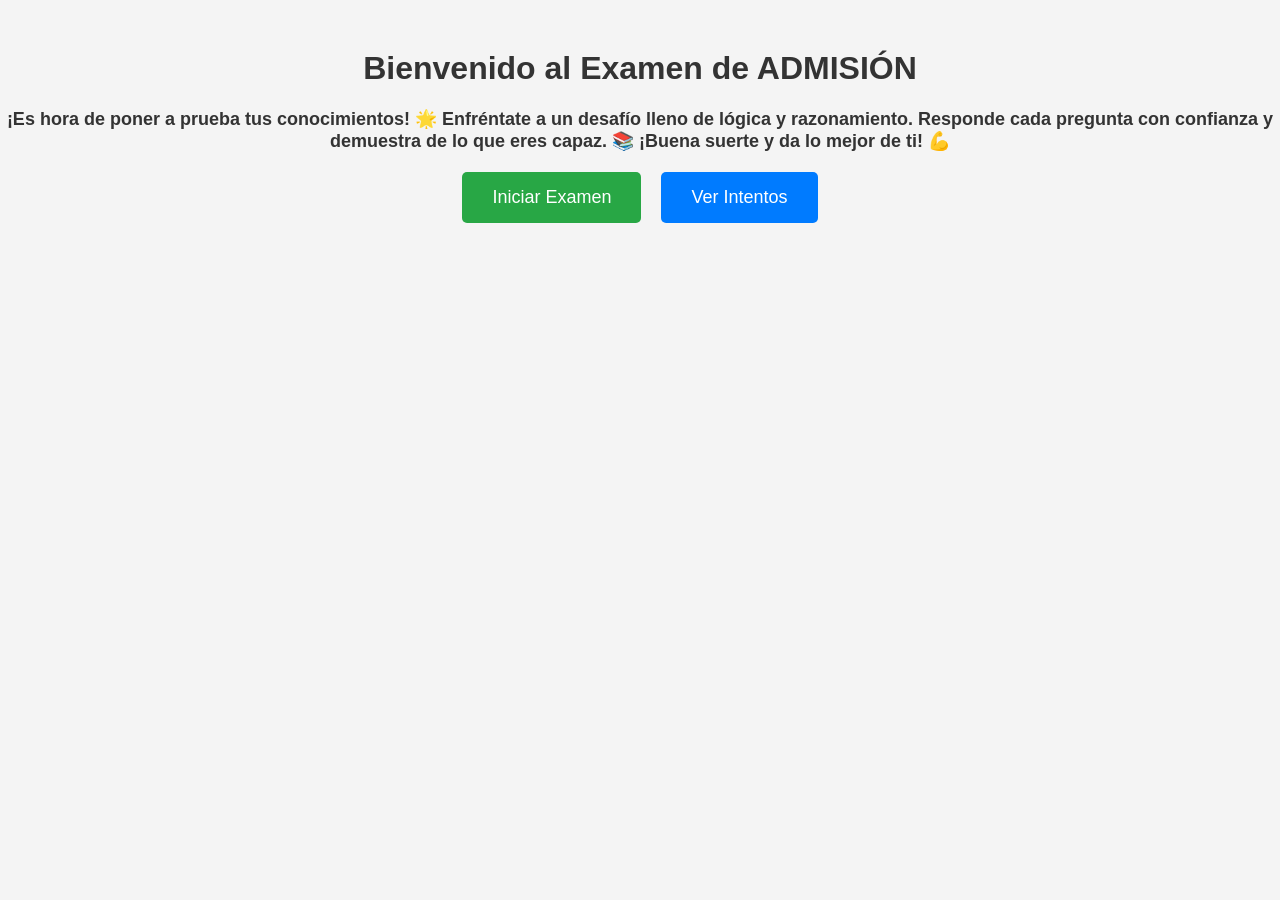
<file: index.html>
<!DOCTYPE html>
<html lang="es">
<head>
    <meta charset="UTF-8">
    <meta name="viewport" content="width=device-width, initial-scale=1.0">
    <title>Menú Examen</title>
    <script src="menú.js"></script>
    <link rel="stylesheet" href="menú.css">
</head>
<body>
    <div class="container">
        <h1>Bienvenido al Examen de ADMISIÓN</h1>
        <p class="description">
            ¡Es hora de poner a prueba tus conocimientos! 🌟  
            Enfréntate a un desafío lleno de lógica y razonamiento.  
            Responde cada pregunta con confianza y demuestra de lo que eres capaz.  
            📚 ¡Buena suerte y da lo mejor de ti! 💪
        </p>

        <div class="menu">
            <button class="btn-start" onclick="startExam()">Iniciar Examen</button>
            <button class="btn-score" onclick="showScores()">Ver Intentos</button>
        </div>

        <div class="score-board" id="scoreBoard">
            <h2>Historial de Intentos</h2>
            <ul class="score-list" id="scoreList"></ul>
            <button class="button" id="clearAttempts" style="display: none;">Eliminar Intentos</button>
        </div>


    
</body>
</html>
</file>
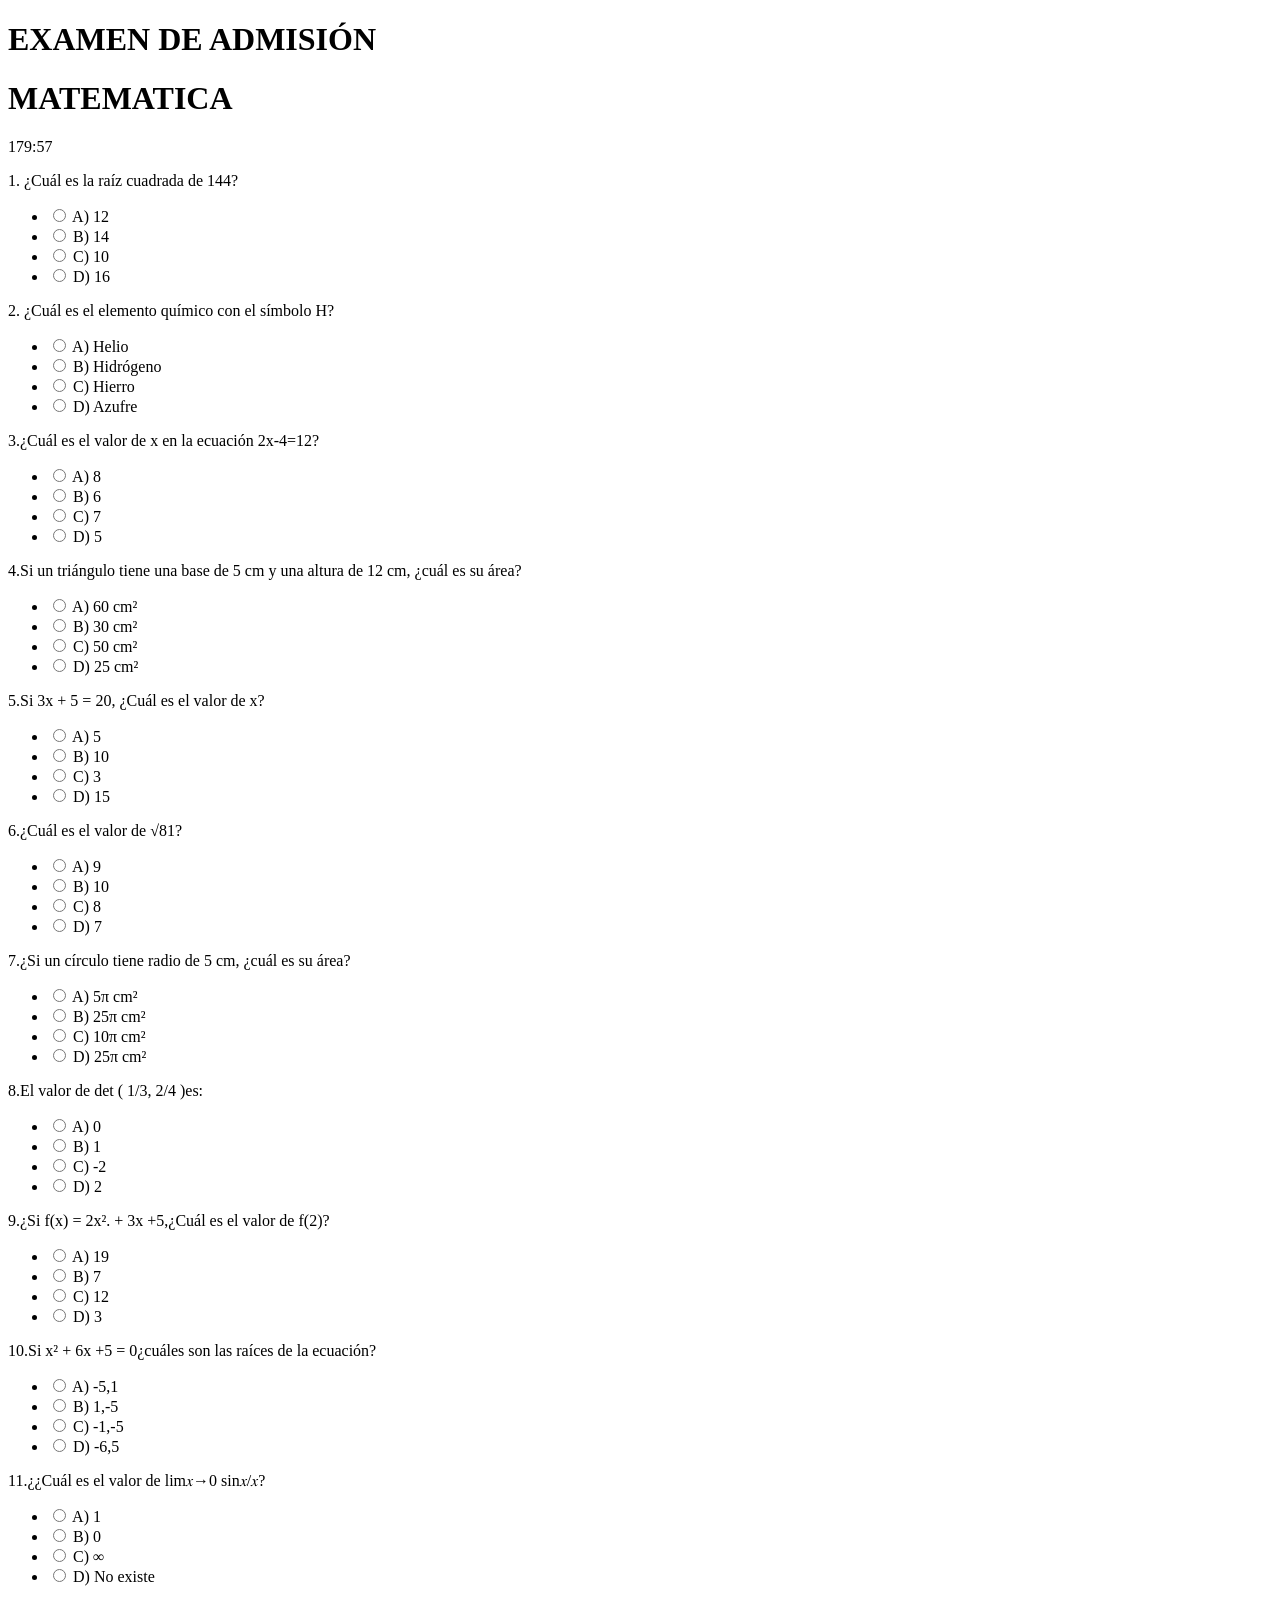
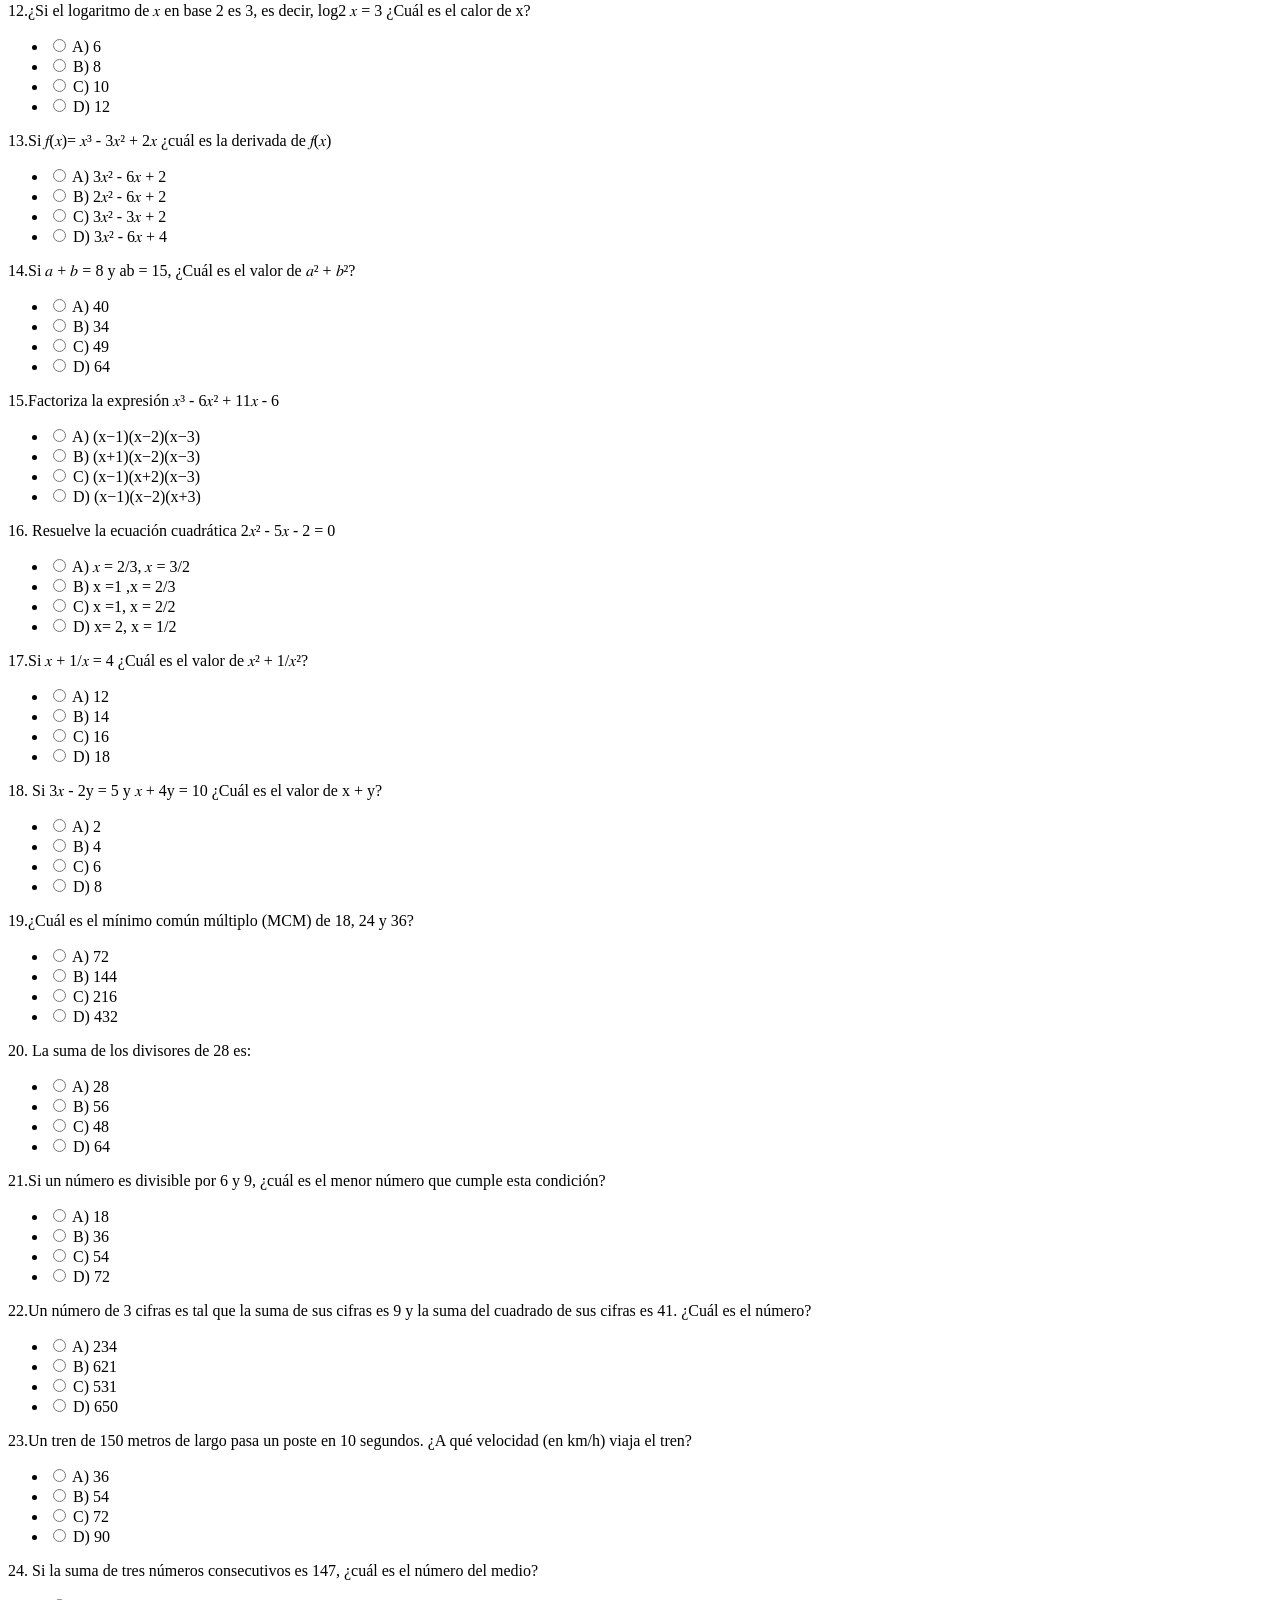
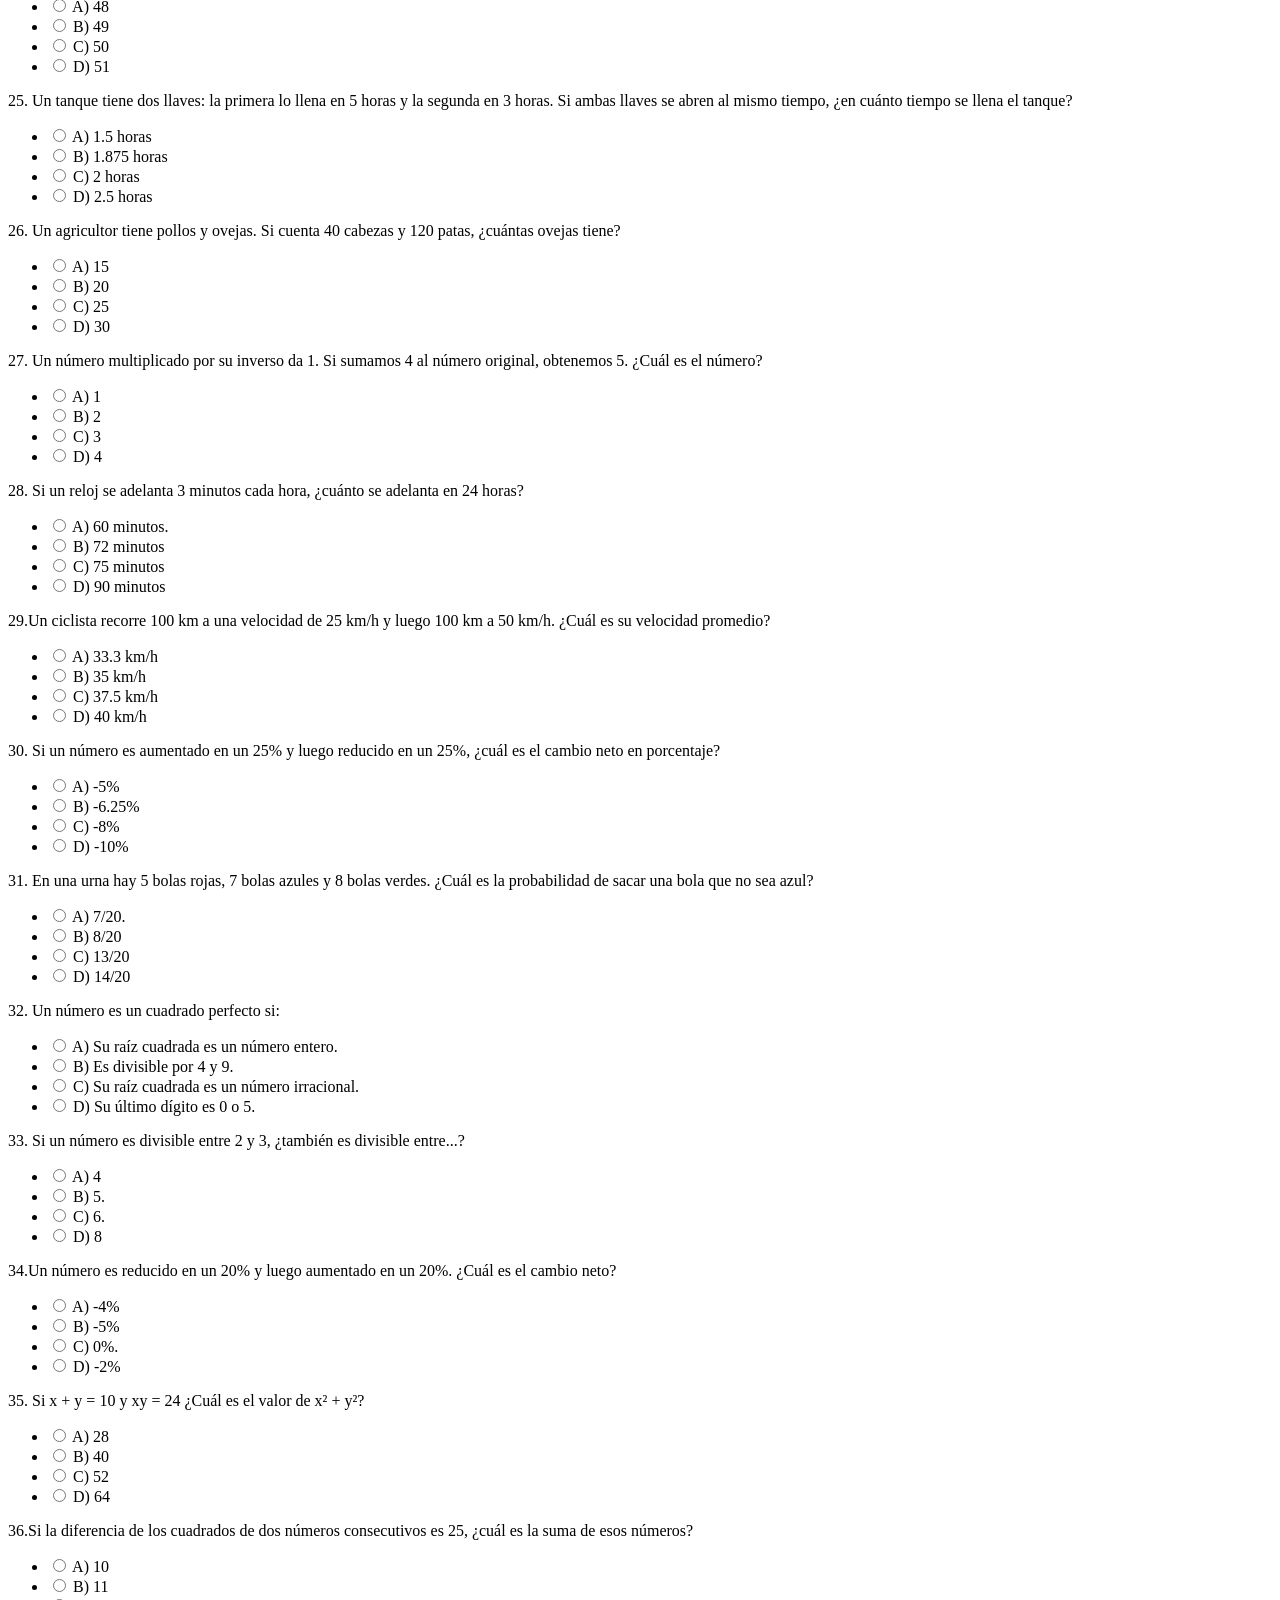
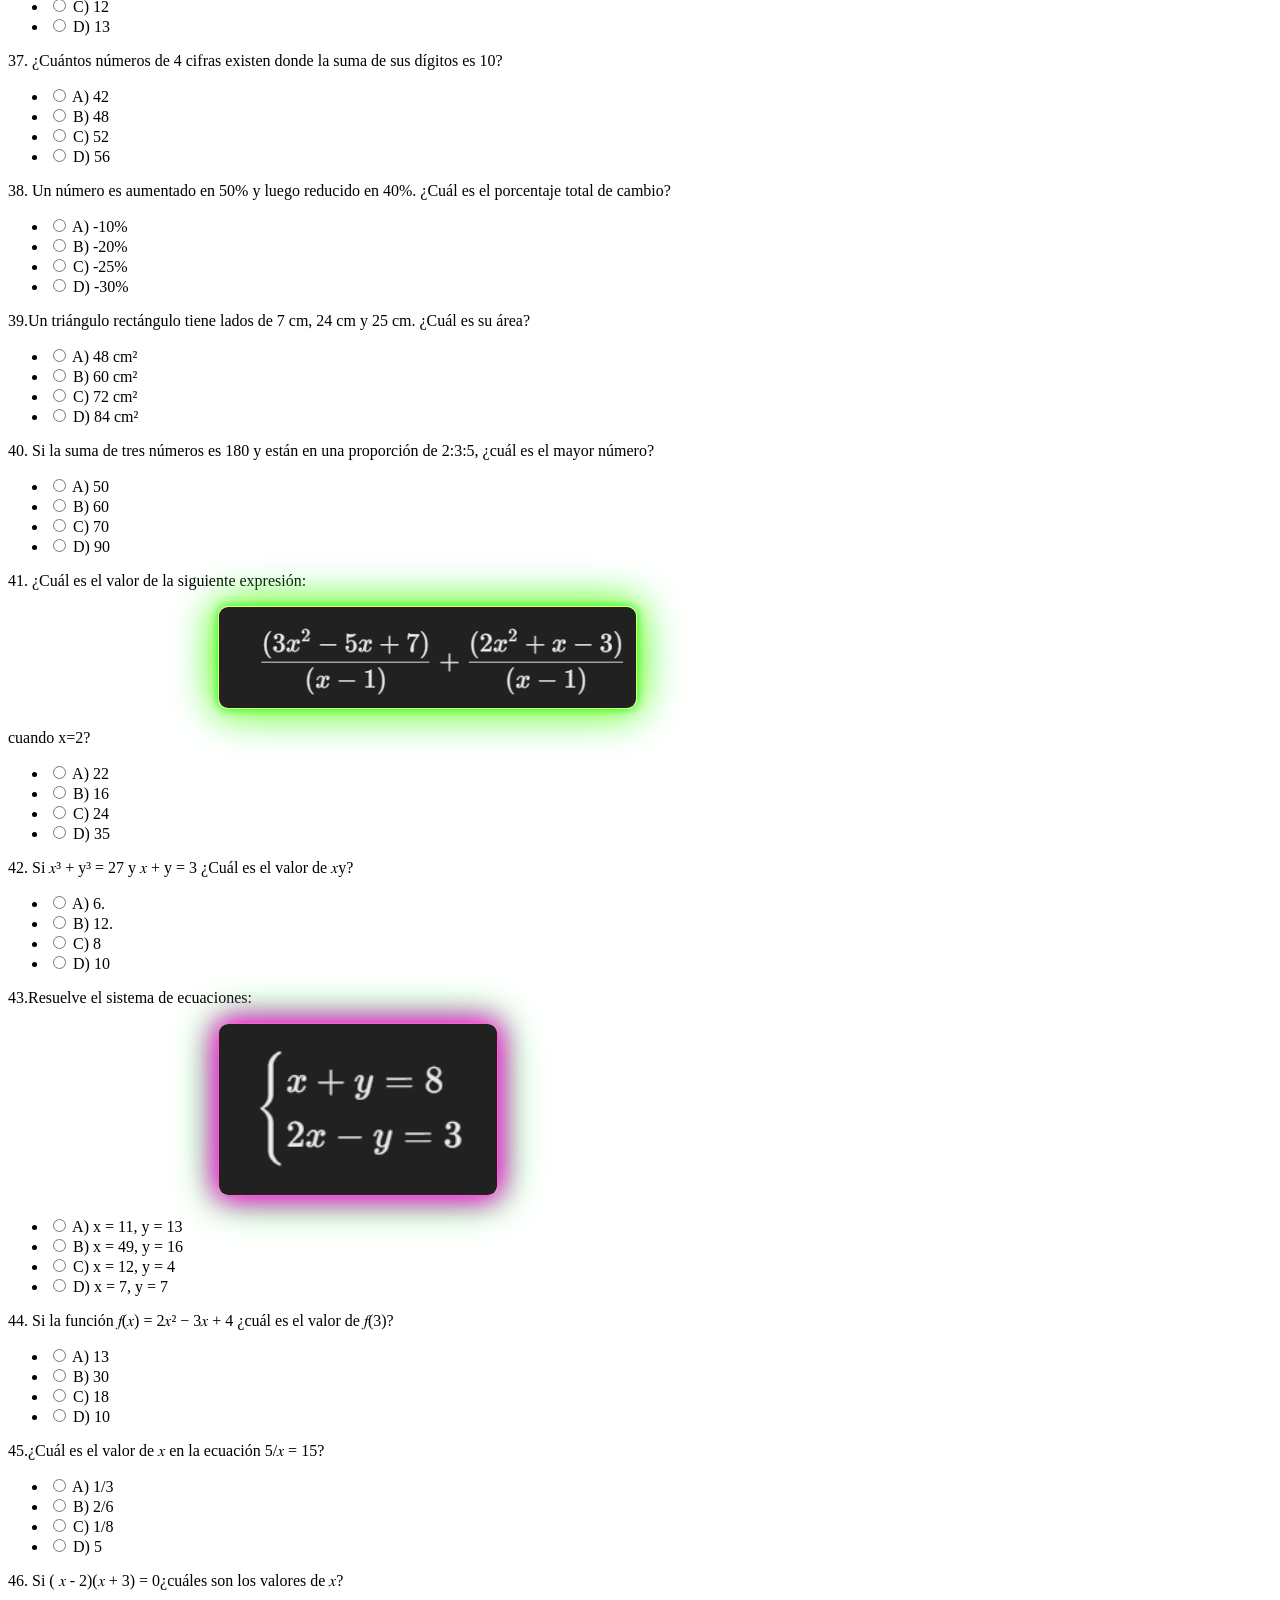
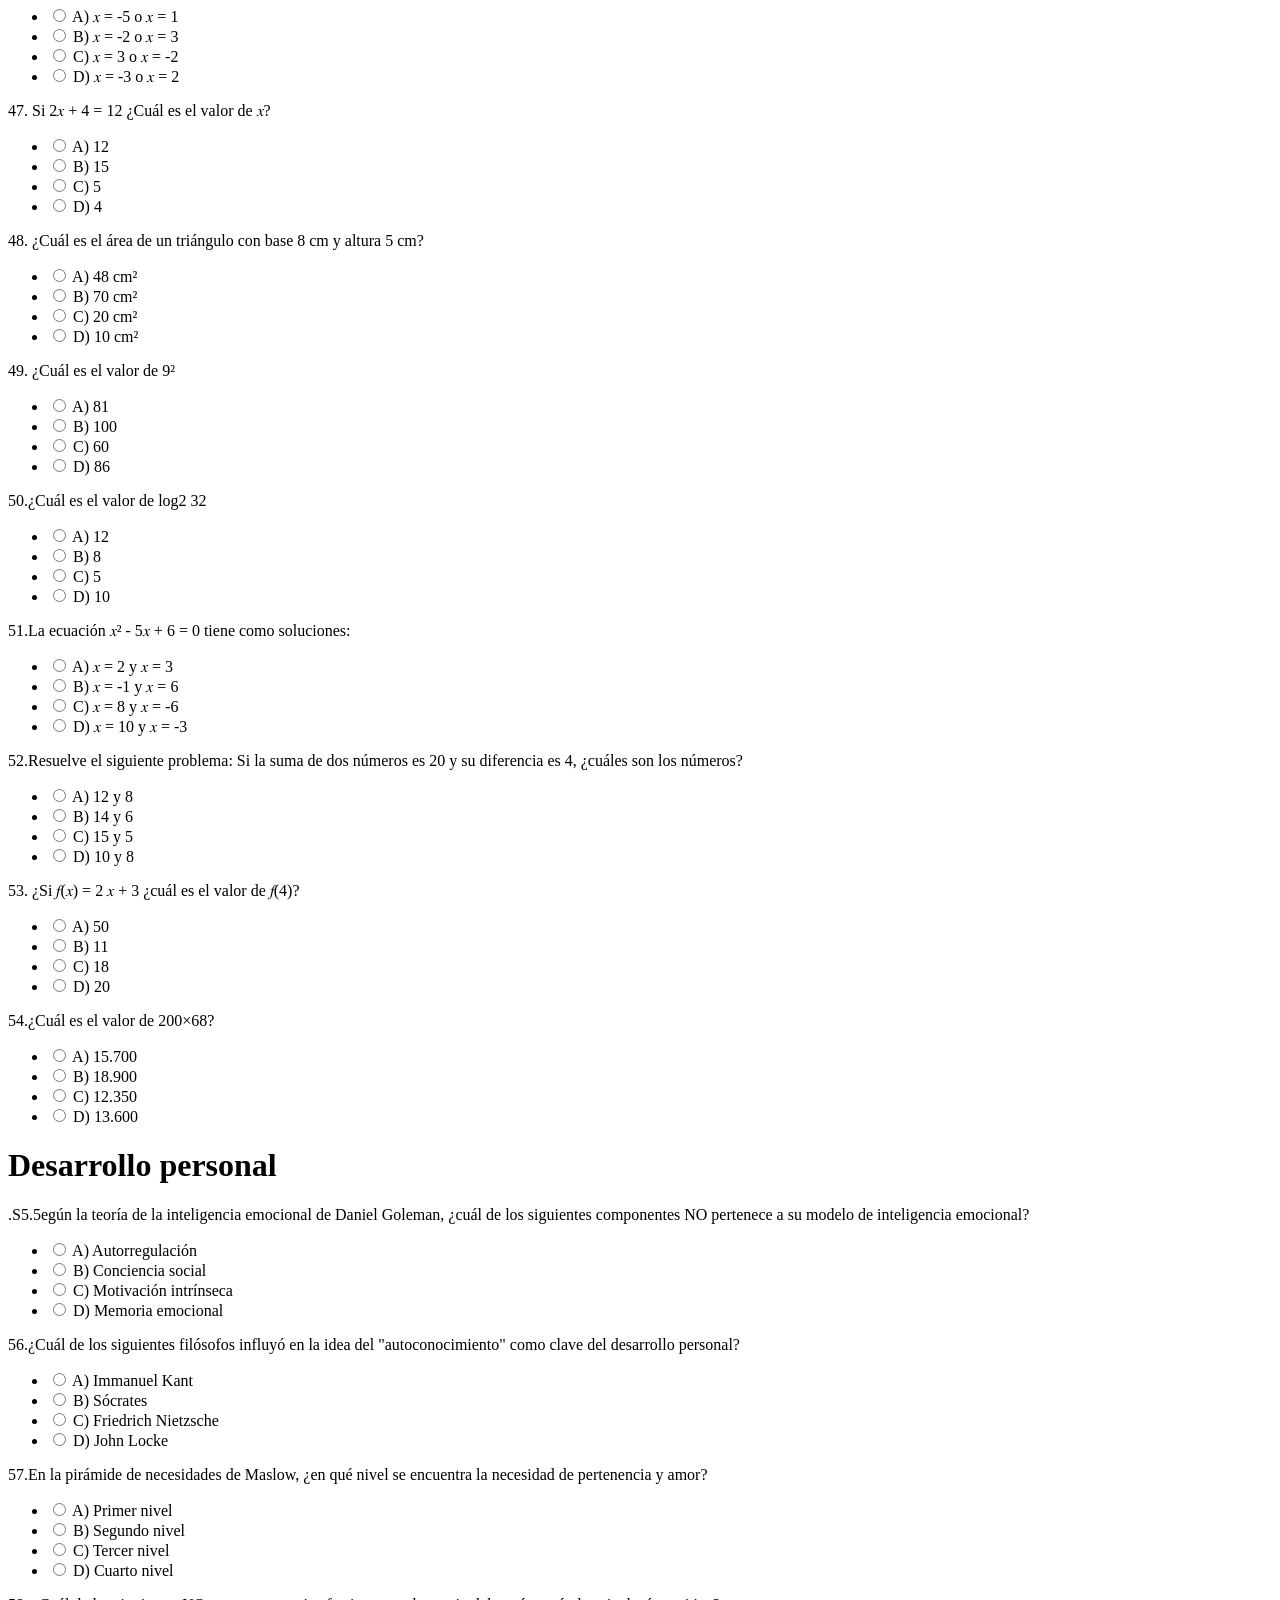
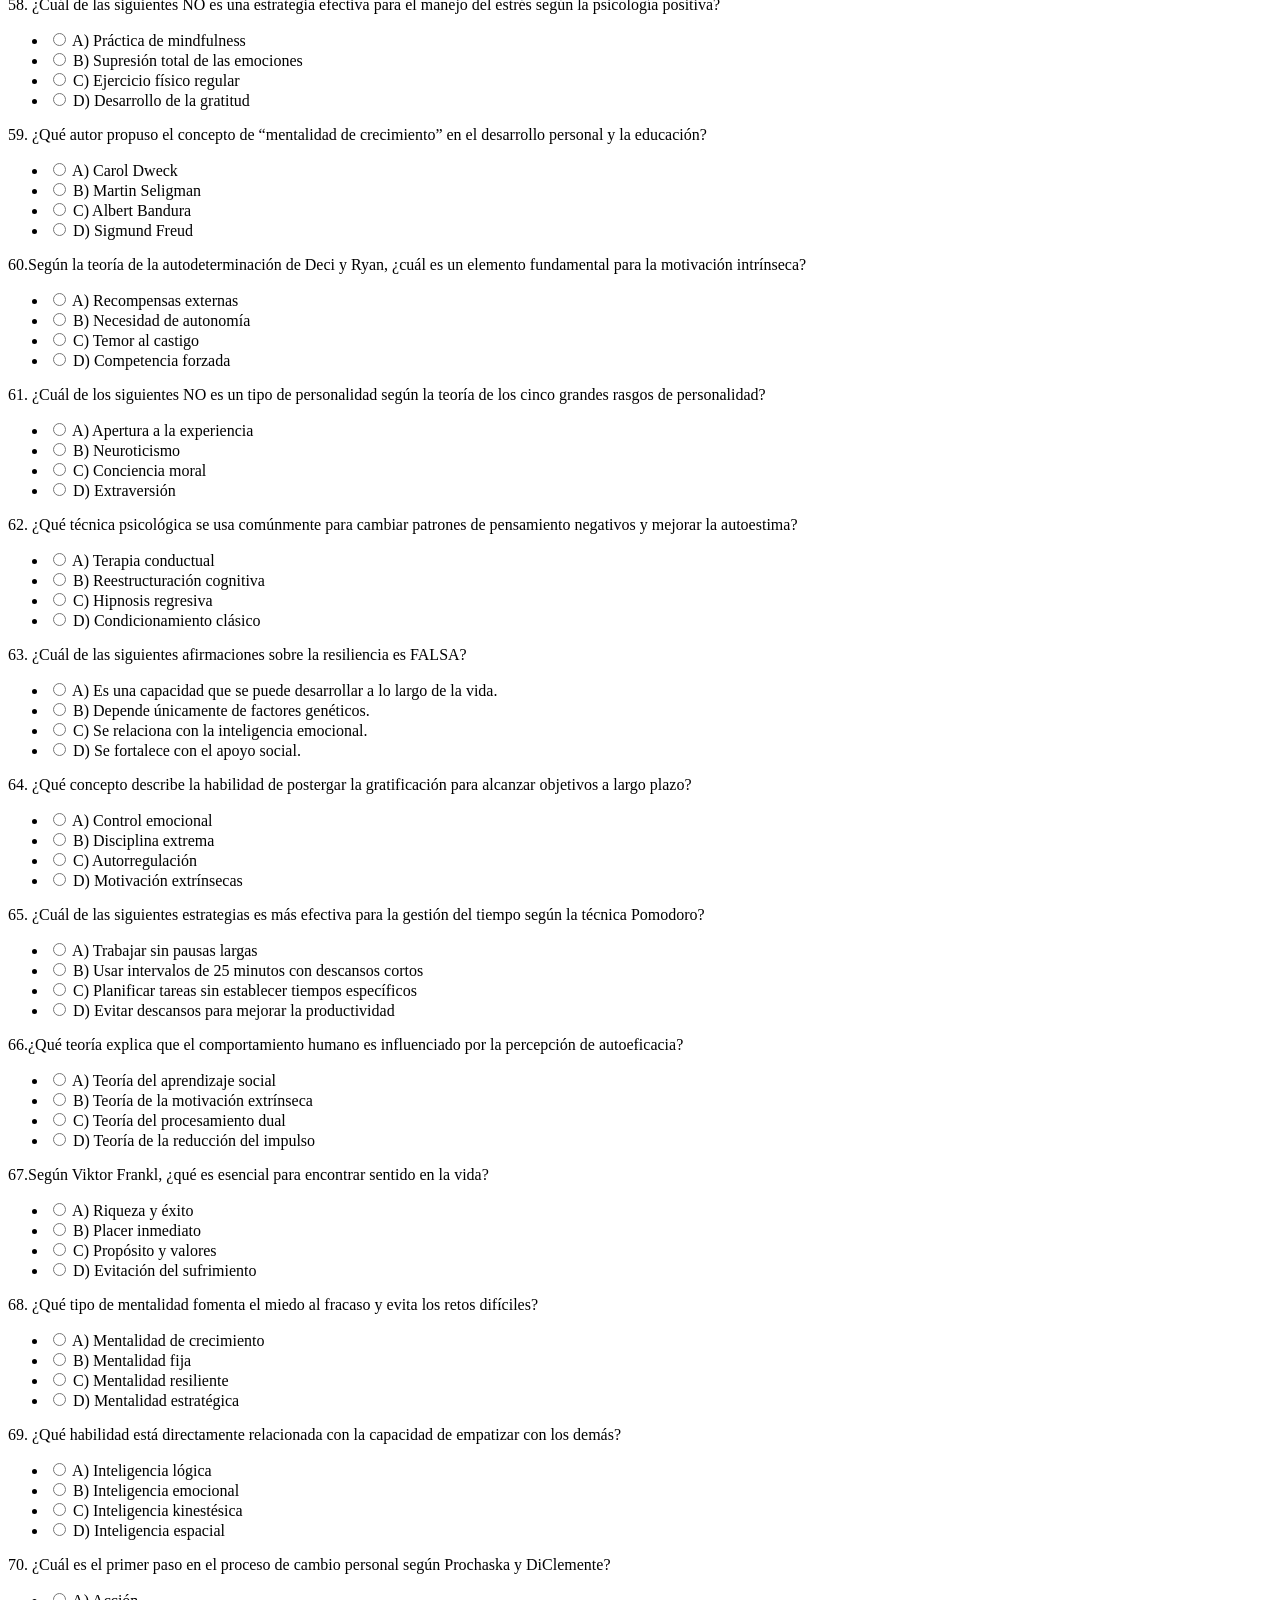
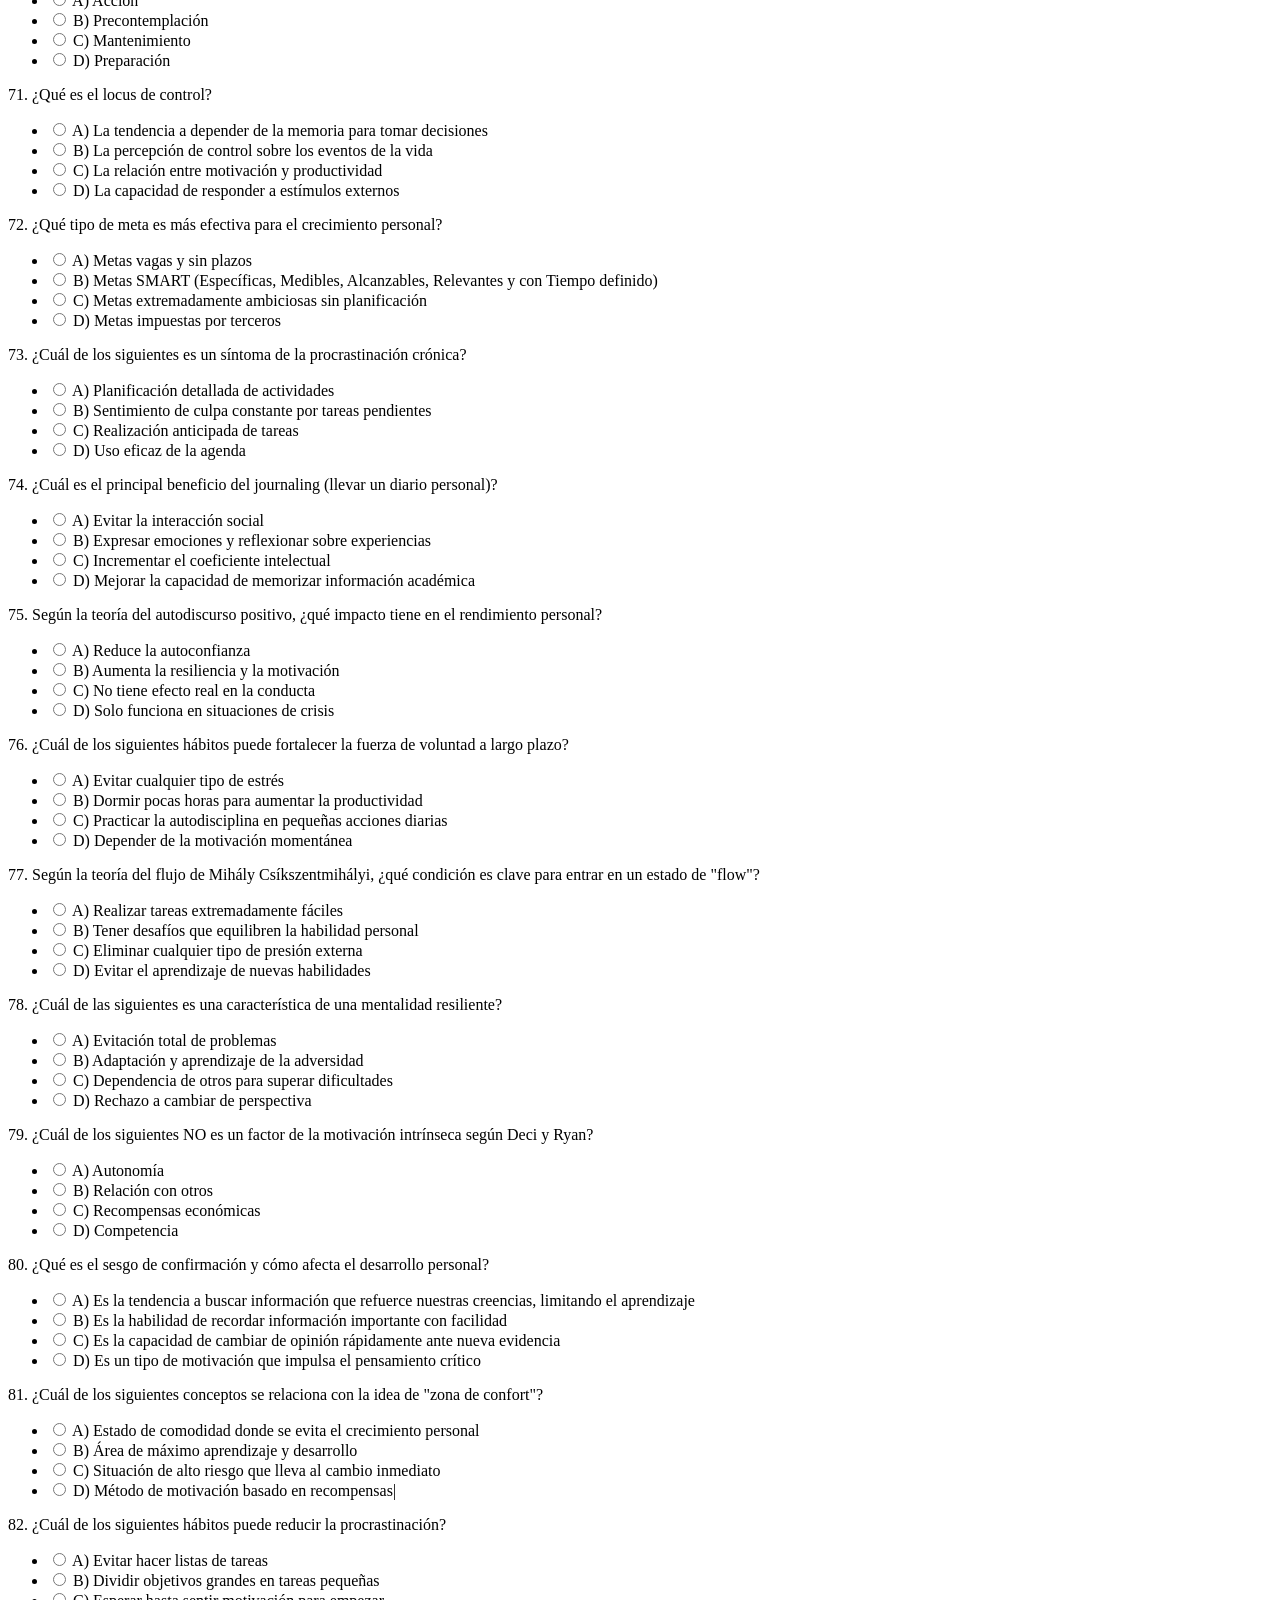
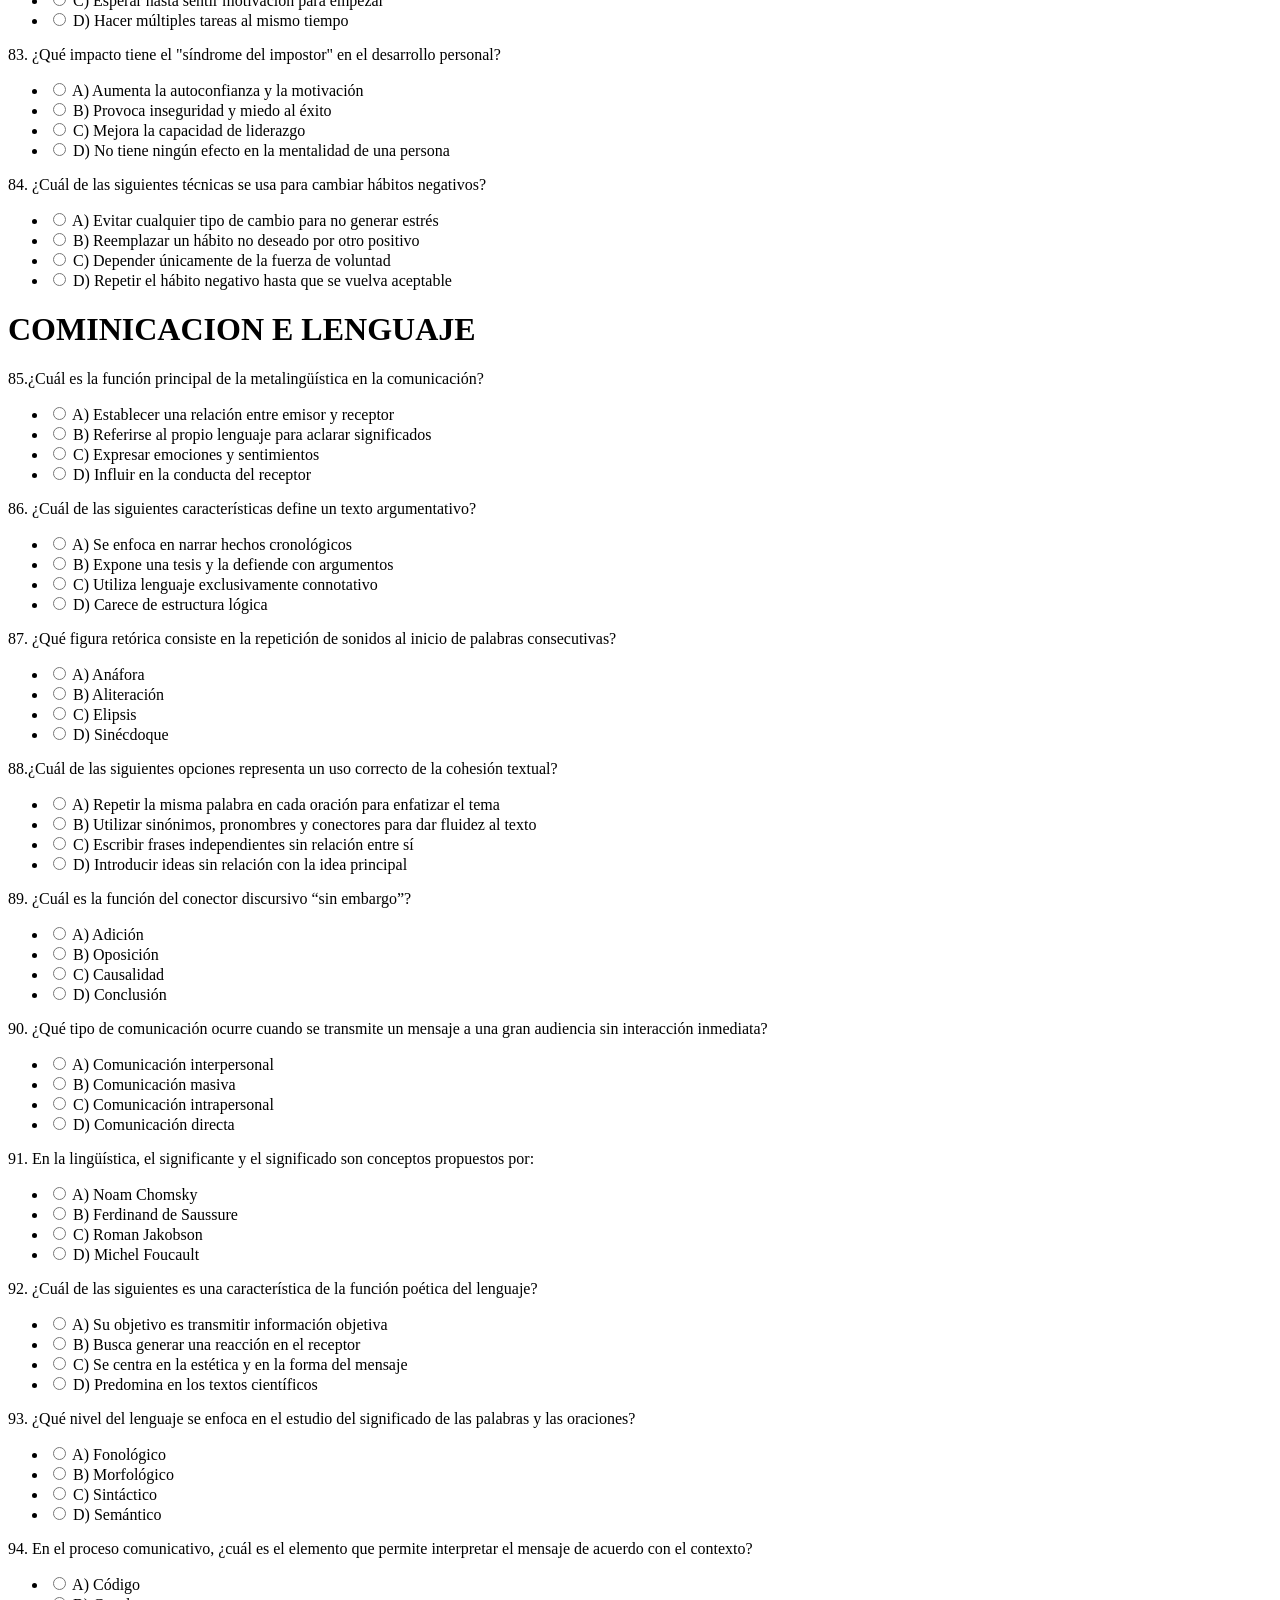
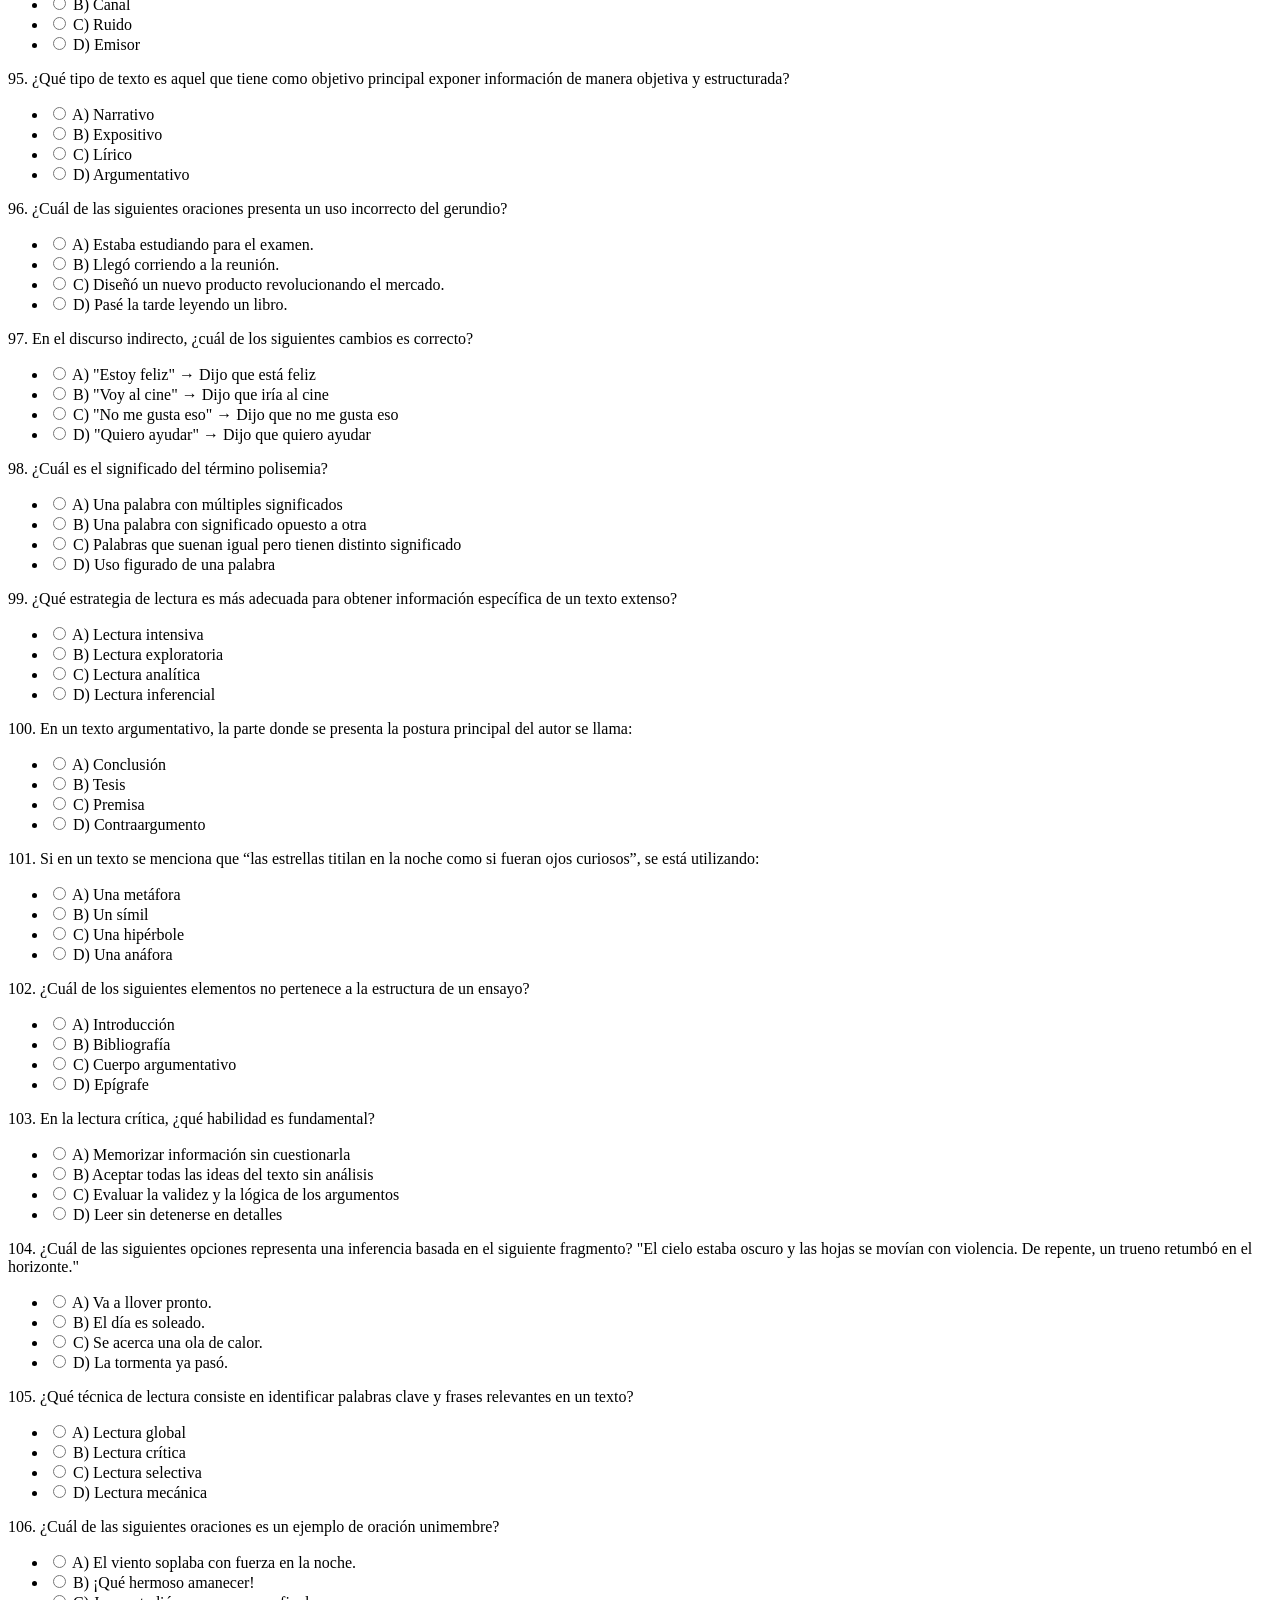
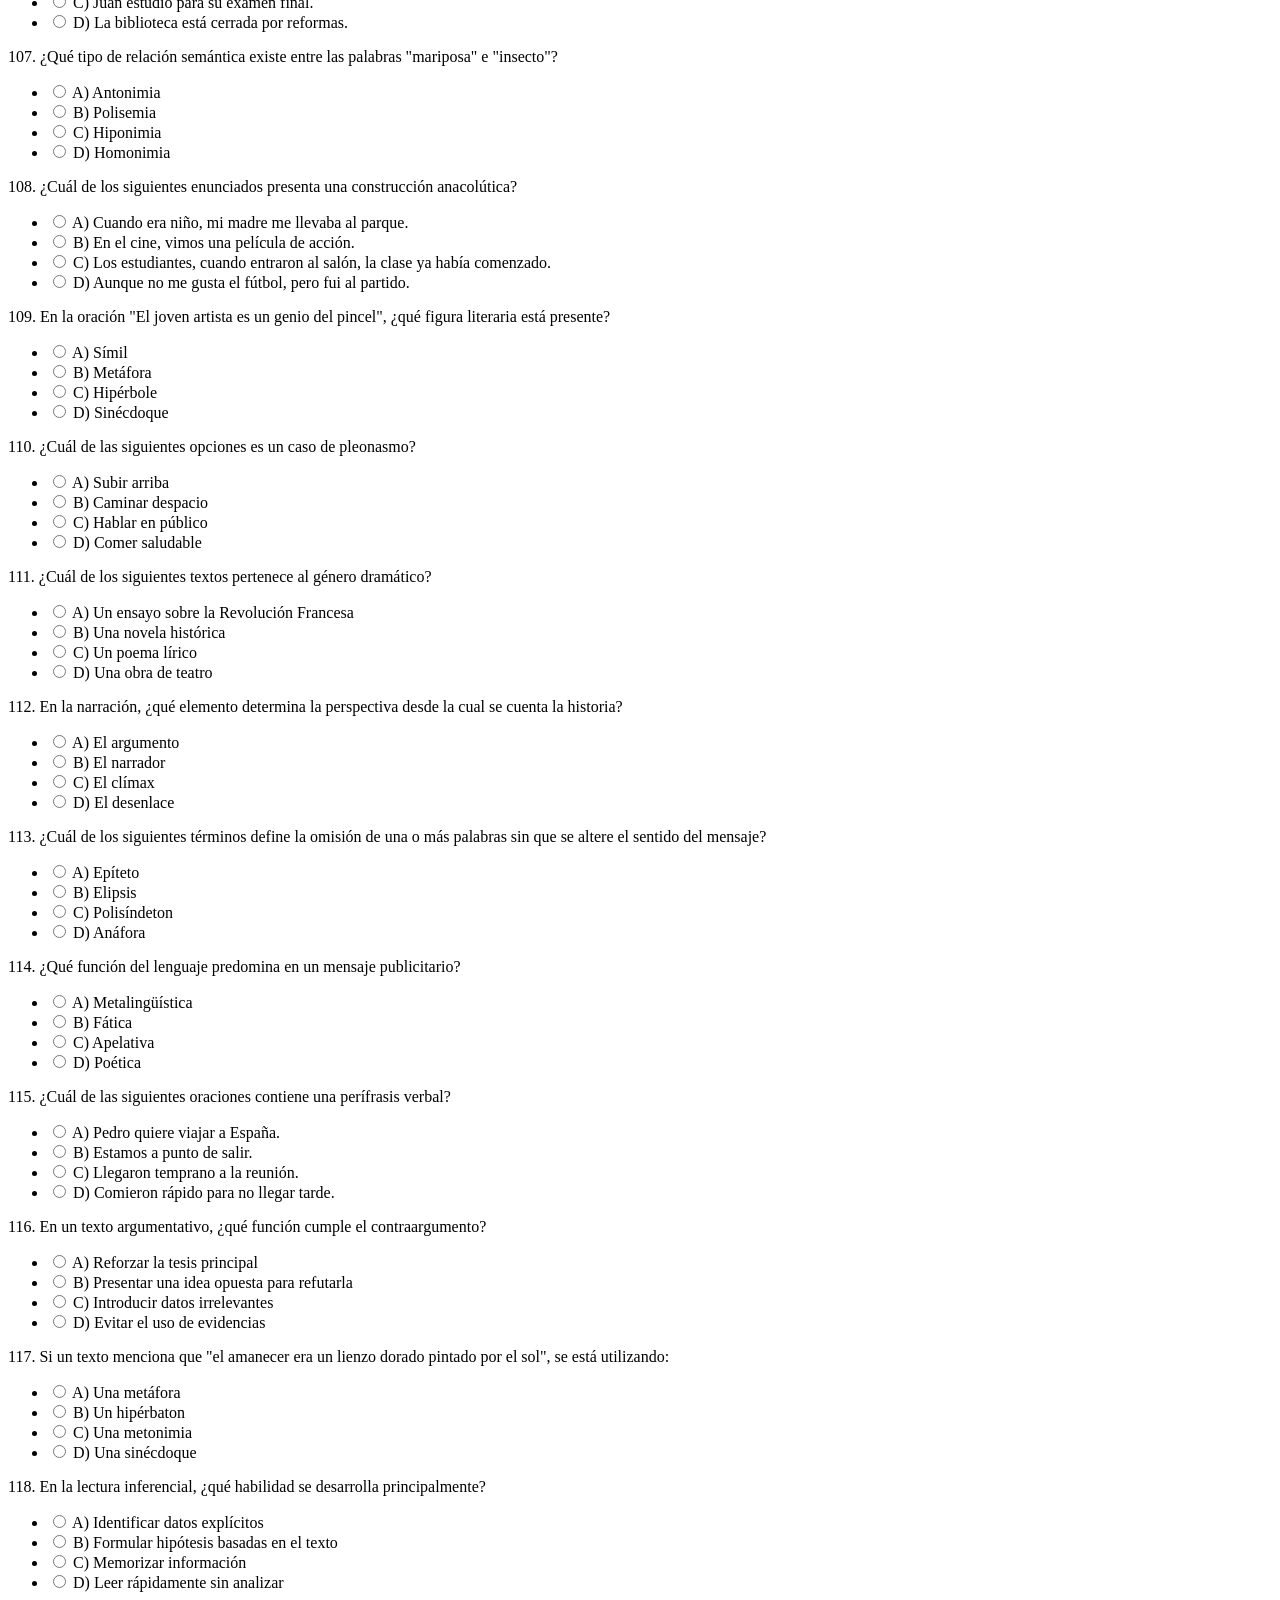
<file: menú.html>
<!DOCTYPE html>
<html lang="es">
<head>
    <meta charset="UTF-8">
    <meta name="viewport" content="width=device-width, initial-scale=1.0">
    <title>EXAMEN de simulacro</title>
    <link rel="stylesheet" href="index.css">
    <script src="index.js" defer></script>
    
</head>
<body>
    <div id="examen container"></div>
    <h1>EXAMEN DE ADMISIÓN</Nav></h1>

    <h1>MATEMATICA</Nav></h1>
    <p id="timer"> tiempo restante del examen: <span id="time"> 120:00</span></p>
    <div id="question container"></div>
    <p>1. ¿Cuál es la raíz cuadrada de 144?</p>
    <ul class="options">
      <li><input type="radio" name="q1" value="A"> A) 12</li>
      <li><input type="radio" name="q1" value="B"> B) 14</li>
      <li><input type="radio" name="q1" value="C"> C) 10</li>
      <li><input type="radio" name="q1" value="D"> D) 16</li>
    </ul>
  </div>

  <div class="question container " id="question-2">
    <p>2. ¿Cuál es el elemento químico con el símbolo H?</p>
    <ul class="options">
      <li><input type="radio" name="q2" value="A"> A) Helio</li>
      <li><input type="radio" name="q2" value="B"> B) Hidrógeno</li>
      <li><input type="radio" name="q2" value="C"> C) Hierro</li>
      <li><input type="radio" name="q2" value="D"> D) Azufre</li>
    </ul>
  </div>

  
<div class="question container" id="question-3">
  <p>3.¿Cuál es el valor de x en la ecuación 2x-4=12?</p> 
      <ul class="options">
      <li><input type="radio" name="q3" value="A"> A) 8</li>
      <li><input type="radio" name="q3" value="A"> B) 6</li>
      <li><input type="radio" name="q3" value="A"> C) 7</li>
      <li><input type="radio" name="q3" value="A"> D) 5</li>
    </ul>
    </div>

  <div class="question container" id="question-4">
  <p>4.Si un triángulo tiene una base de 5 cm y una altura de 12 cm, ¿cuál es su área?</p> 
  <ul class="options">
      <li><input type="radio" name="q4" value="A"> A) 60 cm²</li>
      <li><input type="radio" name="q4" value="A"> B) 30 cm²</li>
      <li><input type="radio" name="q4" value="A"> C) 50 cm²</li>
      <li><input type="radio" name="q4" value="A"> D) 25 cm²</li>
    </ul>
  </div>
    
    <div class="question" id="question-5">
        <p>5.Si 3x + 5 = 20, ¿Cuál es el valor de x?</p> 
        <ul class="options">
        <li><input type="radio" name="q5" value="A"> A) 5</li>
        <li><input type="radio" name="q5" value="A"> B) 10</li>
        <li><input type="radio" name="q5" value="A"> C) 3</li>
        <li><input type="radio" name="q5" value="A"> D) 15</li>
        </ul>
        </div>
  
    <div class="question" id="question-6">
    <p>6.¿Cuál es el valor de √81?</p> 
        <ul class="options">
        <li><input type="radio" name="q6" value="A"> A) 9</li>
        <li><input type="radio" name="q6" value="A"> B) 10</li>
        <li><input type="radio" name="q6" value="A"> C) 8</li>
        <li><input type="radio" name="q6" value="A"> D) 7</li>
      </ul>    
  
      <div class="question" id="question-7">
        <p>7.¿Si un círculo tiene radio de 5 cm, ¿cuál es su área?</p> 
            <ul class="options">
            <li><input type="radio" name="q7" value="A"> A) 5π cm²</li>
            <li><input type="radio" name="q7" value="A"> B) 25π cm²</li>
            <li><input type="radio" name="q7" value="A"> C) 10π cm²</li>
            <li><input type="radio" name="q7" value="A"> D) 25π cm²</li>
          </ul>
      <div class="question" id="question-8">
        <p>8.El valor de det ( 1/3, 2/4 )es:</p> 
        <ul class="options">
        <li><input type="radio" name="q8" value="A"> A) 0</li>
        <li><input type="radio" name="q8" value="A"> B) 1</li>
        <li><input type="radio" name="q8" value="A"> C) -2</li>
        <li><input type="radio" names="q8" value="A"> D) 2</li>
      </ul>
  
      <div class="question" id="question-9">
        <p>9.¿Si f(x) = 2x².  + 3x +5,¿Cuál es el valor de f(2)?</p> 
            <ul class="options">
            <li><input type="radio" name="q9" value="A"> A) 19</li>
            <li><input type="radio" name="q9" value="A"> B) 7</li>
            <li><input type="radio" name="q9" value="A"> C) 12</li>
            <li><input type="radio" name="q9" value="A"> D) 3</li>
          </ul>
  
      <div class="question" id="question-10">
    <p>10.Si x² + 6x +5 = 0¿cuáles son las raíces de la ecuación?</p> 
        <ul class="options">
        <li><input type="radio" name="q10" value="A"> A) -5,1</li>
        <li><input type="radio" name="q10" value="A"> B) 1,-5</li>
        <li><input type="radio" name="q10" value="A"> C) -1,-5</li>
        <li><input type="radio" name="q10" value="A"> D) -6,5</li>
      </ul>
  
      <div class="question" id="question-11">
        <p>11.¿¿Cuál es el valor de lim𝑥→0  sin𝑥/𝑥?</p> 
            <ul class="options">
            <li><input type="radio" name="q11" value="A"> A) 1</li>
            <li><input type="radio" name="q11" value="A"> B) 0</li>
            <li><input type="radio" name="q11" value="A"> C) ∞ </li>
            <li><input type="radio" name="q11" value="A"> D) No existe</li>
          </ul>
  
        <div class="question" id="question-12">
        <p>12.¿Si el logaritmo de 𝑥 en base 2 es 3, es decir, log2 𝑥 = 3 ¿Cuál es el calor de x?</p> 
            <ul class="options">
            <li><input type="radio" name="q12" value="A"> A) 6</li>
            <li><input type="radio" name="q12" value="A"> B) 8</li>
            <li><input type="radio" name="q12" value="A"> C) 10</li>
            <li><input type="radio" name="q12" value="A"> D) 12</li>
          </ul>
  
        <div class="question" id="question-13">
            <p>13.Si 𝑓(𝑥)= 𝑥³ - 3𝑥² + 2𝑥 ¿cuál es la derivada de 𝑓(𝑥)</p> 
                <ul class="options">
                <li><input type="radio" name="q13" value="A"> A) 3𝑥² - 6𝑥 + 2</li>
                <li><input type="radio" name="q13" value="A"> B) 2𝑥² - 6𝑥 + 2</li>
                <li><input type="radio" name="q13" value="A"> C) 3𝑥² - 3𝑥 + 2</li>
                <li><input type="radio" name="q13" value="A"> D) 3𝑥² - 6𝑥 + 4</li>
        </ul>
        
        <div class="question container " id="question-14">
          <p>14.Si 𝑎 + 𝑏 = 8 y ab = 15, ¿Cuál es el valor de 𝑎² + 𝑏²?</p>
          <ul class="options">
            <li><input type="radio" name="q14" value="A"> A) 40</li>
            <li><input type="radio" name="q14" value="B"> B) 34</li>
            <li><input type="radio" name="q14" value="C"> C) 49</li>
            <li><input type="radio" name="q14" value="D"> D) 64</li>
          </ul>
        </div>
  
        <div class="question container " id="question-15">
          <p>15.Factoriza la expresión 𝑥³ - 6𝑥² + 11𝑥 - 6 </p>
          <ul class="options">
            <li><input type="radio" name="q15" value="A"> A) (x−1)(x−2)(x−3)</li>
            <li><input type="radio" name="q15" value="B"> B) (x+1)(x−2)(x−3)</li>
            <li><input type="radio" name="q15" value="C"> C) (x−1)(x+2)(x−3)</li>
            <li><input type="radio" name="q15" value="D"> D) (x−1)(x−2)(x+3)</li>
          </ul>
        </div>
  
        <div class="question container " id="question-16">
          <p>16. Resuelve la ecuación cuadrática 2𝑥² - 5𝑥 - 2 = 0 </p>
          <ul class="options">
            <li><input type="radio" name="q16" value="A"> A) 𝑥 = 2/3, 𝑥 = 3/2</li>
            <li><input type="radio" name="q16" value="B"> B) x =1 ,x = 2/3</li>
            <li><input type="radio" name="q16" value="C"> C) x =1, x = 2/2</li>
            <li><input type="radio" name="q16" value="D"> D) x= 2, x = 1/2</li>
          </ul>
        </div>
  
        <div class="question container " id="question-17">
          <p>17.Si 𝑥 + 1/𝑥 = 4 ¿Cuál es el valor de 𝑥² + 1/𝑥²?</p>
          <ul class="options">
            <li><input type="radio" name="q17" value="A"> A) 12</li>
            <li><input type="radio" name="q17" value="B"> B) 14</li>
            <li><input type="radio" name="q17" value="C"> C) 16</li>
            <li><input type="radio" name="q17" value="D"> D) 18</li>
          </ul>
        </div>
  
        <div class="question container " id="question-18">
          <p>18. Si 3𝑥 - 2y = 5 y 𝑥 + 4y = 10 ¿Cuál es el valor de x + y? </p>
          <ul class="options">
            <li><input type="radio" name="q18" value="A"> A) 2</li>
            <li><input type="radio" name="q18" value="B"> B) 4</li>
            <li><input type="radio" name="q18" value="C"> C) 6</li>
            <li><input type="radio" name="q18" value="D"> D) 8</li>
          </ul>
        </div>
  
        <div class="question container " id="question-19">
          <p>19.¿Cuál es el mínimo común múltiplo (MCM) de 18, 24 y 36?</p>
          <ul class="options">
            <li><input type="radio" name="q19" value="A"> A) 72</li>
            <li><input type="radio" name="q19" value="B"> B) 144</li>
            <li><input type="radio" name="q19" value="C"> C) 216</li>
            <li><input type="radio" name="q19" value="D"> D) 432</li>
          </ul>
        </div>
  
        <div class="question container " id="question-20">
          <p>20. La suma de los divisores de 28 es:</p>
          <ul class="options">
            <li><input type="radio" name="q20" value="A"> A) 28</li>
            <li><input type="radio" name="q20" value="B"> B) 56</li>
            <li><input type="radio" name="q20" value="C"> C) 48</li>
            <li><input type="radio" name="q20" value="D"> D) 64</li>
          </ul>
        </div>
  
        <div class="question container " id="question-21">
          <p>21.Si un número es divisible por 6 y 9, ¿cuál es el menor número que cumple esta condición?</p>
          <ul class="options">
            <li><input type="radio" name="q21" value="A"> A) 18</li>
            <li><input type="radio" name="q21" value="B"> B) 36</li>
            <li><input type="radio" name="q21" value="C"> C) 54</li>
            <li><input type="radio" name="q21" value="D"> D) 72</li>
          </ul>
        </div>
  
        <div class="question container " id="question-22">
          <p>22.Un número de 3 cifras es tal que la suma de sus cifras es 9 y la suma del cuadrado de sus cifras es 41. ¿Cuál es el número?</p>
          <ul class="options">
            <li><input type="radio" name="q22" value="A"> A) 234</li>
            <li><input type="radio" name="q22" value="B"> B) 621</li>
            <li><input type="radio" name="q22" value="C"> C) 531</li>
            <li><input type="radio" name="q22" value="D"> D) 650</li>
          </ul>
        </div>
  
        <div class="question container " id="question-23">
          <p>23.Un tren de 150 metros de largo pasa un poste en 10 segundos. ¿A qué velocidad (en km/h) viaja el tren?</p>
          <ul class="options">
            <li><input type="radio" name="q23" value="A"> A) 36</li>
            <li><input type="radio" name="q23" value="B"> B) 54</li>
            <li><input type="radio" name="q23" value="C"> C) 72</li>
            <li><input type="radio" name="q23" value="D"> D) 90</li>
          </ul>
        </div>
  
        <div class="question container " id="question-24">
          <p>24.  Si la suma de tres números consecutivos es 147, ¿cuál es el número del medio?</p>
          <ul class="options">
            <li><input type="radio" name="q24" value="A"> A) 48</li>
            <li><input type="radio" name="q24" value="B"> B) 49</li>
            <li><input type="radio" name="q24" value="C"> C) 50</li>
            <li><input type="radio" name="q24" value="D"> D) 51</li>
          </ul>
        </div>
  
        <div class="question container " id="question-25">
          <p>25. Un tanque tiene dos llaves: la primera lo llena en 5 horas y la segunda en 3 horas. Si ambas llaves se abren al mismo tiempo, ¿en cuánto tiempo se llena el tanque?</p>
          <ul class="options">
            <li><input type="radio" name="q25" value="A"> A) 1.5 horas</li>
            <li><input type="radio" name="q25" value="B"> B) 1.875 horas</li>
            <li><input type="radio" name="q25" value="C"> C) 2 horas</li>
            <li><input type="radio" name="q25" value="D"> D) 2.5 horas</li>
          </ul>
        </div>
  
        <div class="question container " id="question-26">
          <p>26. Un agricultor tiene pollos y ovejas. Si cuenta 40 cabezas y 120 patas, ¿cuántas ovejas tiene?</p>
          <ul class="options">
            <li><input type="radio" name="q26" value="A"> A) 15</li>
            <li><input type="radio" name="q26" value="B"> B) 20</li>
            <li><input type="radio" name="q26" value="C"> C) 25</li>
            <li><input type="radio" name="q26" value="D"> D) 30</li>
          </ul>
        </div>
  
        <div class="question container " id="question-27">
          <p>27. Un número multiplicado por su inverso da 1. Si sumamos 4 al número original, obtenemos 5. ¿Cuál es el número?</p>
          <ul class="options">
            <li><input type="radio" name="q27" value="A"> A) 1</li>
            <li><input type="radio" name="q27" value="B"> B) 2</li>
            <li><input type="radio" name="q27" value="C"> C) 3</li>
            <li><input type="radio" name="q27" value="D"> D) 4</li>
          </ul>
        </div>
  
        <div class="question container " id="question-28">
          <p>28. Si un reloj se adelanta 3 minutos cada hora, ¿cuánto se adelanta en 24 horas?</p>
          <ul class="options">
            <li><input type="radio" name="q28" value="A"> A) 60 minutos.</li>
            <li><input type="radio" name="q28" value="B"> B) 72 minutos</li>
            <li><input type="radio" name="q28" value="C"> C) 75 minutos</li>
            <li><input type="radio" name="q28" value="D"> D) 90 minutos</li>
          </ul>
        </div>
      
        <div class="question container " id="question-29">
          <p>29.Un ciclista recorre 100 km a una velocidad de 25 km/h y luego 100 km a 50 km/h. ¿Cuál es su velocidad promedio? </p>
          <ul class="options">
            <li><input type="radio" name="q29" value="A"> A) 33.3 km/h </li>
            <li><input type="radio" name="q29" value="B"> B) 35 km/h</li>
            <li><input type="radio" name="q29" value="C"> C) 37.5 km/h</li>
            <li><input type="radio" name="q29" value="D"> D) 40 km/h</li>
          </ul>
        </div>
  
        <div class="question container " id="question-30">
          <p>30. Si un número es aumentado en un 25% y luego reducido en un 25%, ¿cuál es el cambio neto en porcentaje?</p>
          <ul class="options">
            <li><input type="radio" name="q30" value="A"> A) -5%</li>
            <li><input type="radio" name="q30" value="B"> B) -6.25%</li>
            <li><input type="radio" name="q30" value="C"> C) -8%</li>
            <li><input type="radio" name="q30" value="D"> D) -10%</li>
          </ul>
        </div>
  
        <div class="question container " id="question-31">
          <p>31. En una urna hay 5 bolas rojas, 7 bolas azules y 8 bolas verdes. ¿Cuál es la probabilidad de sacar una bola que no sea azul?</p>
          <ul class="options">
            <li><input type="radio" name="q31" value="A"> A) 7/20.</li>
            <li><input type="radio" name="q31" value="B"> B) 8/20</li>
            <li><input type="radio" name="q31" value="C"> C) 13/20</li>
            <li><input type="radio" name="q31" value="D"> D) 14/20</li>
          </ul>
        </div>
  
        <div class="question container " id="question-32">
          <p>32. Un número es un cuadrado perfecto si:</p>
          <ul class="options">
            <li><input type="radio" name="q32" value="A"> A) Su raíz cuadrada es un número entero.</li>
            <li><input type="radio" name="q32" value="B"> B) Es divisible por 4 y 9.</li>
            <li><input type="radio" name="q32" value="C"> C) Su raíz cuadrada es un número irracional.</li>
            <li><input type="radio" name="q32" value="D"> D) Su último dígito es 0 o 5.</li>
          </ul>
        </div>
  
        <div class="question container " id="question-33">
          <p>33. Si un número es divisible entre 2 y 3, ¿también es divisible entre...?</p>
          <ul class="options">
            <li><input type="radio" name="q33" value="A"> A) 4</li>
            <li><input type="radio" name="q33" value="B"> B) 5.</li>
            <li><input type="radio" name="q33" value="C"> C) 6.</li>
            <li><input type="radio" name="q33" value="D"> D) 8</li>
          </ul>
        </div>
  
        <div class="question container " id="question-34">
          <p>34.Un número es reducido en un 20% y luego aumentado en un 20%. ¿Cuál es el cambio neto?</p>
          <ul class="options">
            <li><input type="radio" name="q34" value="A"> A) -4%</li>
            <li><input type="radio" name="q34" value="B"> B) -5%</li>
            <li><input type="radio" name="q34" value="C"> C) 0%.</li>
            <li><input type="radio" name="q34" value="D"> D) -2%</li>
          </ul>
        </div>
  
        <div class="question container " id="question-35">
          <p>35. Si x + y = 10 y xy = 24 ¿Cuál es el valor de x² + y²?</p>
          <ul class="options">
            <li><input type="radio" name="q35" value="A"> A) 28</li>
            <li><input type="radio" name="q35" value="B"> B) 40</li>
            <li><input type="radio" name="q35" value="C"> C) 52</li>
            <li><input type="radio" name="q35" value="D"> D) 64</li>
          </ul>
        </div>
  
        <div class="question container " id="question-36">
          <p>36.Si la diferencia de los cuadrados de dos números consecutivos es 25, ¿cuál es la suma de esos números?</p>
          <ul class="options">
            <li><input type="radio" name="q36" value="A"> A) 10</li>
            <li><input type="radio" name="q36" value="B"> B) 11</li>
            <li><input type="radio" name="q36" value="C"> C) 12</li>
            <li><input type="radio" name="q36" value="D"> D) 13</li>
          </ul>
        </div>
  
        <div class="question container " id="question-37">
          <p>37. ¿Cuántos números de 4 cifras existen donde la suma de sus dígitos es 10?</p>
          <ul class="options">
            <li><input type="radio" name="q37" value="A"> A) 42</li>
            <li><input type="radio" name="q37" value="B"> B) 48</li>
            <li><input type="radio" name="q37" value="C"> C) 52</li>
            <li><input type="radio" name="q37" value="D"> D) 56</li>
          </ul>
        </div>
  
        <div class="question container " id="question-38">
          <p>38. Un número es aumentado en 50% y luego reducido en 40%. ¿Cuál es el porcentaje total de cambio?</p>
          <ul class="options">
            <li><input type="radio" name="q38" value="A"> A) -10%</li>
            <li><input type="radio" name="q38" value="B"> B) -20%</li>
            <li><input type="radio" name="q38" value="C"> C) -25%</li>
            <li><input type="radio" name="q38" value="D"> D) -30%</li>
          </ul>
        </div>
  
        <div class="question container " id="question-39">
          <p>39.Un triángulo rectángulo tiene lados de 7 cm, 24 cm y 25 cm. ¿Cuál es su área?</p>
          <ul class="options">
            <li><input type="radio" name="q39" value="A"> A) 48 cm²</li>
            <li><input type="radio" name="q39" value="B"> B) 60 cm²</li>
            <li><input type="radio" name="q39" value="C"> C) 72 cm²</li>
            <li><input type="radio" name="q39" value="D"> D) 84 cm²</li>
          </ul>
        </div>
  
        <div class="question container " id="question-40">
          <p>40. Si la suma de tres números es 180 y están en una proporción de 2:3:5, ¿cuál es el mayor número?</p>
          <ul class="options">
            <li><input type="radio" name="q40" value="A"> A) 50</li>
            <li><input type="radio" name="q40" value="B"> B) 60</li>
            <li><input type="radio" name="q40" value="C"> C) 70</li>
            <li><input type="radio" name="q40" value="D"> D) 90</li>
          </ul>
        </div>


  
        <div class="question container " id="question-41">
          <p>41. ¿Cuál es el valor de la siguiente expresión:</p>
          <img class="problema1" src="problema.png" alt="problema1">
          <p>cuando x=2?</p>
          <ul class="options">
            <li><input type="radio" name="q41" value="A"> A) 22</li>
            <li><input type="radio" name="q41" value="B"> B) 16</li>
            <li><input type="radio" name="q41" value="C"> C) 24</li>
            <li><input type="radio" name="q41" value="D"> D) 35</li>
          </ul>
        </div>
  
        <div class="question container " id="question-42">
          <p>42. Si  𝑥³ + y³ = 27 y 𝑥 + y = 3 ¿Cuál es el valor de 𝑥y? </p>
          <ul class="options">
            <li><input type="radio" name="q42" value="A"> A) 6.</li>
            <li><input type="radio" name="q42" value="B"> B) 12.</li>
            <li><input type="radio" name="q42" value="C"> C) 8</li>
            <li><input type="radio" name="q42" value="D"> D) 10</li>
          </ul>
        </div>
  
        <div class="question container " id="question-43">
          <p>43.Resuelve el sistema de ecuaciones:</p>
            <img class="problema2" src="problema1.png" alt="problema2">
          <ul class="options">
            <li><input type="radio" name="q43" value="A"> A) x = 11, y = 13</li>
            <li><input type="radio" name="q43" value="B"> B) x = 49, y = 16</li>
            <li><input type="radio" name="q43" value="C"> C) x = 12, y = 4</li>
            <li><input type="radio" name="q43" value="D"> D) x = 7, y = 7</li>
          </ul>
        </div>
  
        <div class="question container " id="question-44">
          <p>44. Si la función 𝑓(𝑥) = 2𝑥² − 3𝑥 + 4 ¿cuál es el valor de 𝑓(3)?</p>
          <ul class="options">
            <li><input type="radio" name="q44" value="A"> A) 13</li>
            <li><input type="radio" name="q44" value="B"> B) 30</li>
            <li><input type="radio" name="q44" value="C"> C) 18</li>
            <li><input type="radio" name="q44" value="D"> D) 10</li>
          </ul>
        </div>
  
        <div class="question container " id="question-45">
          <p>45.¿Cuál es el valor de 𝑥 en la ecuación 5/𝑥 = 15?</p>
          <ul class="options">
            <li><input type="radio" name="q45" value="A"> A) 1/3</li>
            <li><input type="radio" name="q45" value="B"> B) 2/6</li>
            <li><input type="radio" name="q45" value="C"> C) 1/8</li>
            <li><input type="radio" name="q45" value="D"> D) 5</li>
          </ul>
        </div>
  
        <div class="question container " id="question-46">
          <p>46. Si ( 𝑥 - 2)(𝑥 + 3) = 0¿cuáles son los valores de 𝑥?
            </p>
          <ul class="options">
            <li><input type="radio" name="q46" value="A"> A) 𝑥 = -5 o 𝑥 = 1</li>
            <li><input type="radio" name="q46" value="B"> B) 𝑥 = -2 o 𝑥 = 3</li>
            <li><input type="radio" name="q46" value="C"> C) 𝑥 = 3 o 𝑥 = -2</li>
            <li><input type="radio" name="q46" value="D"> D) 𝑥 = -3 o 𝑥 = 2</li>
          </ul>
        </div>
  
        <div class="question container " id="question-47">
          <p>47. Si 2𝑥 + 4 = 12 ¿Cuál es el valor de 𝑥?</p>
          <ul class="options">
            <li><input type="radio" name="q47" value="A"> A) 12</li>
            <li><input type="radio" name="q47" value="B"> B) 15</li>
            <li><input type="radio" name="q47" value="C"> C) 5</li>
            <li><input type="radio" name="q47" value="D"> D) 4</li>
          </ul>
        </div>
  
        <div class="question container " id="question-48">
          <p>48. ¿Cuál es el área de un triángulo con base 8 cm y altura 5 cm?</p>
          <ul class="options">
            <li><input type="radio" name="q48" value="A"> A) 48 cm²</li>
            <li><input type="radio" name="q48" value="B"> B) 70 cm²</li>
            <li><input type="radio" name="q48" value="C"> C) 20 cm²</li>
            <li><input type="radio" name="q48" value="D"> D) 10 cm²</li>
          </ul>
        </div>
  
        <div class="question container " id="question-49">
          <p>49. ¿Cuál es el valor de 9²</p>
          <ul class="options">
            <li><input type="radio" name="q49" value="A"> A) 81</li>
            <li><input type="radio" name="q49" value="B"> B) 100</li>
            <li><input type="radio" name="q49" value="C"> C) 60</li>
            <li><input type="radio" name="q49" value="D"> D) 86</li>
          </ul>
        </div>
  
        <div class="question container " id="question-50">
          <p>50.¿Cuál es el valor de log⁡2 32</p>
          <ul class="options">
            <li><input type="radio" name="q50" value="A"> A) 12</li>
            <li><input type="radio" name="q50" value="B"> B) 8</li>
            <li><input type="radio" name="q50" value="C"> C) 5</li>
            <li><input type="radio" name="q50" value="D"> D) 10</li>
          </ul>
        </div>
  
        <div class="question container " id="question-51">
          <p>51.La ecuación 𝑥² - 5𝑥 + 6 = 0 tiene como soluciones:</p>
          <ul class="options">
            <li><input type="radio" name="q51" value="A"> A) 𝑥 = 2 y 𝑥 = 3</li>
            <li><input type="radio" name="q51" value="B"> B) 𝑥 = -1 y 𝑥 = 6</li>
            <li><input type="radio" name="q51" value="C"> C) 𝑥 = 8 y 𝑥 = -6</li>
            <li><input type="radio" name="q51" value="D"> D) 𝑥 = 10 y 𝑥 = -3</li>
          </ul>
        </div>
  
  
        <div class="question container " id="question-52">
          <p>52.Resuelve el siguiente problema:
            Si la suma de dos números es 20 y su diferencia es 4, ¿cuáles son los números?</p>
          <ul class="options">
            <li><input type="radio" name="q52" value="A"> A) 12 y 8</li>
            <li><input type="radio" name="q52" value="B"> B) 14 y 6</li>
            <li><input type="radio" name="q52" value="C"> C) 15 y 5</li>
            <li><input type="radio" name="q52" value="D"> D) 10 y 8</li>
          </ul>
        </div>
  
        <div class="question container " id="question-53">
          <p>53. ¿Si 𝑓(𝑥) = 2 𝑥 + 3 ¿cuál es el valor de 𝑓(4)?</p>
          <ul class="options">
            <li><input type="radio" name="q53" value="A"> A) 50</li>
            <li><input type="radio" name="q53" value="B"> B) 11</li>
            <li><input type="radio" name="q53" value="C"> C) 18</li>
            <li><input type="radio" name="q53" value="D"> D) 20</li>
          </ul>
        </div>
  
        <div class="question container " id="question-54">
          <p>54.¿Cuál es el valor de 200×68?</p>
          <ul class="options">
            <li><input type="radio" name="q54" value="A"> A) 15.700</li>
            <li><input type="radio" name="q54" value="B"> B) 18.900</li>
            <li><input type="radio" name="q54" value="C"> C) 12.350</li>
            <li><input type="radio" name="q54" value="D"> D) 13.600</li>
          </ul>
        </div>


        <h1>Desarrollo personal</Nav></h1>
  
        <div class="question container " id="question-55">
          <p>.S5.5egún la teoría de la inteligencia emocional de Daniel Goleman, ¿cuál de los siguientes componentes NO pertenece a su modelo de inteligencia emocional?</p>
          <ul class="options">
            <li><input type="radio" name="q55" value="A"> A) Autorregulación</li>
            <li><input type="radio" name="q55" value="B"> B) Conciencia social</li>
            <li><input type="radio" name="q55" value="C"> C) Motivación intrínseca</li>
            <li><input type="radio" name="q55" value="D"> D) Memoria emocional</li>
          </ul>
        </div>
  
        <div class="question container " id="question-56">
          <p>56.¿Cuál de los siguientes filósofos influyó en la idea del "autoconocimiento" como clave del desarrollo personal?</p>
          <ul class="options">
            <li><input type="radio" name="q56" value="A"> A) Immanuel Kant</li>
            <li><input type="radio" name="q56" value="B"> B) Sócrates</li>
            <li><input type="radio" name="q56" value="C"> C) Friedrich Nietzsche</li>
            <li><input type="radio" name="q56" value="D"> D) John Locke</li>
          </ul>
        </div>
  
        <div class="question container " id="question-57">
          <p>57.En la pirámide de necesidades de Maslow, ¿en qué nivel se encuentra la necesidad de pertenencia y amor?</p>
          <ul class="options">
            <li><input type="radio" name="q57" value="A"> A) Primer nivel</li>
            <li><input type="radio" name="q57" value="B"> B) Segundo nivel</li>
            <li><input type="radio" name="q57" value="C"> C) Tercer nivel</li>
            <li><input type="radio" name="q57" value="D"> D) Cuarto nivel</li>
          </ul>
        </div>
  
        <div class="question container " id="question-58">
          <p>58. ¿Cuál de las siguientes NO es una estrategia efectiva para el manejo del estrés según la psicología positiva?</p>
          <ul class="options">
            <li><input type="radio" name="q58" value="A"> A) Práctica de mindfulness</li>
            <li><input type="radio" name="q58" value="B"> B) Supresión total de las emociones</li>
            <li><input type="radio" name="q58" value="C"> C) Ejercicio físico regular</li>
            <li><input type="radio" name="q58" value="D"> D) Desarrollo de la gratitud</li>
          </ul>
        </div>
  
        <div class="question container " id="question-59">
          <p>59. ¿Qué autor propuso el concepto de “mentalidad de crecimiento” en el desarrollo personal y la educación?</p>
          <ul class="options">
            <li><input type="radio" name="q59" value="A"> A) Carol Dweck</li>
            <li><input type="radio" name="q59" value="B"> B) Martin Seligman</li>
            <li><input type="radio" name="q59" value="C"> C) Albert Bandura</li>
            <li><input type="radio" name="q59" value="D"> D) Sigmund Freud</li>
          </ul>
        </div>
  
        <div class="question container " id="question-60">
          <p>60.Según la teoría de la autodeterminación de Deci y Ryan, ¿cuál es un elemento fundamental para la motivación intrínseca?</p>
          <ul class="options">
            <li><input type="radio" name="q60" value="A"> A) Recompensas externas</li>
            <li><input type="radio" name="q60" value="B"> B) Necesidad de autonomía</li>
            <li><input type="radio" name="q60" value="C"> C) Temor al castigo</li>
            <li><input type="radio" name="q60" value="D"> D) Competencia forzada</li>
          </ul>
        </div>
  
        <div class="question container " id="question-61">
          <p>61. ¿Cuál de los siguientes NO es un tipo de personalidad según la teoría de los cinco grandes rasgos de personalidad?</p>
          <ul class="options">
            <li><input type="radio" name="q61" value="A"> A) Apertura a la experiencia</li>
            <li><input type="radio" name="q61" value="B"> B) Neuroticismo</li>
            <li><input type="radio" name="q61" value="C"> C) Conciencia moral</li>
            <li><input type="radio" name="q61" value="D"> D) Extraversión</li>
          </ul>
        </div>
  
        <div class="question container " id="question-62">
          <p>62. ¿Qué técnica psicológica se usa comúnmente para cambiar patrones de pensamiento negativos y mejorar la autoestima?</p>
          <ul class="options">
            <li><input type="radio" name="q62" value="A"> A) Terapia conductual</li>
            <li><input type="radio" name="q62" value="B"> B) Reestructuración cognitiva</li>
            <li><input type="radio" name="q62" value="C"> C) Hipnosis regresiva</li>
            <li><input type="radio" name="q62" value="D"> D) Condicionamiento clásico</li>
          </ul>
        </div>
  
        <div class="question container " id="question-63">
          <p>63. ¿Cuál de las siguientes afirmaciones sobre la resiliencia es FALSA?</p>
          <ul class="options">
            <li><input type="radio" name="q63" value="A"> A) Es una capacidad que se puede desarrollar a lo largo de la vida.</li>
            <li><input type="radio" name="q63" value="B"> B) Depende únicamente de factores genéticos.</li>
            <li><input type="radio" name="q63" value="C"> C) Se relaciona con la inteligencia emocional.</li>
            <li><input type="radio" name="q63" value="D"> D) Se fortalece con el apoyo social.</li>
          </ul>
        </div>
  
        <div class="question container " id="question-64">
          <p>64. ¿Qué concepto describe la habilidad de postergar la gratificación para alcanzar objetivos a largo plazo?</p>
          <ul class="options">
            <li><input type="radio" name="q64" value="A"> A) Control emocional</li>
            <li><input type="radio" name="q64" value="B"> B) Disciplina extrema</li>
            <li><input type="radio" name="q64" value="C"> C) Autorregulación</li>
            <li><input type="radio" name="q64" value="D"> D) Motivación extrínsecas</li>
          </ul>
        </div>
  
        <div class="question container " id="question-65">
          <p>65. ¿Cuál de las siguientes estrategias es más efectiva para la gestión del tiempo según la técnica Pomodoro?</p>
          <ul class="options">
            <li><input type="radio" name="q65" value="A"> A) Trabajar sin pausas largas</li>
            <li><input type="radio" name="q65" value="B"> B) Usar intervalos de 25 minutos con descansos cortos</li>
            <li><input type="radio" name="q65" value="C"> C) Planificar tareas sin establecer tiempos específicos</li>
            <li><input type="radio" name="q65" value="D"> D) Evitar descansos para mejorar la productividad</li>
          </ul>
        </div>
  
        <div class="question container " id="question-66">
          <p>66.¿Qué teoría explica que el comportamiento humano es influenciado por la percepción de autoeficacia?</p>
          <ul class="options">
            <li><input type="radio" name="q66" value="A"> A) Teoría del aprendizaje social</li>
            <li><input type="radio" name="q66" value="B"> B) Teoría de la motivación extrínseca</li>
            <li><input type="radio" name="q66" value="C"> C) Teoría del procesamiento dual</li>
            <li><input type="radio" name="q66" value="D"> D) Teoría de la reducción del impulso</li>
          </ul>
        </div>
  
        <div class="question container " id="question-67">
          <p>67.Según Viktor Frankl, ¿qué es esencial para encontrar sentido en la vida?</p>
          <ul class="options">
            <li><input type="radio" name="q67" value="A"> A) Riqueza y éxito</li>
            <li><input type="radio" name="q67" value="B"> B) Placer inmediato</li>
            <li><input type="radio" name="q67" value="C"> C) Propósito y valores</li>
            <li><input type="radio" name="q67" value="D"> D) Evitación del sufrimiento</li>
          </ul>
        </div>
  
        <div class="question container " id="question-68">
          <p>68. ¿Qué tipo de mentalidad fomenta el miedo al fracaso y evita los retos difíciles?</p>
          <ul class="options">
            <li><input type="radio" name="q68" value="A"> A) Mentalidad de crecimiento</li>
            <li><input type="radio" name="q68" value="B"> B) Mentalidad fija</li>
            <li><input type="radio" name="q68" value="C"> C) Mentalidad resiliente</li>
            <li><input type="radio" name="q68" value="D"> D) Mentalidad estratégica</li>
          </ul>
        </div>
  
        <div class="question container " id="question-69">
          <p>69. ¿Qué habilidad está directamente relacionada con la capacidad de empatizar con los demás?</p>
          <ul class="options">
            <li><input type="radio" name="q69" value="A"> A) Inteligencia lógica</li>
            <li><input type="radio" name="q69" value="B"> B) Inteligencia emocional</li>
            <li><input type="radio" name="q69" value="C"> C) Inteligencia kinestésica</li>
            <li><input type="radio" name="q69" value="D"> D) Inteligencia espacial</li>
          </ul>
        </div>
  
        <div class="question container " id="question-70">
          <p>70. ¿Cuál es el primer paso en el proceso de cambio personal según Prochaska y DiClemente?</p>
          <ul class="options">
            <li><input type="radio" name="q70" value="A"> A) Acción</li>
            <li><input type="radio" name="q70" value="B"> B) Precontemplación</li>
            <li><input type="radio" name="q70" value="C"> C) Mantenimiento</li>
            <li><input type="radio" name="q70" value="D"> D) Preparación</li>
          </ul>
        </div>
  
        <div class="question container " id="question-71">
          <p>71. ¿Qué es el locus de control?</p>
          <ul class="options">
            <li><input type="radio" name="q71" value="A"> A) La tendencia a depender de la memoria para tomar decisiones</li>
            <li><input type="radio" name="q71" value="B"> B) La percepción de control sobre los eventos de la vida</li>
            <li><input type="radio" name="q71" value="C"> C) La relación entre motivación y productividad</li>
            <li><input type="radio" name="q71" value="D"> D) La capacidad de responder a estímulos externos</li>
          </ul>
        </div>
  
        <div class="question container " id="question-72">
          <p>72. ¿Qué tipo de meta es más efectiva para el crecimiento personal?</p>
          <ul class="options">
            <li><input type="radio" name="q72" value="A"> A) Metas vagas y sin plazos</li>
            <li><input type="radio" name="q72" value="B"> B) Metas SMART (Específicas, Medibles, Alcanzables, Relevantes y con Tiempo definido)</li>
            <li><input type="radio" name="q72" value="C"> C) Metas extremadamente ambiciosas sin planificación</li>
            <li><input type="radio" name="q72" value="D"> D) Metas impuestas por terceros</li>
          </ul>
        </div>
  
        <div class="question container " id="question-73">
          <p>73. ¿Cuál de los siguientes es un síntoma de la procrastinación crónica?</p>
          <ul class="options">
            <li><input type="radio" name="q73" value="A"> A) Planificación detallada de actividades</li>
            <li><input type="radio" name="q73" value="B"> B) Sentimiento de culpa constante por tareas pendientes
            <li><input type="radio" name="q73" value="C"> C) Realización anticipada de tareas</li>
            <li><input type="radio" name="q73" value="D"> D) Uso eficaz de la agenda</li>
          </ul>
        </div>
  
        <div class="question container " id="question-74">
          <p>74. ¿Cuál es el principal beneficio del journaling (llevar un diario personal)?</p>
          <ul class="options">
            <li><input type="radio" name="q74" value="A"> A) Evitar la interacción social</li>
            <li><input type="radio" name="q74" value="B"> B) Expresar emociones y reflexionar sobre experiencias</li>
            <li><input type="radio" name="q74" value="C"> C) Incrementar el coeficiente intelectual</li>
            <li><input type="radio" name="q74" value="D"> D) Mejorar la capacidad de memorizar información académica</li>
          </ul>
        </div>
        <div class="question container " id="question-75">
          <p>75. Según la teoría del autodiscurso positivo, ¿qué impacto tiene en el rendimiento personal?</p>
          <ul class="options">
            <li><input type="radio" name="q75" value="A"> A) Reduce la autoconfianza</li>
            <li><input type="radio" name="q75" value="B"> B) Aumenta la resiliencia y la motivación</li>
            <li><input type="radio" name="q75" value="C"> C) No tiene efecto real en la conducta</li>
            <li><input type="radio" name="q75" value="D"> D) Solo funciona en situaciones de crisis</li>
          </ul>
        </div>
  
        <div class="question container " id="question-76">
          <p>76. ¿Cuál de los siguientes hábitos puede fortalecer la fuerza de voluntad a largo plazo?</p>
          <ul class="options">
            <li><input type="radio" name="q76" value="A"> A) Evitar cualquier tipo de estrés</li>
            <li><input type="radio" name="q76" value="B"> B) Dormir pocas horas para aumentar la productividad</li>
            <li><input type="radio" name="q76" value="C"> C) Practicar la autodisciplina en pequeñas acciones diarias</li>
            <li><input type="radio" name="q76" value="D"> D) Depender de la motivación momentánea</li>
          </ul>
        </div>
  
        <div class="question container " id="question-77">
          <p>77. Según la teoría del flujo de Mihály Csíkszentmihályi, ¿qué condición es clave para entrar en un estado de "flow"?</p>
          <ul class="options">
            <li><input type="radio" name="q77" value="A"> A) Realizar tareas extremadamente fáciles</li>
            <li><input type="radio" name="q77" value="B"> B) Tener desafíos que equilibren la habilidad personal</li>
            <li><input type="radio" name="q77" value="C"> C) Eliminar cualquier tipo de presión externa</li>
            <li><input type="radio" name="q77" value="D"> D) Evitar el aprendizaje de nuevas habilidades</li>
          </ul>
        </div>
  
        <div class="question container " id="question-78">
          <p>78. ¿Cuál de las siguientes es una característica de una mentalidad resiliente?</p>
          <ul class="options">
            <li><input type="radio" name="q78" value="A"> A) Evitación total de problemas</li>
            <li><input type="radio" name="q78" value="B"> B) Adaptación y aprendizaje de la adversidad</li>
            <li><input type="radio" name="q78" value="C"> C) Dependencia de otros para superar dificultades</li>
            <li><input type="radio" name="q78" value="D"> D) Rechazo a cambiar de perspectiva</li>
          </ul>
        </div>
  
        <div class="question container " id="question-79">
          <p>79. ¿Cuál de los siguientes NO es un factor de la motivación intrínseca según Deci y Ryan?</p>
          <ul class="options">
            <li><input type="radio" name="q79" value="A"> A) Autonomía</li>
            <li><input type="radio" name="q79" value="B"> B) Relación con otros</li>
            <li><input type="radio" name="q79" value="C"> C) Recompensas económicas</li>
            <li><input type="radio" name="q79" value="D"> D) Competencia</li>
          </ul>
        </div>
  
        <div class="question container " id="question-80">
          <p>80. ¿Qué es el sesgo de confirmación y cómo afecta el desarrollo personal?</p>
          <ul class="options">
            <li><input type="radio" name="q80" value="A"> A) Es la tendencia a buscar información que refuerce nuestras creencias, limitando el aprendizaje</li>
            <li><input type="radio" name="q80" value="B"> B) Es la habilidad de recordar información importante con facilidad</li>
            <li><input type="radio" name="q80" value="C"> C) Es la capacidad de cambiar de opinión rápidamente ante nueva evidencia</li>
            <li><input type="radio" name="q80" value="D"> D) Es un tipo de motivación que impulsa el pensamiento crítico</li>
          </ul>
        </div>
  
        <div class="question container " id="question-81">
          <p>81. ¿Cuál de los siguientes conceptos se relaciona con la idea de "zona de confort"?</p>
          <ul class="options">
            <li><input type="radio" name="q81" value="A"> A) Estado de comodidad donde se evita el crecimiento personal</li>
            <li><input type="radio" name="q81" value="B"> B) Área de máximo aprendizaje y desarrollo</li>
            <li><input type="radio" name="q81" value="C"> C) Situación de alto riesgo que lleva al cambio inmediato</li>
            <li><input type="radio" name="q81" value="D"> D) Método de motivación basado en recompensas|</li>
          </ul>
        </div>
  
        <div class="question container " id="question-82">
          <p>82. ¿Cuál de los siguientes hábitos puede reducir la procrastinación?</p>
          <ul class="options">
            <li><input type="radio" name="q82" value="A"> A) Evitar hacer listas de tareas</li>
            <li><input type="radio" name="q82" value="B"> B) Dividir objetivos grandes en tareas pequeñas</li>
            <li><input type="radio" name="q82" value="C"> C) Esperar hasta sentir motivación para empezar</li>
            <li><input type="radio" name="q82" value="D"> D) Hacer múltiples tareas al mismo tiempo</li>
          </ul>
        </div>
  
        <div class="question container " id="question-83">
          <p>83. ¿Qué impacto tiene el "síndrome del impostor" en el desarrollo personal?</p>
          <ul class="options">
            <li><input type="radio" name="q83" value="A"> A) Aumenta la autoconfianza y la motivación</li>
            <li><input type="radio" name="q83" value="B"> B) Provoca inseguridad y miedo al éxito</li>
            <li><input type="radio" name="q83" value="C"> C) Mejora la capacidad de liderazgo</li>
            <li><input type="radio" name="q83" value="D"> D) No tiene ningún efecto en la mentalidad de una persona</li>
          </ul>
        </div>
  
        <div class="question container " id="question-84">
          <p>84. ¿Cuál de las siguientes técnicas se usa para cambiar hábitos negativos?</p>
          <ul class="options">
            <li><input type="radio" name="q84" value="A"> A) Evitar cualquier tipo de cambio para no generar estrés</li>
            <li><input type="radio" name="q84" value="B"> B) Reemplazar un hábito no deseado por otro positivo</li>
            <li><input type="radio" name="q84" value="C"> C) Depender únicamente de la fuerza de voluntad</li>
            <li><input type="radio" name="q84" value="D"> D) Repetir el hábito negativo hasta que se vuelva aceptable</li>
          </ul>
        </div>
  
        <h1>COMINICACION E LENGUAJE</Nav></h1>
  
      <div class="question container " id="question-85">
          <p>85.¿Cuál es la función principal de la metalingüística en la comunicación?</p>
          <ul class="options">
            <li><input type="radio" name="q85" value="A"> A) Establecer una relación entre emisor y receptor</li>
            <li><input type="radio" name="q85" value="B"> B) Referirse al propio lenguaje para aclarar significados</li>
            <li><input type="radio" name="q85" value="C"> C) Expresar emociones y sentimientos</li>
            <li><input type="radio" name="q85" value="D"> D) Influir en la conducta del receptor</li>
          </ul>
        </div>
  
  
        <div class="question container " id="question-86">
          <p>86. ¿Cuál de las siguientes características define un texto argumentativo?</p>
          <ul class="options">
            <li><input type="radio" name="q86" value="A"> A) Se enfoca en narrar hechos cronológicos</li>
            <li><input type="radio" name="q86" value="B"> B) Expone una tesis y la defiende con argumentos</li>
            <li><input type="radio" name="q86" value="C"> C) Utiliza lenguaje exclusivamente connotativo</li>
            <li><input type="radio" name="q86" value="D"> D) Carece de estructura lógica</li>
          </ul>
        </div>
  
        <div class="question container " id="question-87">
          <p>87. ¿Qué figura retórica consiste en la repetición de sonidos al inicio de palabras consecutivas?</p>
          <ul class="options">
            <li><input type="radio" name="q87" value="A"> A) Anáfora</li>
            <li><input type="radio" name="q87" value="B"> B) Aliteración</li>
            <li><input type="radio" name="q87" value="C"> C) Elipsis</li>
            <li><input type="radio" name="q87" value="D"> D) Sinécdoque</li>
          </ul>
        </div>
  
        <div class="question container " id="question-88">
          <p>88.¿Cuál de las siguientes opciones representa un uso correcto de la cohesión textual?</p>
          <ul class="options">
            <li><input type="radio" name="q88" value="A"> A) Repetir la misma palabra en cada oración para enfatizar el tema</li>
            <li><input type="radio" name="q88" value="B"> B) Utilizar sinónimos, pronombres y conectores para dar fluidez al texto</li>
            <li><input type="radio" name="q88" value="C"> C) Escribir frases independientes sin relación entre sí</li>
            <li><input type="radio" name="q88" value="D"> D) Introducir ideas sin relación con la idea principal</li>
          </ul>
        </div>
  
        <div class="question container " id="question-89">
          <p>89. ¿Cuál es la función del conector discursivo “sin embargo”?</p>
          <ul class="options">
            <li><input type="radio" name="q89" value="A"> A) Adición</li>
            <li><input type="radio" name="q89" value="B"> B) Oposición</li>
            <li><input type="radio" name="q89" value="C"> C) Causalidad</li>
            <li><input type="radio" name="q89" value="D"> D) Conclusión</li>
          </ul>
        </div>
  
        <div class="question container " id="question-90">
          <p>90. ¿Qué tipo de comunicación ocurre cuando se transmite un mensaje a una gran audiencia sin interacción inmediata?</p>
          <ul class="options">
            <li><input type="radio" name="q90" value="A"> A) Comunicación interpersonal</li>
            <li><input type="radio" name="q90" value="B"> B) Comunicación masiva</li>
            <li><input type="radio" name="q90" value="C"> C) Comunicación intrapersonal</li>
            <li><input type="radio" name="q90" value="D"> D) Comunicación directa</li>
          </ul>
        </div>
        <div class="question container " id="question-91">
          <p>91. En la lingüística, el significante y el significado son conceptos propuestos por:</p>
          <ul class="options">
            <li><input type="radio" name="q91" value="A"> A) Noam Chomsky</li>
            <li><input type="radio" name="q91" value="B"> B) Ferdinand de Saussure</li>
            <li><input type="radio" name="q91" value="C"> C) Roman Jakobson</li>
            <li><input type="radio" name="q91" value="D"> D) Michel Foucault</li>
          </ul>
        </div>
  
        <div class="question container " id="question-92">
          <p>92. ¿Cuál de las siguientes es una característica de la función poética del lenguaje?</p>
          <ul class="options">
            <li><input type="radio" name="q92" value="A"> A) Su objetivo es transmitir información objetiva</li>
            <li><input type="radio" name="q92" value="B"> B) Busca generar una reacción en el receptor</li>
            <li><input type="radio" name="q92" value="C"> C) Se centra en la estética y en la forma del mensaje</li>
            <li><input type="radio" name="q92" value="D"> D) Predomina en los textos científicos</li>
          </ul>
        </div>
  
        <div class="question container " id="question-93">
          <p>93. ¿Qué nivel del lenguaje se enfoca en el estudio del significado de las palabras y las oraciones?</p>
          <ul class="options">
            <li><input type="radio" name="q93" value="A"> A) Fonológico</li>
            <li><input type="radio" name="q93" value="B"> B) Morfológico</li>
            <li><input type="radio" name="q93" value="C"> C) Sintáctico</li>
            <li><input type="radio" name="q93" value="D"> D) Semántico</li>
          </ul>
        </div>
  
        <div class="question container " id="question-94">
          <p>94. En el proceso comunicativo, ¿cuál es el elemento que permite interpretar el mensaje de acuerdo con el contexto?</p>
          <ul class="options">
            <li><input type="radio" name="q94" value="A"> A) Código</li>
            <li><input type="radio" name="q94" value="B"> B) Canal</li>
            <li><input type="radio" name="q94" value="C"> C) Ruido</li>
            <li><input type="radio" name="q94" value="D"> D) Emisor</li>
          </ul>
        </div>
  
        <div class="question container " id="question-95">
          <p>95. ¿Qué tipo de texto es aquel que tiene como objetivo principal exponer información de manera objetiva y estructurada?</p>
          <ul class="options">
            <li><input type="radio" name="q95" value="A"> A) Narrativo</li>
            <li><input type="radio" name="q95" value="B"> B) Expositivo</li>
            <li><input type="radio" name="q95" value="C"> C) Lírico</li>
            <li><input type="radio" name="q95" value="D"> D) Argumentativo</li>
          </ul>
        </div>
  
        <div class="question container " id="question-96">
          <p>96. ¿Cuál de las siguientes oraciones presenta un uso incorrecto del gerundio?</p>
          <ul class="options">
            <li><input type="radio" name="q96" value="A"> A) Estaba estudiando para el examen.</li>
            <li><input type="radio" name="q96" value="B"> B) Llegó corriendo a la reunión.</li>
            <li><input type="radio" name="q96" value="C"> C) Diseñó un nuevo producto revolucionando el mercado.</li>
            <li><input type="radio" name="q96" value="D"> D) Pasé la tarde leyendo un libro.</li>
          </ul>
        </div>
  
        <div class="question container " id="question-97">
          <p>97. En el discurso indirecto, ¿cuál de los siguientes cambios es correcto?</p>
          <ul class="options">
            <li><input type="radio" name="q97" value="A"> A) "Estoy feliz" → Dijo que está feliz</li>
            <li><input type="radio" name="q97" value="B"> B) "Voy al cine" → Dijo que iría al cine</li>
            <li><input type="radio" name="q97" value="C"> C) "No me gusta eso" → Dijo que no me gusta eso</li>
            <li><input type="radio" name="q97" value="D"> D) "Quiero ayudar" → Dijo que quiero ayudar</li>
          </ul>
        </div>
  
        <div class="question container " id="question-98">
          <p>98. ¿Cuál es el significado del término polisemia?</p>
          <ul class="options">
            <li><input type="radio" name="q98" value="A"> A) Una palabra con múltiples significados</li>
            <li><input type="radio" name="q98" value="B"> B) Una palabra con significado opuesto a otra</li>
            <li><input type="radio" name="q98" value="C"> C) Palabras que suenan igual pero tienen distinto significado</li>
            <li><input type="radio" name="q98" value="D"> D) Uso figurado de una palabra</li>
          </ul>
        </div>
  
        <div class="question container " id="question-99">
          <p>99. ¿Qué estrategia de lectura es más adecuada para obtener información específica de un texto extenso?</p>
          <ul class="options">
            <li><input type="radio" name="q99" value="A"> A) Lectura intensiva</li>
            <li><input type="radio" name="q99" value="B"> B) Lectura exploratoria</li>
            <li><input type="radio" name="q99" value="C"> C) Lectura analítica</li>
            <li><input type="radio" name="q99" value="D"> D) Lectura inferencial</li>
          </ul>
        </div>
  
        <div class="question container " id="question-100">
          <p>100. En un texto argumentativo, la parte donde se presenta la postura principal del autor se llama:</p>
          <ul class="options">
            <li><input type="radio" name="q100" value="A"> A) Conclusión</li>
            <li><input type="radio" name="q100" value="B"> B) Tesis</li>
            <li><input type="radio" name="q100" value="C"> C) Premisa</li>
            <li><input type="radio" name="q100" value="D"> D) Contraargumento</li>
          </ul>
        </div>
  
        <div class="question container " id="question-101">
          <p>101. Si en un texto se menciona que “las estrellas titilan en la noche como si fueran ojos curiosos”, se está utilizando:</p>
          <ul class="options">
            <li><input type="radio" name="q101" value="A"> A) Una metáfora</li>
            <li><input type="radio" name="q101" value="B"> B) Un símil</li>
            <li><input type="radio" name="q101" value="C"> C) Una hipérbole</li>
            <li><input type="radio" name="q101" value="D"> D) Una anáfora</li>
          </ul>
        </div>
  
        <div class="question container " id="question-102">
          <p>102. ¿Cuál de los siguientes elementos no pertenece a la estructura de un ensayo?</p>
          <ul class="options">
            <li><input type="radio" name="q102" value="A"> A) Introducción</li>
            <li><input type="radio" name="q102" value="B"> B) Bibliografía</li>
            <li><input type="radio" name="q102" value="C"> C) Cuerpo argumentativo</li>
            <li><input type="radio" name="q102" value="D"> D) Epígrafe</li>
          </ul>
        </div>
  
        <div class="question container " id="question-103">
          <p>103. En la lectura crítica, ¿qué habilidad es fundamental?</p>
          <ul class="options">
            <li><input type="radio" name="q103" value="A"> A) Memorizar información sin cuestionarla</li>
            <li><input type="radio" name="q103" value="B"> B) Aceptar todas las ideas del texto sin análisis</li>
            <li><input type="radio" name="q103" value="C"> C) Evaluar la validez y la lógica de los argumentos</li>
            <li><input type="radio" name="q103" value="D"> D) Leer sin detenerse en detalles</li>
          </ul>
        </div>
  
        <div class="question container " id="question-104">
          <p>104. ¿Cuál de las siguientes opciones representa una inferencia basada en el siguiente fragmento?
            "El cielo estaba oscuro y las hojas se movían con violencia. De repente, un trueno retumbó en el horizonte."</p>
            <ul class="options">
            <li><input type="radio" name="q104" value="A"> A) Va a llover pronto.</li>
            <li><input type="radio" name="q104" value="B"> B) El día es soleado.</li>
            <li><input type="radio" name="q104" value="C"> C) Se acerca una ola de calor.</li>
            <li><input type="radio" name="q104" value="D"> D) La tormenta ya pasó.</li>
          </ul>
        </div>
  
        <div class="question container " id="question-105">
          <p>105. ¿Qué técnica de lectura consiste en identificar palabras clave y frases relevantes en un texto?</p>
          <ul class="options">
            <li><input type="radio" name="q105" value="A"> A) Lectura global</li>
            <li><input type="radio" name="q105" value="B"> B) Lectura crítica</li>
            <li><input type="radio" name="q105" value="C"> C) Lectura selectiva</li>
            <li><input type="radio" name="q105" value="D"> D) Lectura mecánica</li>
          </ul>
        </div>
  
        <div class="question container " id="question-106">
          <p>106. ¿Cuál de las siguientes oraciones es un ejemplo de oración unimembre?</p>
          <ul class="options">
            <li><input type="radio" name="q106" value="A"> A) El viento soplaba con fuerza en la noche.</li>
            <li><input type="radio" name="q106" value="B"> B) ¡Qué hermoso amanecer!</li>
            <li><input type="radio" name="q106" value="C"> C) Juan estudió para su examen final.</li>
            <li><input type="radio" name="q106" value="D"> D) La biblioteca está cerrada por reformas.</li>
          </ul>
        </div>
  
        <div class="question container " id="question-107">
          <p>107. ¿Qué tipo de relación semántica existe entre las palabras "mariposa" e "insecto"?</p>
          <ul class="options">
            <li><input type="radio" name="q107" value="A"> A) Antonimia</li>
            <li><input type="radio" name="q107" value="B"> B) Polisemia</li>
            <li><input type="radio" name="q107" value="C"> C) Hiponimia</li>
            <li><input type="radio" name="q107" value="D"> D) Homonimia</li>
          </ul>
        </div>
  
        <div class="question container " id="question-108">
          <p>108. ¿Cuál de los siguientes enunciados presenta una construcción anacolútica?</p>
          <ul class="options">
            <li><input type="radio" name="q108" value="A"> A) Cuando era niño, mi madre me llevaba al parque.</li>
            <li><input type="radio" name="q108" value="B"> B) En el cine, vimos una película de acción.</li>
            <li><input type="radio" name="q108" value="C"> C) Los estudiantes, cuando entraron al salón, la clase ya había comenzado.</li>
            <li><input type="radio" name="q108" value="D"> D) Aunque no me gusta el fútbol, pero fui al partido.</li>
          </ul>
        </div>
  
        <div class="question container " id="question-109">
          <p>109. En la oración "El joven artista es un genio del pincel", ¿qué figura literaria está presente?</p>
          <ul class="options">
            <li><input type="radio" name="q109" value="A"> A) Símil</li>
            <li><input type="radio" name="q109" value="B"> B) Metáfora</li>
            <li><input type="radio" name="q109" value="C"> C) Hipérbole</li>
            <li><input type="radio" name="q109" value="D"> D) Sinécdoque</li>
          </ul>
        </div>
  
        <div class="question container " id="question-110">
          <p>110. ¿Cuál de las siguientes opciones es un caso de pleonasmo?</p>
          <ul class="options">
            <li><input type="radio" name="q110" value="A"> A) Subir arriba</li>
            <li><input type="radio" name="q110" value="B"> B) Caminar despacio</li>
            <li><input type="radio" name="q110" value="C"> C) Hablar en público</li>
            <li><input type="radio" name="q110" value="D"> D) Comer saludable</li>
          </ul>
        </div>
  
        <div class="question container " id="question-111">
          <p>111. ¿Cuál de los siguientes textos pertenece al género dramático?</p>
          <ul class="options">
            <li><input type="radio" name="q111" value="A"> A) Un ensayo sobre la Revolución Francesa</li>
            <li><input type="radio" name="q111" value="B"> B) Una novela histórica</li>
            <li><input type="radio" name="q111" value="C"> C) Un poema lírico</li>
            <li><input type="radio" name="q111" value="D"> D) Una obra de teatro</li>
          </ul>
        </div>
  
  
        <div class="question container " id="question-112">
          <p>112. En la narración, ¿qué elemento determina la perspectiva desde la cual se cuenta la historia?</p>
          <ul class="options">
            <li><input type="radio" name="q112" value="A"> A) El argumento</li>
            <li><input type="radio" name="q112" value="B"> B) El narrador</li>
            <li><input type="radio" name="q112" value="C"> C) El clímax</li>
            <li><input type="radio" name="q112" value="D"> D) El desenlace</li>
          </ul>
        </div>
  
        <div class="question container " id="question-113">
          <p>113. ¿Cuál de los siguientes términos define la omisión de una o más palabras sin que se altere el sentido del mensaje?</p>
          <ul class="options">
            <li><input type="radio" name="q113" value="A"> A) Epíteto</li>
            <li><input type="radio" name="q113" value="B"> B) Elipsis</li>
            <li><input type="radio" name="q113" value="C"> C) Polisíndeton</li>
            <li><input type="radio" name="q113" value="D"> D) Anáfora</li>
          </ul>
        </div>
  
        <div class="question container " id="question-114">
          <p>114. ¿Qué función del lenguaje predomina en un mensaje publicitario?</p>
          <ul class="options">
            <li><input type="radio" name="q114" value="A"> A) Metalingüística</li>
            <li><input type="radio" name="q114" value="B"> B) Fática</li>
            <li><input type="radio" name="q114" value="C"> C) Apelativa</li>
            <li><input type="radio" name="q114" value="D"> D) Poética</li>
          </ul>
        </div>
  
        <div class="question container " id="question-115">
          <p>115. ¿Cuál de las siguientes oraciones contiene una perífrasis verbal?</p>
          <ul class="options">
            <li><input type="radio" name="q115" value="A"> A) Pedro quiere viajar a España.</li>
            <li><input type="radio" name="q115" value="B"> B) Estamos a punto de salir.</li>
            <li><input type="radio" name="q115" value="C"> C) Llegaron temprano a la reunión.</li>
            <li><input type="radio" name="q115" value="D"> D) Comieron rápido para no llegar tarde.</li>
          </ul>
        </div>
  
  
        <div class="question container " id="question-116">
          <p>116. En un texto argumentativo, ¿qué función cumple el contraargumento?</p>
          <ul class="options">
            <li><input type="radio" name="q116" value="A"> A) Reforzar la tesis principal</li>
            <li><input type="radio" name="q116" value="B"> B) Presentar una idea opuesta para refutarla</li>
            <li><input type="radio" name="q116" value="C"> C) Introducir datos irrelevantes</li>
            <li><input type="radio" name="q116" value="D"> D) Evitar el uso de evidencias</li>
          </ul>
        </div>
  
  
        <div class="question container " id="question-117">
          <p>117. Si un texto menciona que "el amanecer era un lienzo dorado pintado por el sol", se está utilizando:</p>
          <ul class="options">
            <li><input type="radio" name="q117" value="A"> A) Una metáfora</li>
            <li><input type="radio" name="q117" value="B"> B) Un hipérbaton</li>
            <li><input type="radio" name="q117" value="C"> C) Una metonimia</li>
            <li><input type="radio" name="q117" value="D"> D) Una sinécdoque</li>
          </ul>
        </div>
  
        <div class="question container " id="question-118">
          <p>118. En la lectura inferencial, ¿qué habilidad se desarrolla principalmente?</p>
          <ul class="options">
            <li><input type="radio" name="q118" value="A"> A) Identificar datos explícitos</li>
            <li><input type="radio" name="q118" value="B"> B) Formular hipótesis basadas en el texto</li>
            <li><input type="radio" name="q118" value="C"> C) Memorizar información</li>
            <li><input type="radio" name="q118" value="D"> D) Leer rápidamente sin analizar</li>
          </ul>
        </div>
  
        <div class="question container " id="question-119">
          <p>119. Si un enunciado es ambiguo, significa que:</p>
          <ul class="options">
            <li><input type="radio" name="q119" value="A"> A) Su significado es claro y directo</li>
            <li><input type="radio" name="q119" value="B"> B) Puede interpretarse de varias maneras</li>
            <li><input type="radio" name="q119" value="C"> C) Es una figura literaria compleja</li>
            <li><input type="radio" name="q119" value="D"> D) Se usa exclusivamente en textos científicos</li>
          </ul>
        </div>
  
        <div class="question container " id="question-120">
          <p>120. ¿Qué tipo de estructura presentan los textos narrativos?</p>
          <ul class="options">
            <li><input type="radio" name="q120" value="A"> A) Introducción, desarrollo y conclusión</li>
            <li><input type="radio" name="q120" value="B"> B) Hipótesis, argumentación y cierre</li>
            <li><input type="radio" name="q120" value="C"> C) Planteamiento, nudo y desenlace</li>
            <li><input type="radio" name="q120" value="D"> D) Resumen, tesis y conclusión</li>
          </ul>
        </div>
  
        <div class="question container " id="question-121">
          <p>121. En el siguiente texto, ¿qué tipo de conector falta en el espacio en blanco?
            "Quería salir a caminar, ____ empezó a llover y decidí quedarme en casa."</p>
          <ul class="options">
            <li><input type="radio" name="q121" value="A"> A) Sin embargo</li>
            <li><input type="radio" name="q121" value="B"> B) Porque</li>
            <li><input type="radio" name="q121" value="C"> C) Por lo tanto</li>
            <li><input type="radio" name="q121" value="D"> D) Además</li>
          </ul>
        </div>
  
        <div class="question container " id="question-122">
          <p>122. ¿Cuál de los siguientes factores puede afectar negativamente la comprensión lectora?</p>
          <ul class="options">
            <li><input type="radio" name="q122" value="A"> A) Conocer el contexto del texto</li>
            <li><input type="radio" name="q122" value="B"> B) Tener un vocabulario limitado</li>
            <li><input type="radio" name="q122" value="C"> C) Relacionar ideas del texto con conocimientos previos</li>
            <li><input type="radio" name="q122" value="D"> D) Identificar la estructura del texto</li>
          </ul>
        </div>
  
        <div class="question container " id="question-123">
          <p>123. ¿Qué significa la expresión "leer entre líneas"?</p>
          <ul class="options">
            <li><input type="radio" name="q123" value="A"> A) Leer de forma superficial</li>
            <li><input type="radio" name="q123" value="B"> B) Interpretar significados implícitos</li>
            <li><input type="radio" name="q123" value="C"> C) Ignorar detalles del texto</li>
            <li><input type="radio" name="q123" value="D"> D) Leer únicamente las palabras clave</li>
          </ul>
        </div>
  
        <div class="question container " id="question-124">
          <p>124. ¿Qué tipo de texto es un editorial de periódico?</p>
          <ul class="options">
            <li><input type="radio" name="q124" value="A"> A) Narrativo</li>
            <li><input type="radio" name="q124" value="B"> B) Argumentativo</li>
            <li><input type="radio" name="q124" value="C"> C) Instructivo</li>
            <li><input type="radio" name="q124" value="D"> D) Descriptivo</li>
          </ul>
        </div>
  
        <div class="question container " id="question-125">
          <p>125. ¿Cuál es el propósito principal de un texto instructivo?</p>
          <ul class="options">
            <li><input type="radio" name="q125" value="A"> A) Exponer información con detalles</li>
            <li><input type="radio" name="q125" value="B"> B) Contar una historia</li>
            <li><input type="radio" name="q125" value="C"> C) Explicar un procedimiento paso a paso</li>
            <li><input type="radio" name="q125" value="D"> D) Presentar una opinión</li>
          </ul>
        </div>
  
        <div class="question container " id="question-126">
          <p>126. ¿Cuál de los siguientes es un sinónimo de "perspicaz"?</p>
          <ul class="options">
            <li><input type="radio" name="q126" value="A"> A) Ingenuo</li>
            <li><input type="radio" name="q126" value="B"> B) Astuto</li>
            <li><input type="radio" name="q126" value="C"> C) Desprevenido</li>
            <li><input type="radio" name="q126" value="D"> D) Lento</li>
          </ul>
        </div>
  
  
        <div class="question container " id="question-127">
          <p>127. ¿Qué tipo de estructura argumentativa presenta una tesis al final del texto?</p>
          <ul class="options">
            <li><input type="radio" name="q127" value="A"> A) Deductiva</li>
            <li><input type="radio" name="q127" value="B"> B) Inductiva</li>
            <li><input type="radio" name="q127" value="C"> C) Circular</li>
            <li><input type="radio" name="q127" value="D"> D) Mixta</li>
          </ul>
        </div>
  
        <div class="question container " id="question-128">
          <p>128. En la lectura analítica, ¿qué se prioriza?</p>
          <ul class="options">
            <li><input type="radio" name="q128" value="A"> A) La velocidad de lectura</li>
            <li><input type="radio" name="q128" value="B"> B) La interpretación profunda del texto</li>
            <li><input type="radio" name="q128" value="C"> C) La memorización literal</li>
            <li><input type="radio" name="q128" value="D"> D) La omisión de detalles</li>
          </ul>
        </div>
        <div class="question container " id="question-129">
          <p>129. ¿Qué función cumplen los paréntesis en un texto?</p>
          <ul class="options">
            <li><input type="radio" name="q129" value="A"> A) Introducir comentarios o aclaraciones</li>
            <li><input type="radio" name="q129" value="B"> B) Indicar una pausa breve</li>
            <li><input type="radio" name="q129" value="C"> C) Separar elementos en una enumeración</li>
            <li><input type="radio" name="q129" value="D"> D) Resaltar una idea principal
            </li>
          </ul>
        </div>
  
        <div class="question container " id="question-130">
          <p>130. ¿Qué habilidad es clave para evaluar la validez de un argumento?</p>
          <ul class="options">
            <li><input type="radio" name="q130" value="A"> A) Inferencia</li>
            <li><input type="radio" name="q130" value="B"> B) Memorización</li>
            <li><input type="radio" name="q130" value="C"> C) Análisis crítico</li>
            <li><input type="radio" name="q130" value="D"> D) Lectura superficial</li>
          </ul>
        </div>
  
  
        <div class="question container " id="question-131">
          <p>131. ¿Cuál de los siguientes elementos no es característico del lenguaje formal?</p>
          <ul class="options">
            <li><input type="radio" name="q131" value="A"> A) Uso de tecnicismos</li>
            <li><input type="radio" name="q131" value="B"> B) Oraciones bien estructuradas</li>
            <li><input type="radio" name="q131" value="C"> C) Expresiones coloquiales</li>
            <li><input type="radio" name="q131" value="D"> D) Precisión y claridad en el mensaje</li>
          </ul>
        </div>
  
        <div class="question container " id="question-132">
          <p>132. ¿Qué figura retórica consiste en la repetición de conjunciones para dar énfasis?</p>
          <ul class="options">
            <li><input type="radio" name="q132" value="A"> A) Polisíndeton</li>
            <li><input type="radio" name="q132" value="B"> B) Elipsis</li>
            <li><input type="radio" name="q132" value="C"> C) Anáfora</li>
            <li><input type="radio" name="q132" value="D"> D) Hipérbaton</li>
          </ul>
        </div>
  
        <div class="question container " id="question-133">
          <p>133. ¿En qué tipo de comunicación se da un intercambio inmediato de mensajes?</p>
          <ul class="options">
            <li><input type="radio" name="q133" value="A"> A) Comunicación escrita</li>
            <li><input type="radio" name="q133" value="B"> B) Comunicación diferida</li>
            <li><input type="radio" name="q133" value="C"> C) Comunicación asincrónica</li>
            <li><input type="radio" name="q133" value="D"> D) Comunicación oral</li>
          </ul>
        </div>
  
        <div class="question container " id="question134">
          <p>134. ¿Cuál de los siguientes enunciados presenta una anfibología?</p>
          <ul class="options">
            <li><input type="radio" name="q134" value="A"> A) La maestra explicó el tema claramente.</li>
            <li><input type="radio" name="q134" value="B"> B) Juan vio a su hermano corriendo.</li>
            <li><input type="radio" name="q134" value="C"> C) Pedro estudió mucho para el examen.</li>
            <li><input type="radio" name="q134" value="D"> D) Salimos de casa temprano para evitar el tráfico.</li>
          </ul>
        </div>
  
        <div class="question container " id="question-135">
          <p>135. Salimos de casa temprano para evitar el tráfico.</p>
          <ul class="options">
            <li><input type="radio" name="q135" value="A"> A) El expositivo presenta opiniones, el argumentativo no.</li>
            <li><input type="radio" name="q135" value="B"> B) El argumentativo busca convencer, el expositivo informar.</li>
            <li><input type="radio" name="q135" value="C"> C) Ambos tienen el mismo propósito.</li>
            <li><input type="radio" name="q135" value="D"> D) El expositivo siempre tiene una conclusión.</li>
          </ul>
        </div>
  
        <div class="question container " id="question-136">
          <p>136. ¿Qué elemento caracteriza al lenguaje literario?</p>
          <ul class="options">
            <li><input type="radio" name="q136" value="A"> A) Uso de tecnicismos y jergas</li>
            <li><input type="radio" name="q136" value="B"> B) Objetividad y precisión</li>
            <li><input type="radio" name="q136" value="C"> C) Empleo de figuras retóricas y recursos estilísticos</li>
            <li><input type="radio" name="q136" value="D"> D) Expresión telegráfica del mensaje</li>
          </ul>
        </div>
  
        <div class="question container " id="question-137">
          <p>137. ¿Qué relación semántica existe entre las palabras "calor" y "frío"?</p>
          <ul class="options">
            <li><input type="radio" name="q137" value="A"> A) Sinonimia</li>
            <li><input type="radio" name="q137" value="B"> B) Homonimia</li>
            <li><input type="radio" name="q137" value="C"> C) Antonimia</li>
            <li><input type="radio" name="q137" value="D"> D) Polisemia</li>
          </ul>
        </div>
  
        <div class="question container " id="question-138">
          <p>138. ¿Cuál de los siguientes enunciados es un ejemplo de hipérbaton?</p>
          <ul class="options">
            <li><input type="radio" name="q138" value="A"> A) El viento soplaba con fuerza.</li>
            <li><input type="radio" name="q138" value="B"> B) Con fuerza el viento soplaba.</li>
            <li><input type="radio" name="q138" value="C"> C) El viento mueve las hojas.</li>
            <li><input type="radio" name="q138" value="D"> D) Sopla el viento con fuerza.</li>
          </ul>
        </div>
  
        <div class="question container " id="question-139">
          <p>139. ¿Qué se debe hacer en la lectura inferencial?</p>
          <ul class="options">
            <li><input type="radio" name="q139" value="A"> A) Leer únicamente lo que está explícito en el texto</li>
            <li><input type="radio" name="q139" value="B"> B) Memorizar los datos clave</li>
            <li><input type="radio" name="q139" value="C"> C) Deducir significados ocultos a partir del contexto</li>
            <li><input type="radio" name="q139" value="D"> D) Leer rápidamente sin detenerse en detalles</li>
          </ul>
        </div>
  
        <div class="question container " id="question-140">
          <p>140. ¿Cuál de los siguientes títulos es el más adecuado para un ensayo argumentativo sobre la contaminación ambiental?</p>
          <ul class="options">
            <li><input type="radio" name="q140" value="A"> A) "El origen de la vida en la Tierra"</li>
            <li><input type="radio" name="q140" value="B"> B) "La contaminación y sus efectos en la salud humana"/li>
            <li><input type="radio" name="q140" value="C"> C) "Datos históricos sobre el cambio climático"</li>
            <li><input type="radio" name="q140" value="D"> D) "Las emociones en el discurso ecológico"</li>
          </ul>
        </div>
  
        <div class="question container " id="question-141">
          <p>141. En un texto narrativo, ¿qué función cumple el desenlace?</p>
          <ul class="options">
            <li><input type="radio" name="q141" value="A"> A) Introducir a los personajes</li>
            <li><input type="radio" name="q141" value="B"> B) Plantear el conflicto central</li>
            <li><input type="radio" name="q141" value="C"> C) Resolver la historia</li>
            <li><input type="radio" name="q141" value="D"> D) Explicar el contexto histórico</li>
          </ul>
        </div>
  
        <div class="question container " id="question-142">
          <p>142. ¿Qué tipo de texto tiene como propósito expresar sentimientos y emociones?</p>
          <ul class="options">
            <li><input type="radio" name="q142" value="A"> A) Narrativo</li>
            <li><input type="radio" name="q142" value="B"> B) Expositivo</li>
            <li><input type="radio" name="q142" value="C"> C) Lírico</li>
            <li><input type="radio" name="q142" value="D"> D) Argumentativo</li>
          </ul>
        </div>
  
        <div class="question container " id="question-143">
          <p>143. En la siguiente oración, ¿qué tipo de relación establecen las dos proposiciones? "No pude asistir a la reunión porque estaba enfermo."</p>
          <ul class="options">
            <li><input type="radio" name="q143" value="A"> A) Oposición</li>
            <li><input type="radio" name="q143" value="B"> B) Causa-efecto</li>
            <li><input type="radio" name="q143" value="C"> C) Enumeración</li>
            <li><input type="radio" name="q143" value="D"> D) Comparación</li>
          </ul>
        </div>
  
        <div class="question container " id="question-144">
          <p>144. ¿Cuál de las siguientes opciones es una paráfrasis correcta del siguiente enunciado?
            "La guerra es la continuación de la política por otros medios."</p>
          <ul class="options">
            <li><input type="radio" name="q144" value="A"> A) La política y la guerra no tienen ninguna relación.</li>
            <li><input type="radio" name="q144" value="B"> B) La política usa la guerra cuando los conflictos no pueden resolverse de otra manera.</li>
            <li><input type="radio" name="q144" value="C"> C) La política y la guerra son lo mismo.</li>
            <li><input type="radio" name="q144" value="D"> D) La guerra es un fenómeno independiente de la política.</li>
          </ul>
        </div>
  
        <div class="question container " id="question-145">
          <p>145. ¿Qué tipo de lectura permite identificar el tono y la intención del autor en un texto?</p>
          <ul class="options">
            <li><input type="radio" name="q145" value="A"> A) Lectura superficial</li>
            <li><input type="radio" name="q145" value="B"> B) Lectura literal</li>
            <li><input type="radio" name="q145" value="C"> C) Lectura crítica</li>
            <li><input type="radio" name="q145" value="D"> D) Lectura mecánica</li>
          </ul>
        </div>
  
        <div class="question container " id="question-146">
          <p>146. En la estructura de un texto argumentativo, ¿qué papel juega la conclusión?</p>
          <ul class="options">
            <li><input type="radio" name="q146" value="A"> A) Introducir nuevas ideas</li>
            <li><input type="radio" name="q146" value="B"> B) Reafirmar la tesis y cerrar la argumentación</li>
            <li><input type="radio" name="q146" value="C"> C) Presentar solo contraargumentos</li>
            <li><input type="radio" name="q146" value="D"> D) Omitir la postura del autor</li>
          </ul>
        </div>
  
        <div class="question container " id="question-147">
          <p>147. Si un texto presenta un exceso de palabras innecesarias, se dice que tiene:</p>
          <ul class="options">
            <li><input type="radio" name="q147" value="A"> A) Precisión</li>
            <li><input type="radio" name="q147" value="B"> B) Concisión</li>
            <li><input type="radio" name="q147" value="C"> C) Redundancia</li>
            <li><input type="radio" name="q147" value="D"> D) Coherencia</li>
          </ul>
        </div>
  
        <div class="question container " id="question-148">
          <p>148. ¿Cuál de los siguientes elementos es esencial para la coherencia de un texto?</p>
          <ul class="options">
            <li><input type="radio" name="q148" value="A"> A) Uso de oraciones largas</li>
            <li><input type="radio" name="q148" value="B"> B) Relación lógica entre las ideas</li>
            <li><input type="radio" name="q148" value="C"> C) Empleo excesivo de conectores</li>
            <li><input type="radio" name="q148" value="D"> D) Repetición de términos sin variación</li>
          </ul>
        </div>
  
        <div class="question container " id="question-149">
          <p>149. ¿Qué característica define a un texto objetivo?</p>
          <ul class="options">
            <li><input type="radio" name="q149" value="A"> A) Utiliza lenguaje figurado</li>
            <li><input type="radio" name="q149" value="B"> B) Presenta datos verificables sin opiniones personales</li>
            <li><input type="radio" name="q149" value="C"> C) Expresa emociones subjetivas</li>
            <li><input type="radio" name="q149" value="D"> D) No tiene estructura definida</li>
          </ul>
        </div>
  
        <div class="question container " id="question-150">
          <p>150. Si un texto presenta ideas sin conexión lógica, se dice que carece de:</p>
          <ul class="options">
            <li><input type="radio" name="q150" value="A"> A) Cohesión</li>
            <li><input type="radio" name="q150" value="B"> B) Precisión</li>
            <li><input type="radio" name="q150" value="C"> C) Originalidad</li>
            <li><input type="radio" name="q150" value="D"> D) Creatividad</li>
          </ul>
        </div>
  
        <div class="question container " id="question-151">
          <p>151. ¿Cuál de los siguientes ejemplos representa una falacia argumentativa?</p>
          <ul class="options">
            <li><input type="radio" name="q151" value="A"> A) "La contaminación es un problema porque afecta la salud de todos."</li>
            <li><input type="radio" name="q151" value="B"> B) "Si no estás de acuerdo conmigo, eres ignorante."</li>
            <li><input type="radio" name="q151" value="C"> C) "Los datos muestran que la contaminación ha aumentado en los últimos años."</li>
            <li><input type="radio" name="q151" value="D"> D) "Diversos estudios indican que la contaminación afecta el ecosistema."</li>
          </ul>
        </div>
  
        <div class="question container " id="question-152">
          <p>152. ¿Cuál es la mejor estrategia para comprender textos complejos?</p>
          <ul class="options">
            <li><input type="radio" name="q152" value="A"> A) Leer rápidamente sin analizar</li>
            <li><input type="radio" name="q152" value="B"> B) Identificar palabras clave y hacer inferencias</li>
            <li><input type="radio" name="q152" value="C"> C) Memorizar cada párrafo sin interpretación</li>
            <li><input type="radio" name="q152" value="D"> D) Leer solo los subtítulos</li>
          </ul>
        </div>
  
        <div class="question container " id="question-153">
          <p>153. ¿Cómo se llama el recurso que consiste en repetir palabras al inicio de varios versos o enunciados?</p>
          <ul class="options">
            <li><input type="radio" name="q153" value="A"> A) Epíteto</li>
            <li><input type="radio" name="q153" value="B"> B) Antítesis</li>
            <li><input type="radio" name="q153" value="C"> C) Anáfora</li>
            <li><input type="radio" name="q153" value="D"> D) Metonimia</li>
          </ul>
        </div>
  
        <div class="question container " id="question-154">
          <p>154. ¿Qué tipo de texto sería más adecuado para enseñar el funcionamiento de un dispositivo tecnológico?</p>
          <ul class="options">
            <li><input type="radio" name="q154" value="A"> A) Narrativo</li>
            <li><input type="radio" name="q154" value="B"> B) Expositivo</li>
            <li><input type="radio" name="q154" value="C"> C) Lírico</li>
            <li><input type="radio" name="q154" value="D"> D) Descriptivo</li>
          </ul>
        </div>
  
  
        <div class="question container " id="question-155">
          <p>155. ¿Cuál de las siguientes palabras es un ejemplo de homonimia?</p>
          <ul class="options">
            <li><input type="radio" name="q155" value="A"> A) Banco (institución financiera) - Banco (asiento)</li>
            <li><input type="radio" name="q155" value="B"> B) Bello - Hermoso</li>
            <li><input type="radio" name="q155" value="C"> C) Perro - Gato</li>
            <li><input type="radio" name="q155" value="D"> D) Correr - Andar</li>
          </ul>
        </div>
  
        <div class="question container " id="question-156">
          <p>156. En la oración "El calor del sol acariciaba su piel mientras la brisa marina susurraba melodías", ¿qué recurso literario predomina?</p>
          <ul class="options">
            <li><input type="radio" name="q156" value="A"> A) Hipérbaton</li>
            <li><input type="radio" name="q156" value="B"> B) Personificación</li>
            <li><input type="radio" name="q156" value="C"> C) Metonimia</li>
            <li><input type="radio" name="q156" value="D"> D) Comparación</li>
          </ul>
        </div>
  
        <div class="question container " id="question-157">
          <p>157. ¿Qué tipo de falacia se presenta en el siguiente argumento?
            "Mi profesor dijo que la Tierra es plana, por lo tanto, debe ser cierto."</p>
          <ul class="options">
            <li><input type="radio" name="q157" value="A"> A) Ad hominem</li>
            <li><input type="radio" name="q157" value="B"> B) Falsa analogía</li>
            <li><input type="radio" name="q157" value="C"> C) Apelación a la autoridad</li>
            <li><input type="radio" name="q157" value="D"> D) Generalización apresurada</li>
          </ul>
        </div>
  
        <div class="question container " id="question-158">
          <p>158. ¿Cuál de los siguientes conectores indica una relación de contraste?</p>
          <ul class="options">
            <li><input type="radio" name="q158" value="A"> A) Además</li>
            <li><input type="radio" name="q158" value="B"> B) Es decir</li>
            <li><input type="radio" name="q158" value="C"> C) Sin embargo</li>
            <li><input type="radio" name="q158" value="D"> D) Por lo tanto</li>
          </ul>
        </div>
  
        <div class="question container " id="question-159">
          <p>159. ¿En qué tipo de texto predominan la descripción y el uso de detalles sensoriales?</p>
          <ul class="options">
            <li><input type="radio" name="q159" value="A"> A) Argumentativo</li>
            <li><input type="radio" name="q159" value="B"> B) Narrativo</li>
            <li><input type="radio" name="q159" value="C"> C) Descriptivo</li>
            <li><input type="radio" name="q159" value="D"> D) Instructivo</li>
          </ul>
        </div>
  
        <div class="question container " id="question-160">
          <p>160. ¿Qué característica distingue a un texto subjetivo?</p>
          <ul class="options">
            <li><input type="radio" name="q160" value="A"> A) Su enfoque basado en datos verificables</li>
            <li><input type="radio" name="q160" value="B"> B) La presencia de opiniones y emociones</li>
            <li><input type="radio" name="q160" value="C"> C) Su estructura rígida y formal</li>
            <li><input type="radio" name="q160" value="D"> D) La omisión de cualquier punto de vista personal</li>
          </ul>
        </div>
  
        <h1>ENGLISH</Nav></h1>
        
        <div class="question container " id="question-161">
          <p>161. What is the correct indirect question form of: "Where does she live?"</p>
          <ul class="options">
            <li><input type="radio" name="q161" value="A"> A) I wonder where does she live.</li>
            <li><input type="radio" name="q161" value="B"> B) I wonder where she lives.</li>
            <li><input type="radio" name="q161" value="C"> C) I wonder where does she lives.</li>
            <li><input type="radio" name="q161" value="D"> D) I wonder where she live.</li>
          </ul>
        </div>
        <div class="question container " id="question-162">
          <p>162. Elige la oración con el uso correcto del past perfect tense:</p>
          <ul class="options">
            <li><input type="radio" name="q162" value="A"> A) I have eaten before you arrived.</li>
            <li><input type="radio" name="q162" value="B"> B) I had eaten before you arrived.</li>
            <li><input type="radio" name="q162" value="C"> C) I ate before you had arrived.</li>
            <li><input type="radio" name="q162" value="D"> D) I eat before you arrived.</li>
          </ul>
        </div>
        <div class="question container " id="question-163">
          <p>163. ¿Cuál de las siguientes oraciones usa correctamente un condicional invertido?</p>
          <ul class="options">
            <li><input type="radio" name="q163" value="A"> A) Had I known, I would not have gone.</li>
            <li><input type="radio" name="q163" value="B"> B) If I had known, I would not go.</li>
            <li><input type="radio" name="q163" value="C"> C) Had I knew, I wouldn’t have gone.</li>
            <li><input type="radio" name="q163" value="D"> D) If I knew, I won’t have gone.</li>
          </ul>
        </div>
  
        <div class="question container " id="question-164">
          <p>164. Identify the sentence with a dangling modifier:</p>
          <ul class="options">
            <li><input type="radio" name="q164" value="A"> A) Walking to school, a car nearly hit me.</li>
            <li><input type="radio" name="q164" value="B"> B) After the meeting, we discussed the project.</li>
            <li><input type="radio" name="q164" value="C"> C) She put the book on the table.</li>
            <li><input type="radio" name="q164" value="D"> D) He studied hard for his test.</li>
          </ul>
        </div>
  
        <div class="question container " id="question-166">
          <p>165. ¿Cuál es la forma correcta de la oración en discurso indirecto?
            "I don't like spicy food," she said.
          </p>
          <ul class="options">
            <li><input type="radio" name="q165" value="A"> A) She said that she doesn’t like spicy food.</li>
            <li><input type="radio" name="q165" value="B"> B) She said that she didn’t like spicy food.</li>
            <li><input type="radio" name="q165" value="C"> C) She said that she hadn’t liked spicy food.</li>
            <li><input type="radio" name="q165" value="D"> D) She said that she isn’t liking spicy food.</li>
          </ul>
        </div>
  
        <div class="question container " id="question-166">
          <p>166. Choose the sentence that correctly uses a relative clause:</p>
          <ul class="options">
            <li><input type="radio" name="q166" value="A"> A) The book which I bought yesterday is amazing.</li>
            <li><input type="radio" name="q166" value="B"> B) The book that I bought it yesterday is amazing.</li>
            <li><input type="radio" name="q166" value="C"> C) The book who I bought yesterday is amazing.</li>
            <li><input type="radio" name="q166" value="D"> D) The book what I bought yesterday is amazing.</li>
          </ul>
        </div>
  
        <div class="question container " id="question-167">
          <p>167.¿Cuál es el uso correcto de un tercer condicional?</p>
          <ul class="options">
            <li><input type="radio" name="q167" value="A"> A) If you studied, you would have passed the exam.</li>
            <li><input type="radio" name="q167" value="B"> B) If you had studied, you would have passed the exam.</li>
            <li><input type="radio" name="q167" value="C"> C) If you study, you would pass the exam.</li>
            <li><input type="radio" name="q167" value="D"> D) If you study, you will pass the exam.</li>
          </ul>
        </div>
  
        <div class="question container " id="question-168">
          <p>168. Which of the following is a correct example of subject-verb inversion?</p>
          <ul class="options">
            <li><input type="radio" name="q168" value="A"> A) Never have I seen such a beautiful sunset.</li>
            <li><input type="radio" name="q168" value="B"> B) Never I have seen such a beautiful sunset.</li>
            <li><input type="radio" name="q168" value="C"> C) Never I saw such a beautiful sunset.</li>
            <li><input type="radio" name="q168" value="D"> D) Never have seen I such a beautiful sunset.</li>
          </ul>
        </div>
  
        <div class="question container " id="question-169">
          <p>169. ¿Qué significa la expresión "to be on the fence"?</p>
          <ul class="options">
            <li><input type="radio" name="q169" value="A"> A) Estar indeciso</li>
            <li><input type="radio" name="q169" value="B"> B) Estar muy enojado</li>
            <li><input type="radio" name="q169" value="C"> C) Estar extremadamente feliz</li>
            <li><input type="radio" name="q169" value="D"> D) Estar confundido</li>
          </ul>
        </div>
  
        <div class="question container " id="question-96">
          <p>170. Choose the sentence with parallel structure:</p>
          <ul class="options">
            <li><input type="radio" name="q170" value="A"> A) She enjoys reading, to write, and painting.</li>
            <li><input type="radio" name="q170" value="B"> B) She enjoys reading, writing, and painting.</li>
            <li><input type="radio" name="q170" value="C"> C) She enjoys reading, to writing, and painting.</li>
            <li><input type="radio" name="q170" value="D"> D) She enjoys reading, writes, and painting.</li>
          </ul>
        </div>
  
  
        <div class="question container " id="question-96">
          <p>171. ¿Cuál es el significado del phrasal verb "call off"?</p>
          <ul class="options">
            <li><input type="radio" name="q171" value="A"> A) Cancelar algo</li>
            <li><input type="radio" name="q171" value="B"> B) Posponer algo</li>
            <li><input type="radio" name="q171" value="C"> C) Invitar a alguien</li>
            <li><input type="radio" name="q171" value="D"> D) Hacer una llamada telefónica</li>
          </ul>
        </div>
  
  
        <div class="question container " id="question-96">
          <p>172. Which of the following words contains a silent letter?</p>
          <ul class="options">
            <li><input type="radio" name="q172" value="A"> A) Knife</li>
            <li><input type="radio" name="q172" value="B"> B) Apple</li>
            <li><input type="radio" name="q172" value="C"> C) Summer</li>
            <li><input type="radio" name="q172" value="D"> D) Little</li>
          </ul>
        </div>
  
  
        <div class="question container " id="question-96">
          <p>173. ¿Cuál es la forma en voz pasiva de: "They built this bridge in 1990."</p>
          <ul class="options">
            <li><input type="radio" name="q173" value="A"> A) This bridge was built in 1990.</li>
            <li><input type="radio" name="q173" value="B"> B) This bridge has been built in 1990.</li>
            <li><input type="radio" name="q173" value="C"> C) This bridge is being built in 1990.</li>
            <li><input type="radio" name="q173" value="D"> D) This bridge was being built in 1990.</li>
          </ul>
        </div>
  
        <div class="question container " id="question-96">
          <p>174.  What is the correct form of a mixed conditional?</p>
          <ul class="options">
            <li><input type="radio" name="q174" value="A"> A) If I had studied, I would pass the exam.</li>
            <li><input type="radio" name="q174" value="B"> B) If I studied, I would have passed the exam.</li>
            <li><input type="radio" name="q174" value="C"> C) If I had studied, I would have passed the exam.</li>
            <li><input type="radio" name="q174" value="D"> D) If I study, I would have passed the exam.</li>
          </ul>
        </div>
  
  
        <div class="question container " id="question-96">
          <p>175. ¿Cuál de las siguientes oraciones usa correctamente un causative verb?</p>
          <ul class="options">
            <li><input type="radio" name="q175" value="A"> A) I had my car repaired yesterday.</li>
            <li><input type="radio" name="q175" value="B"> B) I repaired my car myself yesterday.</li>
            <li><input type="radio" name="q175" value="C"> C) I repair my car yesterday.</li>
            <li><input type="radio" name="q175" value="D"> D) I have repaired my car yesterday.</li>
          </ul>
        </div>
  
  
        <div class="question container " id="question-96">
          <p>176. What is the correct comparative form of "little"?</p>
          <ul class="options">
            <li><input type="radio" name="q176" value="A"> A) More little</li>
            <li><input type="radio" name="q176" value="B"> B) Littler</li>
            <li><input type="radio" name="q176" value="C"> C) Less</li>
            <li><input type="radio" name="q176" value="D"> D) Least</li>
          </ul>
        </div>
  
  
  
        <div class="question container " id="question-96">
          <p>177. ¿Cuál de las siguientes opciones es un collocation correcto?</p>
          <ul class="options">
            <li><input type="radio" name="q177" value="A"> A) Make a decision</li>
            <li><input type="radio" name="q177" value="B"> B) Do a mistake</li>
            <li><input type="radio" name="q177" value="C"> C) Give a suggestion</li>
            <li><input type="radio" name="q177" value="D"> D) Say a noise</li>
          </ul>
        </div>
  
        <div class="question container " id="question-96">
          <p>178. What does the phrase "cut to the chase" mean?</p>
          <ul class="options">
            <li><input type="radio" name="q178" value="A"> A) Ir al punto principal</li>
            <li><input type="radio" name="q178" value="B"> B) Dejar de hablar</li>
            <li><input type="radio" name="q178" value="C"> C) Perseguir a alguien</li>
            <li><input type="radio" name="q178" value="D"> D) Evitar la verdad</li>
          </ul>
        </div>
  
  
        <div class="question container " id="question-96">
          <p>179. ¿Cuál es la forma superlativa de "far"?</p>
          <ul class="options">
            <li><input type="radio" name="q179" value="A"> A) Further</li>
            <li><input type="radio" name="q179" value="B"> B) Farthest</li>
            <li><input type="radio" name="q179" value="C"> C) More far</li>
            <li><input type="radio" name="q179" value="D"> D) Most far</li>
          </ul>
        </div>
  
        <div class="question container " id="question-96">
          <p>180. Which of the following is an example of an idiom?</p>
          <ul class="options">
            <li><input type="radio" name="q180" value="A"> A) "Break a leg!"</li>
            <li><input type="radio" name="q180" value="B"> B) "I am going to the store."</li>
            <li><input type="radio" name="q180" value="C"> C) "She is very tall."</li>
            <li><input type="radio" name="q180" value="D"> D) "He is reading a book."</li>
          </ul>
        </div>
  
        <div class="question container " id="question-96">
          <p>181. ¿Cuál es la forma correcta del Passive Voice en el siguiente enunciado?
            "They have completed the project."</p>
          <ul class="options">
            <li><input type="radio" name="q181" value="A"> A) The project has completed.</li>
            <li><input type="radio" name="q181" value="B"> B) The project has been completed.</li>
            <li><input type="radio" name="q181" value="C"> C) The project is completed by them</li>
            <li><input type="radio" name="q181" value="D"> D) The project was completed by them.</li>
          </ul>
        </div>
  
        <div class="question container " id="question-96">
          <p>182. Choose the correct preposition:
            "She apologized ___ arriving late."</p>
          <ul class="options">
            <li><input type="radio" name="q182" value="A"> A) on</li>
            <li><input type="radio" name="q182" value="B"> B) of</li>
            <li><input type="radio" name="q182" value="C"> C) for</li>
            <li><input type="radio" name="q182" value="D"> D) about</li>
          </ul>
        </div>
  
        <div class="question container " id="question-96">
          <p>183. ¿Cuál de las siguientes oraciones usa correctamente el Mixed Conditional?</p>
          <ul class="options">
            <li><input type="radio" name="q183" value="A"> A) If she studies more, she would have passed the test.</li>
            <li><input type="radio" name="q183" value="B"> B) If she had studied more, she would have passed the test.</li>
            <li><input type="radio" name="q183" value="C"> C) If she had studied more, she would pass the test.</li>
            <li><input type="radio" name="q183" value="D"> D) If she studied more, she will pass the test.</li>
          </ul>
        </div>
  
        <div class="question container " id="question-96">
          <p>184. Select the correct relative clause sentence:</p>
          <ul class="options">
            <li><input type="radio" name="q184" value="A"> A) The woman which lives next door is a doctor.</li>
            <li><input type="radio" name="q184" value="B"> B) The woman who lives next door is a doctor.</li>
            <li><input type="radio" name="q184" value="C"> C) The woman that she lives next door is a doctor.</li>
            <li><input type="radio" name="q184" value="D"> D) The woman whom lives next door is a doctor.</li>
          </ul>
        </div>
  
        <div class="question container " id="question-96">
          <p>185. ¿Cuál es el phrasal verb correcto para "revisar un documento o tarea"?</p>
          <ul class="options">
            <li><input type="radio" name="q185" value="A"> A) Look up</li>
            <li><input type="radio" name="q185" value="B"> B) Look after</li>
            <li><input type="radio" name="q185" value="C"> C) Look into</li>
            <li><input type="radio" name="q185" value="D"> D) Look over</li>
          </ul>
        </div>
  
        <div class="question container " id="question-96">
          <p>186. Choose the correct idiom meaning "keep a secret":</p>
          <ul class="options">
            <li><input type="radio" name="q186" value="A"> A) Spill the beans</li>
            <li><input type="radio" name="q186" value="B"> B) Let the cat out of the bag</li>
            <li><input type="radio" name="q186" value="C"> C) Bite the bullet</li>
            <li><input type="radio" name="q186" value="D"> D) Keep it under wraps</li>
          </ul>
        </div>
  
        <div class="question container " id="question-96">
          <p>187. ¿Cuál es la forma correcta en Reported Speech?
            "She said, 'I will call you tomorrow.'"</p>
          <ul class="options">
            <li><input type="radio" name="q187" value="A"> A) She said she would call me tomorrow.</li>
            <li><input type="radio" name="q187" value="B"> B) She said she will call me tomorrow.</li>
            <li><input type="radio" name="q187" value="C"> C) She said she would call me the next day.</li>
            <li><input type="radio" name="q187" value="D"> D) She said she will call me the next day.</li>
          </ul>
        </div>
  
        <div class="question container " id="question-96">
          <p>188. What is the correct negative inversion of this sentence?
            "She had never seen such a beautiful place."</p>
          <ul class="options">
            <li><input type="radio" name="q188" value="A"> A) Never she had seen such a beautiful place.</li>
            <li><input type="radio" name="q188" value="B"> B) Had never she seen such a beautiful place.</li>
            <li><input type="radio" name="q188" value="C"> C) Never had she seen such a beautiful place.</li>
            <li><input type="radio" name="q188" value="D"> D) Never seen had she such a beautiful place.</li>
          </ul>
        </div>
  
        <div class="question container " id="question-96">
          <p>189. ¿Cuál es la opción correcta en Conditional Sentences Type 2?</p>
          <ul class="options">
            <li><input type="radio" name="q189" value="A"> A) If I were you, I will take the job.</li>
            <li><input type="radio" name="q189" value="B"> B) If I was you, I would take the job.</li>
            <li><input type="radio" name="q189" value="C"> C) If I were you, I would take the job.</li>
            <li><input type="radio" name="q189" value="D"> D) If I would be you, I took the job.</li>
          </ul>
        </div>
  
        <div class="question container " id="question-96">
          <p>190. Complete the sentence:
            "By the time you arrive, I ___ dinner."</p>
          <ul class="options">
            <li><input type="radio" name="q190" value="A"> A) have finished</li>
            <li><input type="radio" name="q190" value="B"> B) will have finished</li>
            <li><input type="radio" name="q190" value="C"> C) had finished</li>
            <li><input type="radio" name="q190" value="D"> D) will finish</li>
          </ul>
        </div>
  
        <h1>QUIMICA CYT </Nav></h1>
  
        <div class="question container " id="question-96">
          <p>191. Un bloque de 2 kg se desliza sobre una superficie horizontal sin fricción con una velocidad de 4 m/s. Luego, choca con un resorte de constante elástica 200 N/m. ¿Cuál es la máxima compresión del resorte?</p>
          <ul class="options">
            <li><input type="radio" name="q191" value="A"> A) 0.2 m</li>
            <li><input type="radio" name="q191" value="B"> B) 0.4 m</li>
            <li><input type="radio" name="q191" value="C"> C) 0.6 m</li>
            <li><input type="radio" name="q191" value="D"> D) 0.8 m</li>
          </ul>
        </div>
  
        <div class="question container " id="question-96">
          <p>192. Si un gas ideal se expande isotérmicamente y su volumen se duplica, ¿qué sucede con su presión?</p>
          <ul class="options">
            <li><input type="radio" name="q192" value="A"> A) Se mantiene constante</li>
            <li><input type="radio" name="q192" value="B"> B) Se duplica</li>
            <li><input type="radio" name="q192" value="C"> C) Se reduce a la mitad</li>
            <li><input type="radio" name="q192" value="D"> D) Se reduce a una cuarta parte</li>
          </ul>
        </div>
  
        <div class="question container " id="question-96">
          <p>193. La ecuación de continuidad en fluidos establece que:</p>
          <ul class="options">
            <li><input type="radio" name="q193" value="A"> A) La velocidad del fluido es constante</li>
            <li><input type="radio" name="q193" value="B"> B) El caudal es constante en una tubería</li>
            <li><input type="radio" name="q193" value="C"> C) La presión aumenta al aumentar la velocidad</li>
            <li><input type="radio" name="q193" value="D"> D) La densidad del fluido cambia con la altura</li>
          </ul>
        </div>
  
        <div class="question container " id="question-96">
          <p>194. Un objeto se encuentra a 20 cm de una lente convergente de distancia focal 10 cm. ¿Dónde se formará la imagen?</p>
          <ul class="options">
            <li><input type="radio" name="q194" value="A"> A) 10 cm detrás de la lente</li>
            <li><input type="radio" name="q194" value="B"> B) 20 cm detrás de la lente</li>
            <li><input type="radio" name="q194" value="C"> C) 30 cm detrás de la lente</li>
            <li><input type="radio" name="q194" value="D"> D) 40 cm detrás de la lente</li>
          </ul>
        </div>
  
        <div class="question container " id="question-96">
          <p>195. En un circuito con una resistencia de 10 Ω y una batería de 20 V, ¿cuál es la corriente que circula?</p>
          <ul class="options">
            <li><input type="radio" name="q195" value="A"> A) 0.5 A</li>
            <li><input type="radio" name="q195" value="B"> B) 1 A</li>
            <li><input type="radio" name="q195" value="C"> C) 2 A</li>
            <li><input type="radio" name="q195" value="D"> D) 4 A</li>
          </ul>
        </div>
  
        <div class="question container " id="question-96">
          <p>196. La ecuación de Schrödinger en mecánica cuántica describe:</p>
          <ul class="options">
            <li><input type="radio" name="q196" value="A"> A) La trayectoria exacta de una partícula</li>
            <li><input type="radio" name="q196" value="B"> B) La probabilidad de encontrar una partícula en una posición determinada</li>
            <li><input type="radio" name="q196" value="C"> C) La relación entre masa y energía</li>
            <li><input type="radio" name="q196" value="D"> D) La interacción entre electrones en un átomo</li>
          </ul>
        </div>
  
        <div class="question container " id="question-96">
          <p>197. En una reacción nuclear de fisión, la energía liberada proviene de:</p>
          <ul class="options">
            <li><input type="radio" name="q197" value="A"> A) La conversión de electrones en protones</li>
            <li><input type="radio" name="q197" value="B"> B) La fragmentación de núcleos pesados</li>
            <li><input type="radio" name="q197" value="C"> C) La absorción de neutrones</li>
            <li><input type="radio" name="q197" value="D"> D) La combinación de átomos ligeros</li>
          </ul>
        </div>
  
        <div class="question container " id="question-96">
          <p>198. ¿Cuál de las siguientes NO es una función del catalizador en una reacción química?</p>
          <ul class="options">
            <li><input type="radio" name="q198" value="A"> A) Disminuir la energía de activación</li>
            <li><input type="radio" name="q198" value="B"> B) Aumentar la velocidad de reacción</li>
            <li><input type="radio" name="q198" value="C"> C) Modificar el equilibrio químico</li>
            <li><input type="radio" name="q198" value="D"> D) No consumirse en la reacción1</li>
          </ul>
        </div>
  
        <div class="question container " id="question-96">
          <p>199. La ley de Hess establece que:</p>
          <ul class="options">
            <li><input type="radio" name="q199" value="A"> A) La entalpía de una reacción es independiente del camino seguido</li>
            <li><input type="radio" name="q199" value="B"> B) La energía interna de un sistema siempre aumenta</li>
            <li><input type="radio" name="q199" value="C"> C) El volumen de un gas es proporcional a su temperatura</li>
            <li><input type="radio" name="q199" value="D"> D) La presión de un gas depende de la cantidad de sustancia</li>
          </ul>
        </div>
  
        <div class="question container " id="question-96">
          <p>200. ¿Cuál de las siguientes sustancias tiene mayor punto de ebullición?</p>
          <ul class="options">
            <li><input type="radio" name="q200" value="A"> A) Cloruro de sodio (NaCl)</li>
            <li><input type="radio" name="q200" value="B"> B) Agua (H₂O)</li>
            <li><input type="radio" name="q200" value="C"> C) Etanol (C₂H₅OH)</li>
            <li><input type="radio" name="q200" value="D"> D) Dióxido de carbono (CO₂)</li>
          </ul>
        </div>
  
        
  
        <div class="question container " id="question-96">
          <p>201. Un objeto en caída libre experimenta una aceleración constante debido a:</p>
          <ul class="options">
            <li><input type="radio" name="q201" value="A"> A) La resistencia del aire</li>
            <li><input type="radio" name="q201" value="B"> B) La inercia del objeto</li>
            <li><input type="radio" name="q201" value="C"> C) La fuerza gravitatoria</li>
            <li><input type="radio" name="q201" value="D"> D) La tercera ley de Newton</li>
          </ul>
        </div>
        
        <div class="question container " id="question-96">
          <p>202. Si duplicamos la distancia entre dos cargas eléctricas puntuales, la fuerza de atracción entre ellas será:</p>
          <ul class="options">
            <li><input type="radio" name="q202" value="A"> A) Doble</li>
            <li><input type="radio" name="q202" value="B"> B) Cuatro veces menor</li>
            <li><input type="radio" name="q202" value="C"> C) La misma</li>
            <li><input type="radio" name="q202" value="D"> D) Cuatro veces mayor</li>
          </ul>
        </div>
  
        <div class="question container " id="question-96">
          <p>203. En un circuito de corriente alterna, el voltaje y la corriente están desfasados por 90°. ¿Qué componente produce este desfase?</p>
          <ul class="options">
            <li><input type="radio" name="q203" value="A"> A) Resistencia</li>
            <li><input type="radio" name="q203" value="B"> B) Inductor</li>
            <li><input type="radio" name="q203" value="C"> C) Capacitor</li>
            <li><input type="radio" name="q203" value="D"> D) Transformador</li>
          </ul>
        </div>
  
        <div class="question container " id="question-96">
          <p>204. El calor latente de vaporización del agua es de aproximadamente 2260 J/g. ¿Cuánta energía se necesita para vaporizar 10 g de agua?</p>
          <ul class="options">
            <li><input type="radio" name="q204" value="A"> A) 22.6 kJ</li>
            <li><input type="radio" name="q204" value="B"> B) 226 kJ</li>
            <li><input type="radio" name="q204" value="C"> C) 2.26 kJ</li>
            <li><input type="radio" name="q204" value="D"> D) 2260 kJ</li>
          </ul>
        </div>
  
        <div class="question container " id="question-96">
          <p>205. Un gas ideal se encuentra a 2 atm de presión y 300 K. Si su temperatura aumenta a 600 K a volumen constante, ¿cuál será su nueva presión?</p>
          <ul class="options">
            <li><input type="radio" name="q205" value="A"> A) 1 atm</li>
            <li><input type="radio" name="q205" value="B"> B) 2 atm</li>
            <li><input type="radio" name="q205" value="C"> C) 4 atm</li>
            <li><input type="radio" name="q205" value="D"> D) 6 atm</li>
          </ul>
        </div>
  
        <div class="question container " id="question-96">
          <p>206. Si un ácido fuerte como el HCl se disuelve en agua, ¿qué sucede con el pH de la solución?</p>
          <ul class="options">
            <li><input type="radio" name="q206" value="A"> A) Aumenta</li>
            <li><input type="radio" name="q206" value="B"> B) Disminuye</li>
            <li><input type="radio" name="q206" value="C"> C) Se mantiene constante</li>
            <li><input type="radio" name="q206" value="D"> D) Se neutraliza completamente</li>
          </ul>
        </div>
  
        <div class="question container " id="question-96">
          <p>207. En la ecuación nuclear 238/92𝑈 → 234/90 𝑇ℎ + 𝑋,  ¿qué partícula es X? </p>
          <ul class="options">
            <li><input type="radio" name="q207" value="A"> A) Protón</li>
            <li><input type="radio" name="q207" value="B"> B) Neutrón</li>
            <li><input type="radio" name="q207" value="C"> C) Partícula alfa</li>
            <li><input type="radio" name="q207" value="D"> D) Partícula beta</li>
          </ul>
        </div>
  
        <div class="question container " id="question-96">
          <p>208. ¿Cuál de los siguientes enlaces es el más fuerte?</p>
          <ul class="options">
            <li><input type="radio" name="q208" value="A"> A) Enlace iónico</li>
            <li><input type="radio" name="q208" value="B"> B) Enlace covalente</li>
            <li><input type="radio" name="q208" value="C"> C) Fuerzas de Van der Waals</li>
            <li><input type="radio" name="q208" value="D"> D) Enlace de hidrógeno</li>
          </ul>
        </div>
  
        <div class="question container " id="question-96">
          <p>209. La ley de Boyle establece que, a temperatura constante, el volumen de un gas es:</p>
          <ul class="options">
            <li><input type="radio" name="q209" value="A"> A) Directamente proporcional a la presión</li>
            <li><input type="radio" name="q209" value="B"> B) Inversamente proporcional a la presión</li>
            <li><input type="radio" name="q209" value="C"> C) Inversamente proporcional a la temperatura</li>
            <li><input type="radio" name="q209" value="D"> D) Directamente proporcional al número de moles
            </li>
          </ul>
        </div>
  
  
        <div class="question container " id="question-96">
          <p>210. ¿Qué ocurre en una reacción endotérmica?</p>
          <ul class="options">
            <li><input type="radio" name="q210" value="A"> A) Se libera calor</li>
            <li><input type="radio" name="q210" value="B"> B) Se absorbe calor</li>
            <li><input type="radio" name="q210" value="C"> C) La energía de los productos es menor que la de los reactivos</li>
            <li><input type="radio" name="q210" value="D"> D) El sistema se enfría</li>
          </ul>
        </div>
  
  
        <div class="question container " id="question-96">
          <p>211. Si un péndulo simple se encuentra en un ascensor en caída libre, ¿qué le sucede a su periodo de oscilación?</p>
          <ul class="options">
            <li><input type="radio" name="q211" value="A"> A) Aumenta</li>
            <li><input type="radio" name="q211" value="B"> B) Disminuye</li>
            <li><input type="radio" name="q211" value="C"> C) Se vuelve infinito</li>
            <li><input type="radio" name="q211" value="D"> D) Permanece constante</li>
          </ul>
        </div>
  
  
        <div class="question container " id="question-96">
          <p>212. En una reacción química en equilibrio, ¿qué sucede si se aumenta la temperatura en una reacción endotérmica?</p>
          <ul class="options">
            <li><input type="radio" name="q212" value="A"> A) Se desplaza hacia los reactivos</li>
            <li><input type="radio" name="q212" value="B"> B) Se desplaza hacia los productos</li>
            <li><input type="radio" name="q212" value="C"> C) No cambia</li>
            <li><input type="radio" name="q212" value="D"> D) Se detiene</li>
          </ul>
        </div>
  
        <div class="question container " id="question-96">
          <p>213. Un gas se expande contra un pistón, realizando 500 J de trabajo mientras absorbe 800 J de calor. ¿Cuál es el cambio en su energía interna?</p>
          <ul class="options">
            <li><input type="radio" name="q213" value="A"> A) 1300 J</li>
            <li><input type="radio" name="q213" value="B"> B) 300 J</li>
            <li><input type="radio" name="q213" value="C"> C) -300 J </li>
            <li><input type="radio" name="q213" value="D"> D) -1300 J</li>
          </ul>
        </div>
  
        <div class="question container " id="question-96">
          <p>214.  Si la constante de Planck  6.626  ×10^-34 J⋅s,¿cuál es la energía de un fotón con una frecuencia de 
            5 x 10^14 Hz?</p>
          <ul class="options">
            <li><input type="radio" name="q214" value="A"> A) 3.313 × 10^-19 J</li>
            <li><input type="radio" name="q214" value="B"> B) 1.325 × 10^-48 J</li>
            <li><input type="radio" name="q214" value="C"> C) 6.626 × 10^-20 J</li>
            <li><input type="radio" name="q214" value="D"> D) 5.313 × 10^-15 J</li>
          </ul>
        </div>
  
        <div class="question container " id="question-96">
          <p>215 ¿Cuál es la única sustancia que existe en la naturaleza en los tres estados de la materia de manera común?</p>
          <ul class="options">
            <li><input type="radio" name="q215" value="A"> A) Oxígeno</li>
            <li><input type="radio" name="q215" value="B"> B) Agua</li>
            <li><input type="radio" name="q215" value="C"> C) Mercurio</li>
            <li><input type="radio" name="q215" value="D"> D) Nitrógeno</li>
          </ul>
        </div>
  
        <div class="question container " id="question-96">
          <p>216. ¿Qué tipo de radiación ionizante tiene la menor capacidad de penetración?</p>
          <ul class="options">
            <li><input type="radio" name="q216" value="A"> A) Rayos X</li>
            <li><input type="radio" name="q216" value="B"> B) Partículas beta</li>
            <li><input type="radio" name="q216" value="C"> C) Rayos gamma</li>
            <li><input type="radio" name="q216" value="D"> D) Partículas alfa</li>
          </ul>
        </div>
  
        <div class="question container " id="question-96">
          <p>217. Si duplicamos la distancia entre dos masas puntuales, la fuerza gravitatoria entre ellas se:</p>
          <ul class="options">
            <li><input type="radio" name="q217" value="A"> A) Reduce a la mitad</li>
            <li><input type="radio" name="q217" value="B"> B) Se duplica</li>
            <li><input type="radio" name="q217" value="C"> C) Se reduce a la cuarta parte</li>
            <li><input type="radio" name="q217" value="D"> D) Permanece constante</li>
          </ul>
        </div>
  
        <div class="question container " id="question-96">
          <p>218. ¿Cuál de las siguientes NO es una propiedad coligativa de las soluciones?</p>
          <ul class="options">
            <li><input type="radio" name="q218" value="A"> A) Descenso crioscópico</li>
            <li><input type="radio" name="q218" value="B"> B) Aumento ebulloscópico</li>
            <li><input type="radio" name="q218" value="C"> C) Tensión superficial</li>
            <li><input type="radio" name="q218" value="D"> D) Presión osmótica</li>
          </ul>
        </div>
  
        <div class="question container " id="question-96">
          <p>219. La ecuación de Bernoulli se basa en la conservación de:</p>
          <ul class="options">
            <li><input type="radio" name="q219" value="A"> A) La cantidad de movimiento</li>
            <li><input type="radio" name="q219" value="B"> B) La energía mecánica</li>
            <li><input type="radio" name="q219" value="C"> C) La carga eléctrica</li>
            <li><input type="radio" name="q219" value="D"> D) La entalpía</li>
          </ul>
        </div>
  
        <div class="question container " id="question-96">
          <p>220. Si se introduce un gas ideal en un recipiente de volumen fijo y se calienta, ¿qué sucede con la presión?</p>
          <ul class="options">
            <li><input type="radio" name="q220" value="A"> A) Disminuye</li>
            <li><input type="radio" name="q220" value="B"> B) Permanece constante</li>
            <li><input type="radio" name="q220" value="C"> C) Aumenta</li>
            <li><input type="radio" name="q220" value="D"> D) Se anula</li>
          </ul>
        </div>
  
        <div class="question container " id="question-96">
          <p>221. ¿Qué modelo atómico propuso que los electrones orbitan el núcleo en niveles de energía cuantizados?</p>
          <ul class="options">
            <li><input type="radio" name="q221" value="A"> A) Dalton</li>
            <li><input type="radio" name="q221" value="B"> B) Rutherford</li>
            <li><input type="radio" name="q221" value="C"> C) Bohr</li>
            <li><input type="radio" name="q221" value="D"> D) Schrödinger</li>
          </ul>
        </div>
  
  
        <div class="question container " id="question-96">
          <p>222. ¿Cuál de las siguientes leyes NO se relaciona con los gases ideales?</p>
          <ul class="options">
            <li><input type="radio" name="q222" value="A"> A) Ley de Boyle</li>
            <li><input type="radio" name="q222" value="B"> B) Ley de Charles</li>
            <li><input type="radio" name="q222" value="C"> C) Ley de Ohm</li>
            <li><input type="radio" name="q222" value="D"> D) Ley de Avogadro</li>
          </ul>
        </div>
  
  
        <div class="question container " id="question-96">
          <p>223. ¿Qué sucede con la velocidad de una onda al cambiar de medio si su frecuencia permanece constante?</p>
          <ul class="options">
            <li><input type="radio" name="q223" value="A"> A) Aumenta</li>
            <li><input type="radio" name="q223" value="B"> B) Disminuye</li>
            <li><input type="radio" name="q223" value="C"> C) Permanece constante</li>
            <li><input type="radio" name="q223" value="D"> D) Se anula</li>
          </ul>
        </div>
  
  
        <div class="question container " id="question-96">
          <p>224. Un isótopo de carbono tiene 6 protones y 8 neutrones. ¿Cuál es su número másico?</p>
          <ul class="options">
            <li><input type="radio" name="q224" value="A"> A) 12</li>
            <li><input type="radio" name="q224" value="B"> B) 6</li>
            <li><input type="radio" name="q224" value="C"> C) 8</li>
            <li><input type="radio" name="q224" value="D"> D) 14</li>
          </ul>
        </div>
  
  
        <div class="question container " id="question-96">
          <p>225. La ley de Faraday sobre la inducción electromagnética establece que:</p>
          <ul class="options">
            <li><input type="radio" name="q225" value="A"> A) Un campo magnético constante induce corriente</li>
            <li><input type="radio" name="q225" value="B"> B) Un cambio en el flujo magnético induce una corriente eléctrica</li>
            <li><input type="radio" name="q225" value="C"> C) La resistencia de un conductor depende del materia</li>
            <li><input type="radio" name="q225" value="D"> D) La velocidad de la luz en el vacío es constante</li>
          </ul>
        </div>
  
  
        <div class="question container " id="question-96">
          <p>226. Si un metal tiene una alta conductividad térmica, significa que:</p>
          <ul class="options">
            <li><input type="radio" name="q226" value="A"> A) No se oxida fácilmente</li>
            <li><input type="radio" name="q226" value="B"> B) Es un mal conductor de electricidad</li>
            <li><input type="radio" name="q226" value="C"> C) Transfiere calor eficientemente</li>
            <li><input type="radio" name="q226" value="D"> D) Tiene baja densidad</li>
          </ul>
        </div>
  
  
        <div class="question container " id="question-96">
          <p>227. En una batería galvánica, el ánodo es el electrodo donde ocurre:</p>
          <ul class="options">
            <li><input type="radio" name="q227" value="A"> A) La reducción</li>
            <li><input type="radio" name="q227" value="B"> B) La oxidación</li>
            <li><input type="radio" name="q227" value="C"> C) La neutralización</li>
            <li><input type="radio" name="q227" value="D"> D) La electrólisis</li>
          </ul>
        </div>
  
  
        <div class="question container " id="question-96">
          <p>228. En mecánica cuántica, el principio de incertidumbre de Heisenberg establece que:</p>
          <ul class="options">
            <li><input type="radio" name="q228" value="A"> A) No se pueden conocer simultáneamente la posición y la velocidad de una partícula con total precisión</li>
            <li><input type="radio" name="q228" value="B"> B) Los electrones tienen órbitas fijas alrededor del núcleo</li>
            <li><input type="radio" name="q228" value="C"> C) Los protones y neutrones tienen la misma carga</li>
            <li><input type="radio" name="q228" value="D"> D) La velocidad de la luz es mayor en el vacío</li>
          </ul>
        </div>
  
  
        <div class="question container " id="question-96">
          <p>229. ¿Cuál de los siguientes materiales tiene una estructura cristalina?</p>
          <ul class="options">
            <li><input type="radio" name="q229" value="A"> A) Vidrio</li>
            <li><input type="radio" name="q229" value="B"> B) Polímeros</li>
            <li><input type="radio" name="q229" value="C"> C) Sal de mesa (NaCl)</li>
            <li><input type="radio" name="q229" value="D"> D) Plástico</li>
          </ul>
        </div>
  
  
        <div class="question container " id="question-96">
          <p>230. La velocidad de escape de un planeta es la velocidad mínima necesaria para que un objeto:</p>
          <ul class="options">
            <li><input type="radio" name="q230" value="A"> A) Orbite alrededor del planeta</li>
            <li><input type="radio" name="q230" value="B"> B) Vuelva a la superficie después de ser lanzado</li>
            <li><input type="radio" name="q230" value="C"> C) Escape de la atracción gravitatoria del planeta</li>
            <li><input type="radio" name="q230" value="D"> D) Se mantenga flotando en la atmósfera</li>
          </ul>
        </div>
  
        <p>enfermeria tecnica</p>


        <div class="question container " id="question-96">
          <p>231. ¿Cuál es la técnica correcta para medir la presión arterial en un paciente adulto?</p>
          <ul class="options">
            <li><input type="radio" name="q231" value="A"> A) Inflar el manguito hasta 200 mmHg y luego desinflar lentamente.</li>
            <li><input type="radio" name="q231" value="B"> B) Colocar el estetoscopio sobre la arteria radial y escuchar los sonidos de Korotkoff.</li>
            <li><input type="radio" name="q231" value="C"> C) Inflar el manguito 30 mmHg por encima de la presión sistólica estimada y desinflar lentamente mientras se escucha en la arteria braquial.</li>
            <li><input type="radio" name="q231" value="D"> D) Medir la presión arterial con el paciente en posición de pie.</li>
          </ul>
        </div>
  
  
        <div class="question container " id="question-96">
          <p>232. ¿Qué posición es más adecuada para un paciente con dificultad respiratoria severa?</p>
          <ul class="options">
            <li><input type="radio" name="q232" value="A"> A) Decúbito supino.</li>
            <li><input type="radio" name="q232" value="B"> B) Fowler alta.</li>
            <li><input type="radio" name="q232" value="C"> C) Trendelenburg.</li>
            <li><input type="radio" name="q232" value="D"> D) Decúbito prono.</li>
          </ul>
        </div>
  
  
        <div class="question container " id="question-96">
          <p>233. ¿Cuál es el sitio anatómico recomendado para la administración de una inyección intramuscular en un adulto?</p>
          <ul class="options">
            <li><input type="radio" name="q233" value="A"> A) Músculo deltoides.</li>
            <li><input type="radio" name="q233" value="B"> B) Músculo vasto lateral.</li>
            <li><input type="radio" name="q233" value="C"> C) Músculo glúteo medio.</li>
            <li><input type="radio" name="q233" value="D"> D) Músculo recto femoral.</li>
          </ul>
        </div>
  
  
        <div class="question container " id="question-96">
          <p>234. ¿Qué tipo de aislamiento es necesario para un paciente con tuberculosis pulmonar activa?</p>
          <ul class="options">
            <li><input type="radio" name="q234" value="A"> A) Aislamiento por contacto.</li>
            <li><input type="radio" name="q234" value="B"> B) Aislamiento por gotas.</li>
            <li><input type="radio" name="q234" value="C"> C) Aislamiento aéreo.</li>
            <li><input type="radio" name="q234" value="D"> D) Aislamiento protector.</li>
          </ul>
        </div>
  
        <div class="question container " id="question-96">
          <p>235. ¿Cuál es la principal complicación de una sonda vesical de demora?</p>
          <ul class="options">
            <li><input type="radio" name="q235" value="A"> A) Retención urinaria.</li>
            <li><input type="radio" name="q235" value="B"> B) Infección del tracto urinario.</li>
            <li><input type="radio" name="q235" value="C"> C) Lesión uretral.</li>
            <li><input type="radio" name="q235" value="D"> D) Cálculos renales.</li>
          </ul>
        </div>
  
        <div class="question container " id="question-96">
          <p>236.  ¿Qué valor de glucosa en sangre en ayunas se considera diagnóstico de diabetes mellitus?</p>
          <ul class="options">
            <li><input type="radio" name="q236" value="A"> A) ≥126 mg/dL.</li>
            <li><input type="radio" name="q236" value="B"> B) ≥100 mg/dL.</li>
            <li><input type="radio" name="q236" value="C"> C) ≥140 mg/dL.</li>
            <li><input type="radio" name="q236" value="D"> D) ≥110 mg/dL.</li>
          </ul>
        </div>
  
        <div class="question container " id="question-96">
          <p>237. ¿Cuál es la técnica adecuada para realizar una punción lumbar?</p>
          <ul class="options">
            <li><input type="radio" name="q237" value="A"> A) Insertar la aguja entre las vértebras L2 y L3.</li>
            <li><input type="radio" name="q237" value="B"> B) Colocar al paciente en posición de decúbito prono.</li>
            <li><input type="radio" name="q237" value="C"> C) Insertar la aguja entre las vértebras L3 y L4 o L4 y L5 con el paciente en decúbito lateral.</li>
            <li><input type="radio" name="q237" value="D"> D) Utilizar una aguja de calibre 14.</li>
          </ul>
        </div>
  
        <div class="question container " id="question-96">
          <p>238. ¿Qué acción es prioritaria en la atención de un paciente con quemaduras de segundo grado en el 30% de su superficie corporal?</p>
          <ul class="options">
            <li><input type="radio" name="q238" value="A"> A) Administrar analgésicos.</li>
            <li><input type="radio" name="q238" value="B"> B) Aplicar pomadas antibióticas.</li>
            <li><input type="radio" name="q238" value="C"> C) Iniciar reposición de líquidos intravenosos.</li>
            <li><input type="radio" name="q238" value="D"> D) Cubrir las áreas quemadas con gasas estériles. </li>
          </ul>
        </div>
  
        <div class="question container " id="question-96">
          <p>239. ¿Cuál es el intervalo normal de frecuencia cardíaca en un adulto en reposo?</p>
          <ul class="options">
            <li><input type="radio" name="q239" value="A"> A) 60-100 latidos por minuto.</li>
            <li><input type="radio" name="q239" value="B"> B) 50-90 latidos por minuto.</li>
            <li><input type="radio" name="q239" value="C"> C) 70-110 latidos por minuto.</li>
            <li><input type="radio" name="q239" value="D"> D) 80-120 latidos por minuto.</li>
          </ul>
        </div>
  
        <div class="question container " id="question-96">
          <p>240. ¿Qué complicación puede surgir de una inmovilización prolongada en cama?</p>
          <ul class="options">
            <li><input type="radio" name="q240" value="A"> A) Hipertensión arterial.</li>
            <li><input type="radio" name="q240" value="B"> B) Úlceras por presión.</li>
            <li><input type="radio" name="q240" value="C"> C) Hiperactividad</li>
            <li><input type="radio" name="q240" value="D"> D) Aumento de la masa muscular.</li>
          </ul>
        </div>
  
        <div class="question container " id="question-96">
          <p>241.¿Cuál es la posición adecuada para administrar una sonda nasogástrica?</p>
          <ul class="options">
            <li><input type="radio" name="q241" value="A"> A) Decúbito prono.</li>
            <li><input type="radio" name="q241" value="B"> B) Decúbito lateral izquierdo.</li>
            <li><input type="radio" name="q241" value="C"> C) Fowler alta.</li>
            <li><input type="radio" name="q241" value="D"> D) Decúbito supino.</li>
          </ul>
        </div>
  
        <div class="question container " id="question-96">
          <p>242. ¿Qué tipo de solución se utiliza comúnmente para limpiar una herida infectada?</p>
          <ul class="options">
            <li><input type="radio" name="q242" value="A"> A) Solución salina hipertónica.</li>
            <li><input type="radio" name="q242" value="B"> B) Solución salina isotónica.</li>
            <li><input type="radio" name="q242" value="C"> C) Agua destilada.</li>
            <li><input type="radio" name="q242" value="D"> D) Solución glucosada al 5%.</li>
          </ul>
        </div>
  
        <div class="question container " id="question-96">
          <p>243. ¿Cuál es el calibre de aguja más adecuado para una inyección subcutánea en un adulto?</p>
          <ul class="options">
            <li><input type="radio" name="q243" value="A"> A) 18 G.</li>
            <li><input type="radio" name="q243" value="B"> B) 22 G.</li>
            <li><input type="radio" name="q243" value="C"> C) 25 G </li>
            <li><input type="radio" name="q243" value="D"> D) 30 G.</li>
          </ul>
        </div>
  
        <div class="question container " id="question-96">
          <p>244. ¿Qué acción es prioritaria al atender a un paciente con signos de shock hipovolémico?</p>
          <ul class="options">
            <li><input type="radio" name="q244" value="A"> A) Administrar analgésicos.</li>
            <li><input type="radio" name="q244" value="B"> B) Iniciar reposición de líquidos intravenosos.</li>
            <li><input type="radio" name="q244" value="C"> C) Colocar al paciente en posición de Trendelenburg.</li>
            <li><input type="radio" name="q244" value="D"> D) Aplicar oxígeno suplementario.</li>
          </ul>
        </div>
  
        <div class="question container " id="question-96">
          <p>245. ¿Cuál es la técnica correcta para realizar un lavado de manos quirúrgico?</p>
          <ul class="options">
            <li><input type="radio" name="q245" value="A"> A) Lavar las manos y antebrazos durante al menos 2 minutos.</li>
            <li><input type="radio" name="q245" value="B"> B) Utilizar agua fría y jabón antimicrobiano.</li>
            <li><input type="radio" name="q245" value="C"> C) Lavar las manos hasta los codos durante al menos 5 minutos.</li>
            <li><input type="radio" name="q245" value="D"> D) Secar las manos con una toalla de tela reutilizable.</li>
          </ul>
        </div>
  
        <div class="question container " id="question-96">
          <p>246.¿Qué valor de hemoglobina se considera normal en una mujer adulta?</p>
          <ul class="options">
            <li><input type="radio" name="q246" value="A"> A) 12-16 g/dL.</li>
            <li><input type="radio" name="q246" value="B"> B) 10-14 g/dL.</li>
            <li><input type="radio" name="q246" value="C"> C) 14-18 g/dL.</li>
            <li><input type="radio" name="q246" value="D"> D) 11-15 g/dL.</li>
          </ul>
        </div>
  
        <div class="question container " id="question-96">
          <p>247. ¿Cuál es la principal causa de úlceras por presión en pacientes inmovilizados?</p>
          <ul class="options">
            <li><input type="radio" name="q247" value="A"> A) Fricción constante.</li>
            <li><input type="radio" name="q247" value="B"> B) Presión prolongada sobre prominencias óseas.</li>
            <li><input type="radio" name="q247" value="C"> C) Humedad excesiva.</li>
            <li><input type="radio" name="q247" value="D"> D) Desnutrición.</li>
          </ul>
        </div>
  
        <div class="question container " id="question-96">
          <p>248. ¿Qué medida es esencial para prevenir infecciones nosocomiales?</p>
          <ul class="options">
            <li><input type="radio" name="q248" value="A"> A) Uso rutinario de antibióticos profilácticos.</li>
            <li><input type="radio" name="q248" value="B"> B) Lavado de manos adecuado y frecuente.</li>
            <li><input type="radio" name="q248" value="C"> C) Uso de guantes estériles en todo momento.</li>
            <li><input type="radio" name="q248" value="D"> D) Aislamiento de todos los pacientes.</li>
          </ul>
        </div>
  
        <div class="question container " id="question-96">
          <p>249. ¿Qué complicación puede surgir de una administración rápida de potasio intravenoso?</p>
          <ul class="options">
            <li><input type="radio" name="q249" value="A"> A) Hipocalcemia.</li>
            <li><input type="radio" name="q249" value="B"> B) Arritmias cardíacas..</li>
            <li><input type="radio" name="q249" value="C"> C) Hipoglucemia</li>
            <li><input type="radio" name="q249" value="D"> D) Hipertensión arterial. </li>
          </ul>
        </div>
  
        <div class="question container " id="question-96">
          <p>250. ¿Cuál es el objetivo principal de la técnica de aislamiento por contacto?</p>
          <ul class="options">
            <li><input type="radio" name="q250" value="A"> A) Proteger al paciente de infecciones externas.</li>
            <li><input type="radio" name="q250" value="B"> B) Prevenir la transmisión de microorganismos por contacto directo o indirecto.</li>
            <li><input type="radio" name="q250" value="C"> C) Evitar la transmisión de infecciones aéreas.</li>
            <li><input type="radio" name="q250" value="D"> D) Reducir la exposición a patógenos transmitidos por gotas.</li>
          </ul>
        </div>
  
        <div class="question container " id="question-96">
          <p>251. ¿Qué acción debe realizarse primero al encontrar a un paciente inconsciente?</p>
          <ul class="options">
            <li><input type="radio" name="q251" value="A"> A) Iniciar compresiones torácicas.</li>
            <li><input type="radio" name="q251" value="B"> B) Verificar la respiración y el pulso</li>
            <li><input type="radio" name="q251" value="C"> C) Administrar ventilaciones de rescate.</li>
            <li><input type="radio" name="q251" value="D"> D) Llamar al equipo de reanimación.</li>
          </ul>
        </div>
  
        <div class="question container " id="question-96">
          <p>252. ¿Cuál es la posición adecuada para realizar una punción lumbar en un adulto?</p>
          <ul class="options">
            <li><input type="radio" name="q252" value="A"> A) Decúbito prono</li>
            <li><input type="radio" name="q252" value="B"> B) Decúbito lateral con las rodillas flexionadas hacia el pecho.</li>
            <li><input type="radio" name="q252" value="C"> C) Fowler alta.</li>
            <li><input type="radio" name="q252" value="D"> D) Decúbito supino con la cabeza elevada.</li>
          </ul>
        </div>
  
        <div class="question container " id="question-96">
          <p>253. ¿Qué tipo de aislamiento es necesario para un paciente con varicela?</p>
          <ul class="options">
            <li><input type="radio" name="q253" value="A"> A) Aislamiento por contacto.</li>
            <li><input type="radio" name="q253" value="B"> B) Aislamiento por gotas.</li>
            <li><input type="radio" name="q253" value="C"> C) Aislamiento aéreo.</li>
            <li><input type="radio" name="q253" value="D"> D) Aislamiento protector.</li>
          </ul>
        </div>
  
        <div class="question container " id="question-96">
          <p>254. ¿Cuál es la técnica correcta para la administración de una inyección intradérmica?</p>
          <ul class="options">
            <li><input type="radio" name="q254" value="A"> A) Insertar la aguja en un ángulo de 90 grados.</li>
            <li><input type="radio" name="q254" value="B"> B) Insertar la aguja en un ángulo de 45 grados.</li>
            <li><input type="radio" name="q254" value="C"> C) Insertar la aguja en un ángulo de 15 grados con el bisel hacia arriba..</li>
            <li><input type="radio" name="q254" value="D"> D) Insertar la aguja en un ángulo de 30 grados con el bisel hacia abajo.</li>
          </ul>
        </div>
  
        <div class="question container " id="question-96">
          <p>255. ¿Qué valor de presión arterial se considera hipertensión en un adulto?</p>
          <ul class="options">
            <li><input type="radio" name="q255" value="A"> A) ≥120/80 mmHg.</li>
            <li><input type="radio" name="q255" value="B"> B) ≥130/85 mmHg.</li>
            <li><input type="radio" name="q255" value="C"> C) ≥140/90 mmHg.</li>
            <li><input type="radio" name="q255" value="D"> D) ≥150/95 mmHg.</li>
          </ul>
        </div>
  
        <div class="question container " id="question-96">
          <p>256. ¿Cuál es la principal complicación de una sonda nasogástrica mal posicionada?</p>
          <ul class="options">
            <li><input type="radio" name="q256" value="A"> A) Infección gastrointestinal.</li>
            <li><input type="radio" name="q256" value="B"> B) Neumonía por aspiración.</li>
            <li><input type="radio" name="q256" value="C"> C) Obstrucción intestinal.</li>
            <li><input type="radio" name="q256" value="D"> D) Úlceras gástricas.</li>
          </ul>
        </div>
  
        <div class="question container " id="question-96">
          <p>257. ¿Qué acción es prioritaria al atender a un paciente con hipoglucemia?</p>
          <ul class="options">
            <li><input type="radio" name="q257" value="A"> A) Administrar insulina de acción rápida.</li>
            <li><input type="radio" name="q257" value="B"> B) Proporcionar una fuente de glucosa de absorción rápida.</li>
            <li><input type="radio" name="q257" value="C"> C) Iniciar una infusión de solución salina normal.</li>
            <li><input type="radio" name="q257" value="D"> D) Colocar al paciente en posición de Trendelenburg.</li>
          </ul>
        </div>
  
        <div class="question container " id="question-96">
          <p>258. ¿Cuál es el sitio anatómico recomendado para la administración de una inyección intramuscular en un lactante menor de 1 año?</p>
          <ul class="options">
            <li><input type="radio" name="q258" value="A"> A) Músculo deltoides.</li>
            <li><input type="radio" name="q258" value="B"> B) Músculo glúteo mayor.</li>
            <li><input type="radio" name="q258" value="C"> C) Músculo vasto lateral.</li>
            <li><input type="radio" name="q258" value="D"> D) Músculo recto femoral.</li>
          </ul>
        </div>
        <div class="question container " id="question-96">
          <p>259. ¿Qué tipo de solución intravenosa es la solución salina al 0.9%?</p>
          <ul class="options">
            <li><input type="radio" name="q259" value="A"> A) Hipotónica</li>
            <li><input type="radio" name="q259" value="B"> B) Isotónica.</li>
            <li><input type="radio" name="q259" value="C"> C) Hipertónica.</li>
            <li><input type="radio" name="q259" value="D"> D) Coloide</li>
          </ul>
        </div>
  
  
        <div class="question container " id="question-96">
          <p>260. ¿Cuál es la técnica adecuada para medir la temperatura axilar en un adulto?</p>
          <ul class="options">
            <li><input type="radio" name="q260" value="A"> A) Colocar el termómetro en la axila durante al menos 5 minutos.</li>
            <li><input type="radio" name="q260" value="B"> B) Colocar el termómetro en la axila durante 1 minuto.</li>
            <li><input type="radio" name="q260" value="C"> C) Colocar el termómetro en la axila durante 30 segundos.</li>
            <li><input type="radio" name="q260" value="D"> D) Colocar el termómetro en la axila durante 10 minutos.</li>
          </ul>
        </div>
  
        <div class="question container " id="question-96">
          <p>261 ¿Qué complicación puede surgir de una inmovilización prolongada en cama?</p>
          <ul class="options">
            <li><input type="radio" name="q261" value="A"> A) Hipertensión arterial.</li>
            <li><input type="radio" name="q261" value="B"> B) Úlceras por presión.</li>
            <li><input type="radio" name="q261" value="C"> C) Hiperactividad.</li>
            <li><input type="radio" name="q261" value="D"> D) Aumento de la masa muscular.</li>
          </ul>
        </div>
  
        <div class="question container " id="question-96">
          <p>262. ¿Qué tipo de solución se utiliza comúnmente para limpiar una herida infectada?</p>
          <ul class="options">
            <li><input type="radio" name="q262" value="A"> A) Solución salina hipertónica.</li>
            <li><input type="radio" name="q262" value="B"> B) Solución salina isotónica.</li>
            <li><input type="radio" name="q262" value="C"> C) Agua destilada.</li>
            <li><input type="radio" name="q262" value="D"> D) Solución glucosada al 5%.</li>
          </ul>
        </div>
  
        <div class="question container " id="question-96">
          <p>263. ¿Cuál es el calibre de aguja más adecuado para una inyección subcutánea en un adulto?</p>
          <ul class="options">
            <li><input type="radio" name="q263" value="A"> A) 18 G.</li>
            <li><input type="radio" name="q263" value="B"> B) 22 G.</li>
            <li><input type="radio" name="q263" value="C"> C) 25 G.</li>
            <li><input type="radio" name="q263" value="D"> D) 30 G.</li>
          </ul>
        </div>
  
        <div class="question container " id="question-96">
          <p>264.¿Qué acción es prioritaria al atender a un paciente con signos de shock hipovolémico?</p>
          <ul class="options">
            <li><input type="radio" name="q264" value="A"> A) Administrar analgésicos.</li>
            <li><input type="radio" name="q264" value="B"> B) Iniciar reposición de líquidos intravenosos.</li>
            <li><input type="radio" name="q264" value="C"> C) Colocar al paciente en posición de Trendelenburg.</li>
            <li><input type="radio" name="q264" value="D"> D) Aplicar oxígeno suplementario.</li>
          </ul>
        </div>
  
        <div class="question container " id="question-96">
          <p>265.  ¿Cuál es la técnica correcta para realizar un lavado de manos quirúrgico?</p>
          <ul class="options">
            <li><input type="radio" name="q265" value="A"> A) Lavar las manos y antebrazos durante al menos 2 minutos.</li>
            <li><input type="radio" name="q265" value="B"> B) Utilizar agua fría y jabón antimicrobiano.</li>
            <li><input type="radio" name="q265" value="C"> C) Lavar las manos hasta los codos durante al menos 5 minutos.</li>
            <li><input type="radio" name="q265" value="D"> D) Secar las manos con una toalla de tela reutilizable.</li>
          </ul>
        </div>
  
        <div class="question container " id="question-96">
          <p>266. ¿Qué valor de hemoglobina se considera normal en una mujer adulta?</p>
          <ul class="options">
            <li><input type="radio" name="q266" value="A"> A) 12-16 g/dL.</li>
            <li><input type="radio" name="q266" value="B"> B) 10-14 g/dL.</li>
            <li><input type="radio" name="q266" value="C"> C) 14-18 g/dL.</li>
            <li><input type="radio" name="q266" value="D"> D) 11-15 g/dL.</li>
          </ul>
        </div>
  
        <div class="question container " id="question-96">
          <p>267. ¿Cuál es la principal causa de úlceras por presión en pacientes inmovilizados?</p>
          <ul class="options">
            <li><input type="radio" name="q267" value="A"> A) Fricción constante.</li>
            <li><input type="radio" name="q267" value="B"> B) Presión prolongada sobre prominencias óseas</li>
            <li><input type="radio" name="q267" value="C"> C) Humedad excesiva.</li>
            <li><input type="radio" name="q267" value="D"> D) Desnutrición.</li>
          </ul>
        </div>
  
        <div class="question container " id="question-96">
          <p>268. ¿Qué medida es esencial para prevenir infecciones nosocomiales?</p>
          <ul class="options">
            <li><input type="radio" name="q268" value="A"> A) Uso rutinario de antibióticos profilácticos.</li>
            <li><input type="radio" name="q268" value="B"> B) Aislamiento de todos los pacientes.</li>
            <li><input type="radio" name="q268" value="C"> C) Uso de guantes estériles en todo momento.</li>
            <li><input type="radio" name="q268" value="D"> D) Lavado de manos adecuado y frecuente.</li>
          </ul>
        </div>
  
        <div class="question container " id="question-96">
          <p>269. ¿Qué complicación puede surgir de una administración rápida de potasio intravenoso?</p>
          <ul class="options">
            <li><input type="radio" name="q269" value="A"> A) Hipocalcemia</li>
            <li><input type="radio" name="q269" value="B"> B) Hipertensión arterial.</li>
            <li><input type="radio" name="q269" value="C"> C) Hipoglucemia</li>
            <li><input type="radio" name="q269" value="D"> D) Arritmias cardíacas.</li>
          </ul>
        </div>
  
        <div class="question container " id="question-96">
          <p>270.  ¿Cuál es el objetivo principal de la técnica de aislamiento por contacto?</p>
          <ul class="options">
            <li><input type="radio" name="q270" value="A"> A) Proteger al paciente de infecciones externas.</li>
            <li><input type="radio" name="q270" value="B"> B) Reducir la exposición a patógenos transmitidos por gotas.</li>
            <li><input type="radio" name="q270" value="C"> C) Evitar la transmisión de infecciones aéreas.</li>
            <li><input type="radio" name="q270" value="D"> D) Prevenir la transmisión de microorganismos por contacto directo o indirecto.</li>
          </ul>
        </div>
  
        <div class="question container " id="question-96">
          <p>271. ¿Qué acción debe realizarse primero al encontrar a un paciente inconsciente?</p>
          <ul class="options">
            <li><input type="radio" name="q271" value="A"> A) Iniciar compresiones torácicas.</li>
            <li><input type="radio" name="q271" value="B"> B) Verificar la respiración y el pulso.</li>
            <li><input type="radio" name="q271" value="C"> C) Administrar ventilaciones de rescate.</li>
            <li><input type="radio" name="q271" value="D"> D) Llamar al equipo de reanimación.</li>
          </ul>
        </div>
  
        <div class="question container " id="question-96">
          <p>272. ¿Cuál es la posición adecuada para realizar una punción lumbar en un adulto?</p>
          <ul class="options">
            <li><input type="radio" name="q272" value="A"> A) Decúbito prono.</li>
            <li><input type="radio" name="q272" value="B"> B) Decúbito lateral con las rodillas flexionadas hacia el pecho.</li>
            <li><input type="radio" name="q272" value="C"> C) Fowler alta.</li>
            <li><input type="radio" name="q272" value="D"> D) Decúbito supino con la cabeza elevada.</li>
          </ul>
        </div>
  
        <div class="question container " id="question-96">
          <p>273.¿Qué tipo de aislamiento es necesario para un paciente con varicela?</p>
          <ul class="options">
            <li><input type="radio" name="q273" value="A"> A) Aislamiento por contacto.</li>
            <li><input type="radio" name="q273" value="B"> B) Aislamiento por gotas.</li>
            <li><input type="radio" name="q273" value="C"> C) Aislamiento aéreo.</li>
            <li><input type="radio" name="q273" value="D"> D) Aislamiento protector.</li>
          </ul>
        </div>
  
        <div class="question container " id="question-96">
          <p>274. ¿Cuál es la técnica correcta para la administración de una inyección intradérmica?</p>
          <ul class="options">
            <li><input type="radio" name="q274" value="A"> A) Insertar la aguja en un ángulo de 90 grados.</li>
            <li><input type="radio" name="q274" value="B"> B) Insertar la aguja en un ángulo de 45 grados.</li>
            <li><input type="radio" name="q274" value="C"> C) Insertar la aguja en un ángulo de 15 grados con el bisel hacia arriba.</li>
            <li><input type="radio" name="q274" value="D"> D) Insertar la aguja en un ángulo de 30 grados con el bisel hacia abajo.</li>
          </ul>
        </div>
  
        <div class="question container " id="question-96">
          <p>275. ¿Cuál es la vía más común de administración de medicamentos en emergencias?</p>
          <ul class="options">
            <li><input type="radio" name="q275" value="A"> A) Vía oral</li>
            <li><input type="radio" name="q275" value="B"> B) Vía sublingual</li>
            <li><input type="radio" name="q275" value="C"> C) Vía tópica</li>
            <li><input type="radio" name="q275" value="D"> D) Vía intravenosa</li>
        </div>
  
        <div class="question container " id="question-96">
          <p>276. ¿Cuál es la principal complicación de una sonda nasogástrica mal posicionada?</p>
          <ul class="options">
            <li><input type="radio" name="q276" value="A"> A) Infección gastrointestinal.</li>
            <li><input type="radio" name="q276" value="B"> B) Neumonía por aspiración.</li>
            <li><input type="radio" name="q276" value="C"> C) Obstrucción intestinal.</li>
            <li><input type="radio" name="q276" value="D"> D) Úlceras gástricas.</li>
          </ul>
        </div>
  
        <div class="question container " id="question-96">
          <p>277. ¿Qué acción es prioritaria al atender a un paciente con hipoglucemia?</p>
          <ul class="options">
            <li><input type="radio" name="q277" value="A"> A) .Administrar insulina de acción rápida.</li>
            <li><input type="radio" name="q277" value="B"> B) Proporcionar una fuente de glucosa de absorción rápida.</li>
            <li><input type="radio" name="q277" value="C"> C) Iniciar una infusión de solución salina normal.</li>
            <li><input type="radio" name="q277" value="D"> D) Colocar al paciente en posición de Trendelenburg.</li>
          </ul>
        </div>
  
        <div class="question container " id="question-96">
          <p>278. ¿Cuál es el sitio anatómico recomendado para la administración de una inyección intramuscular en un lactante menor de 1 año?</p>
          <ul class="options">
            <li><input type="radio" name="q278" value="A"> A) Músculo deltoides.</li>
            <li><input type="radio" name="q278" value="B"> B) Músculo glúteo mayor.</li>
            <li><input type="radio" name="q278" value="C"> C) Músculo vasto lateral.</li>
            <li><input type="radio" name="q278" value="D"> D) Músculo recto femoral.</li>
          </ul>
        </div>
  
        <div class="question container " id="question-96">
          <p>279. ¿Qué tipo de solución intravenosa es la solución salina al 0.9%?</p>
          <ul class="options">
            <li><input type="radio" name="q279" value="A"> A) Hipotónica</li>
            <li><input type="radio" name="q279" value="B"> B) Coloide</li>
            <li><input type="radio" name="q279" value="C"> C) Hipertónica</li>
            <li><input type="radio" name="q279" value="D"> D) Isotónica</li>
          </ul>
        </div>
  
        <div class="question container " id="question-96">
          <p>280. ¿Qué tipo de tejido conecta los músculos con los huesos?</p>
          <ul class="options">
            <li><input type="radio" name="q280" value="A"> A) Cartílago</li>
            <li><input type="radio" name="q280" value="B"> B) Ligamento</li>
            <li><input type="radio" name="q280" value="C"> C) Fascia</li>
            <li><input type="radio" name="q280" value="D"> D) Tendón</li>
          </ul>
        </div>
        
        <div class="question container " id="question-96">
          <p>281. ¿Cuál es la posición adecuada para un paciente que presenta dificultad respiratoria?</p>
          <ul class="options">
            <li><input type="radio" name="q281" value="A"> A) Decúbito prono. </li>
            <li><input type="radio" name="q281" value="B"> B) Fowler alta.</li>
            <li><input type="radio" name="q281" value="C"> C) Trendelenburg.</li>
            <li><input type="radio" name="q281" value="D"> D) Decúbito lateral izquierdo.</li>
          </ul>
        </div>
  
        <div class="question container " id="question-96">
          <p>282. ¿Qué instrumento se utiliza para medir la saturación de oxígeno en la sangre?</p>
          <ul class="options">
            <li><input type="radio" name="q282" value="A"> A) Esfigmomanómetro</li>
            <li><input type="radio" name="q282" value="B"> B) Estetoscopio</li>
            <li><input type="radio" name="q282" value="C"> C) Oxímetro de pulso.</li>
            <li><input type="radio" name="q282" value="D"> D) Termómetro digital.</li>
          </ul>
        </div>
  
        <div class="question container " id="question-96">
          <p>283. ¿Cuál es la vía de administración de medicamentos que tiene una absorción más rápida?</p>
          <ul class="options">
            <li><input type="radio" name="q283" value="A"> A) Oral</li>
            <li><input type="radio" name="q283" value="B"> B) Intramuscular</li>
            <li><input type="radio" name="q283" value="C"> C) Subcutánea</li>
            <li><input type="radio" name="q283" value="D"> D) Intravenosa</li>
          </ul>
        </div>
  
        <div class="question container " id="question-96">
          <p>284. ¿Qué significa la sigla SNG en el ámbito de la enfermería?</p>
          <ul class="options">
            <li><input type="radio" name="q284" value="A"> A) Sonda Nasogástrica.</li>
            <li><input type="radio" name="q284" value="B"> B) Sonda Nasoenteral.</li>
            <li><input type="radio" name="q284" value="C"> C) Sonda Nasofaríngea.</li>
            <li><input type="radio" name="q284" value="D"> D)  Sonda Nasobiliar.</li>
          </ul>
        </div>
  
        <div class="question container " id="question-96">
          <p>285. ¿Cuál es la frecuencia respiratoria normal en un adulto en reposo?</p>
          <ul class="options">
            <li><input type="radio" name="q285" value="A"> A) 8-12 respiraciones por minuto.</li>
            <li><input type="radio" name="q285" value="B"> B) 12-20 respiraciones por minuto.</li>
            <li><input type="radio" name="q285" value="C"> C) 20-24 respiraciones por minuto.</li>
            <li><input type="radio" name="q285" value="D"> D) 24-28 respiraciones por minuto.</li>
          </ul>
        </div>
  
        <div class="question container " id="question-96">
          <p>286.¿Qué tipo de solución es la solución glucosada al 5%? </p>
          <ul class="options">
            <li><input type="radio" name="q286" value="A"> A) Isotónica</li>
            <li><input type="radio" name="q286" value="B"> B) Hipotónica</li>
            <li><input type="radio" name="q286" value="C"> C) Hipertónica</li>
            <li><input type="radio" name="q286" value="D"> D) Coloidal</li>
          </ul>
        </div>
  
        <div class="question container " id="question-96">
          <p>287. ¿Cuál es el objetivo principal de la técnica de asepsia?</p>
          <ul class="options">
            <li><input type="radio" name="q287" value="A"> A) Eliminar todos los microorganismos, incluyendo los esporulados.</li>
            <li><input type="radio" name="q287" value="B"> B) Reducir la cantidad de microorganismos patógenos a un nivel seguro.</li>
            <li><input type="radio" name="q287" value="C"> C) Prevenir la entrada de microorganismos patógenos en áreas estériles del cuerpo.</li>
            <li><input type="radio" name="q287" value="D"> D) Destruir únicamente las bacterias gramnegativas.</li>
          </ul>
        </div>
  
        <div class="question container " id="question-96">
          <p>288. ¿Qué acción es prioritaria al atender a un paciente con fiebre alta?</p>
          <ul class="options">
            <li><input type="radio" name="q288" value="A"> A) Administrar antibióticos de amplio espectro.</li>
            <li><input type="radio" name="q288" value="B"> B) Aplicar compresas frías y administrar antipiréticos según indicación médica.</li>
            <li><input type="radio" name="q288" value="C"> C) Iniciar una infusión de solución salina normal.</li>
            <li><input type="radio" name="q288" value="D"> D) Colocar al paciente en posición de Trendelenburg.</li>
          </ul>
        </div>
  
        <div class="question container " id="question-96">
          <p>289. ¿Cuál es el sitio anatómico recomendado para la administración de una inyección subcutánea en un adulto?</p>
          <ul class="options">
            <li><input type="radio" name="q289" value="A"> A) Músculo deltoides.</li>
            <li><input type="radio" name="q289" value="B"> B) Cara anterior del muslo.</li>
            <li><input type="radio" name="q289" value="C"> C) Región periumbilical del abdomen.</li>
            <li><input type="radio" name="q289" value="D"> D) Región glútea.</li>
          </ul>
        </div>
  
        <div class="question container " id="question-96">
          <p>290. ¿Qué valor de glucemia en ayunas se considera normal en un adulto?</p>
          <ul class="options">
            <li><input type="radio" name="q290" value="A"> A) 70-100 mg/dL.</li>
            <li><input type="radio" name="q290" value="B"> B) 100-125 mg/dL.</li>
            <li><input type="radio" name="q290" value="C"> C) 126-140 mg/dL.</li>
            <li><input type="radio" name="q290" value="D"> D) 140-160 mg/dL.</li>
          </ul>
        </div>
  
        <div class="question container " id="question-96">
          <p>291. ¿Qué complicación puede surgir de una administración incorrecta de una inyección intramuscular?</p>
          <ul class="options">
            <li><input type="radio" name="q291" value="A"> A) Infección en el sitio de punción.</li>
            <li><input type="radio" name="q291" value="B"> B) Absceso muscular.</li>
            <li><input type="radio" name="q291" value="C"> C) Lesión nerviosa.</li>
            <li><input type="radio" name="q291" value="D"> D) Todas las anteriores.</li>
          </ul>
        </div>
  
        <div class="question container " id="question-96">
          <p>292. ¿Cuál es la función principal de los glóbulos rojos en la sangre?</p>
          <ul class="options">
            <li><input type="radio" name="q292" value="A"> A) Transportar oxígeno a los tejidos </li>
            <li><input type="radio" name="q292" value="B"> B) Defender el cuerpo contra infecciones</li>
            <li><input type="radio" name="q292" value="C"> C) Regular la temperatura corporal</li>
            <li><input type="radio" name="q292" value="D"> D) Producir hormonas</li>
          </ul>
        </div>
  
        <div class="question container " id="question-96">
          <p>293. ¿Cuál de los siguientes es un signo vital que se mide en un paciente?</p>
          <ul class="options">
            <li><input type="radio" name="q293" value="A"> A) Nivel de glucosa en sangre</li>
            <li><input type="radio" name="q293" value="B"> B) Presión arterial</li>
            <li><input type="radio" name="q293" value="C"> C) Grupos sanguíneos</li>
            <li><input type="radio" name="q293" value="D"> D) Índice de masa corporal</li>
          </ul>
        </div>
  
        <div class="question container " id="question-96">
          <p>294. ¿Qué nombre recibe la inflamación de la faringe?</p>
          <ul class="options">
            <li><input type="radio" name="q294" value="A"> A) Faringitis</li>
            <li><input type="radio" name="q294" value="B"> B) Laringitis</li>
            <li><input type="radio" name="q294" value="C"> C) Bronquitis</li>
            <li><input type="radio" name="q294" value="D"> D) Gastritis</li>
          </ul>
        </div>
  
        <div class="question container " id="question-96">
          <p>295. ¿Cuál de las siguientes técnicas es fundamental para prevenir infecciones en un hospital?</p>
          <ul class="options">
            <li><input type="radio" name="q295" value="A"> A) Uso de guantes sin cambiarlos</li>
            <li><input type="radio" name="q295" value="B"> B) Lavado de manos frecuente</li>
            <li><input type="radio" name="q295" value="C"> C) No limpiar el instrumental médico</li>
            <li><input type="radio" name="q295" value="D"> D) Compartir agujas estériles</li>
          </ul>
        </div>
  
        <div class="question container " id="question-96">
          <p>296. ¿Qué estructura del cuerpo humano es responsable de bombear la sangre?</p>
          <ul class="options">
            <li><input type="radio" name="q296" value="A"> A) Pulmones</li>
            <li><input type="radio" name="q296" value="B"> B) Corazón </li>
            <li><input type="radio" name="q296" value="C"> C) Riñones</li>
            <li><input type="radio" name="q296" value="D"> D) Hígado</li>
          </ul>
        </div>
  
        <div class="question container " id="question-96">
          <p>297. ¿Cuál es la unidad estructural y funcional básica del sistema nervioso?</p>
          <ul class="options">
            <li><input type="radio" name="q297" value="A"> A) Neurona </li>
            <li><input type="radio" name="q297" value="B"> B) Glóbulo blanco</li>
            <li><input type="radio" name="q297" value="C"> C) Plaqueta</li>
            <li><input type="radio" name="q297" value="D"> D) Mitocondria</li>
          </ul>
        </div>
  
        <div class="question container " id="question-96">
          <p>298. ¿Qué tipo de vendaje se utiliza comúnmente para inmovilizar una extremidad?</p>
          <ul class="options">
            <li><input type="radio" name="q298" value="A"> A) Vendaje en espiral </li>
            <li><input type="radio" name="q298" value="B"> B) Vendaje de contenido</li>
            <li><input type="radio" name="q298" value="C"> C) Vendaje tubular</li>
            <li><input type="radio" name="q298" value="D"> D) Vendaje circular</li>
          </ul>
        </div>
  
        <div class="question container " id="question-96">
          <p>299.¿Qué tipo de inmunidad se adquiere a través de vacunas?</p>
          <ul class="options">
            <li><input type="radio" name="q299" value="A"> A) Inmunidad natural</li>
            <li><input type="radio" name="q299" value="B"> B) Inmunidad activa artificial</li>
            <li><input type="radio" name="q299" value="C"> C) Inmunidad pasiva natural</li>
            <li><input type="radio" name="q299" value="D"> D) Inmunidad hereditaria</li>
          </ul>
        </div>
  
        <div class="question container " id="question-96">
          <p>300. ¿Qué gas es esencial para la respiración celular y se transporta en la sangre?</p>
          <ul class="options">
            <li><input type="radio" name="q300" value="A"> A) Dióxido de carbono</li>
            <li><input type="radio" name="q300" value="B"> B) Nitrógeno</li>
            <li><input type="radio" name="q300" value="C"> C) Oxígeno</li>
            <li><input type="radio" name="q300" value="D"> D) Helio</li>
          </ul>
        </div>




  

  <button class="button" onclick="submitExam()">Enviar examen</button>
  
  

</body>
</html>
</file>
<file: menú.css>
body {
    font-family: Arial, sans-serif;
    background-color: #f4f4f4;
    text-align: center;
    margin: 0;
    padding: 0;
}

.container {
    margin-top: 50px;
}

h1 {
    color: #333;
}

.menu {
    display: flex;
    justify-content: center;
    gap: 20px;
    margin-top: 20px;
}

button {
    padding: 15px 30px;
    font-size: 18px;
    border: 2px #020101;
    border-radius: 5px;
    cursor: pointer;
    transition: 0.3s;
}

.btn-start {
    background-color: #28a745;
    color: white;
}

.btn-start:hover {
    background-color: #218838;
}

.btn-score {
    background-color: #007bff;
    color: white;
}

.btn-score:hover {
    background-color: #0056b3;
}

.score-board {
    margin-top: 30px;
    display: none;
}

.score-board h2 {
    color: #555;
}

.score-list {
    list-style: none;
    padding: 0;
}

.score-list li {
    background: white;
    margin: 5px auto;
    padding: 10px;
    width: 50%;
    border-radius: 5px;
    box-shadow: 0px 2px 5px rgba(0, 0, 0, 0.2);
}

/* Centrar el botón en el contenedor */
#clearAttempts {
    display: none; /* Oculto por defecto */
    font-size: 18px;
    padding: 12px 24px;
    width: 200px;
    background-color: hsl(0, 100%, 89%);
    border: 2px solid black;
    color: rgb(0, 0, 0);
    border-radius: 8px;
    cursor: pointer;
    transition: background-color 0.3s ease;

    /* Centrando el botón */
    display: flex;
    justify-content: center;
    align-items: center;
    margin: 20px auto; /* Margen automático para centrar horizontalmente */
}

/* Efecto hover */
#clearAttempts:hover {
    background-color: #dfea44;
}

.description {
    font-size: 18px;
    color: #333;
    text-align: center;
    margin-bottom: 20px;
    font-weight: bold;
}
</file>
<file: index.css>
.button {
    font-size: 18px;
    padding: 12px 24px;
    width: 200px;
    background-color: hsl(0, 100%, 89%);
    border: 2px solid black;
    color: rgb(0, 0, 0);
    border-radius: 8px;
    cursor: pointer;
    transition: background-color 0.3s ease;
} d

.button:hover {
    background-color: #01ff27ca;
}

.problema1 {
    width: 33%;
    border: 1px solid #e7ff5f;
    box-shadow: 0 0 10px #01ff27, 0 0 30px #e8fa58, 0 0 45px #01ff27;
    border-radius: 10px; /* Opcional, para bordes redondeados */
    margin-left: 210px; /* Ajusta este valor según lo necesites */
}

.problema2 {
    width: 22%;
    border: 1px solid #ff5fc7;
    box-shadow: 0 0 30px #ff04f7, 0 0 30px #fa58c4, 0 0 45px #01ff27;
    border-radius: 10px; /* Opcional, para bordes redondeados */
    margin-left: 210px; /* Ajusta este valor según lo necesites */
}
</file>
